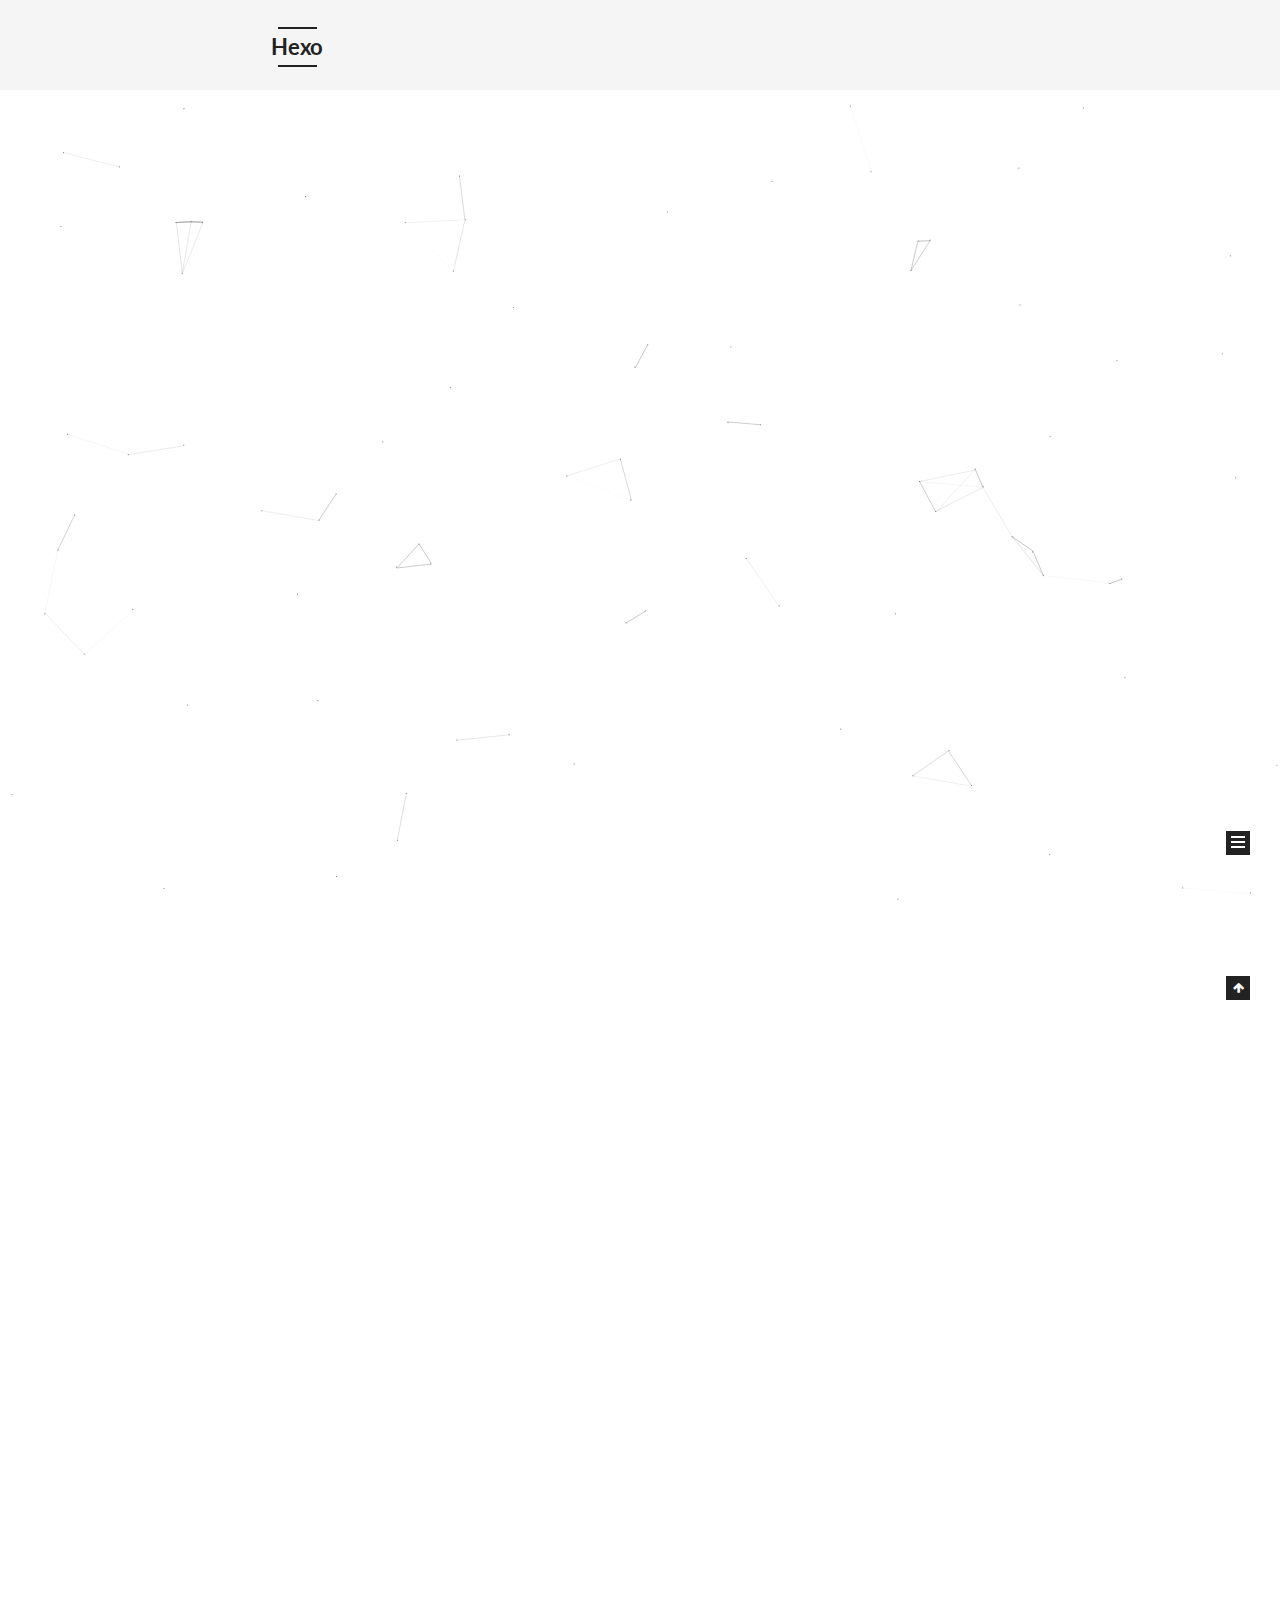
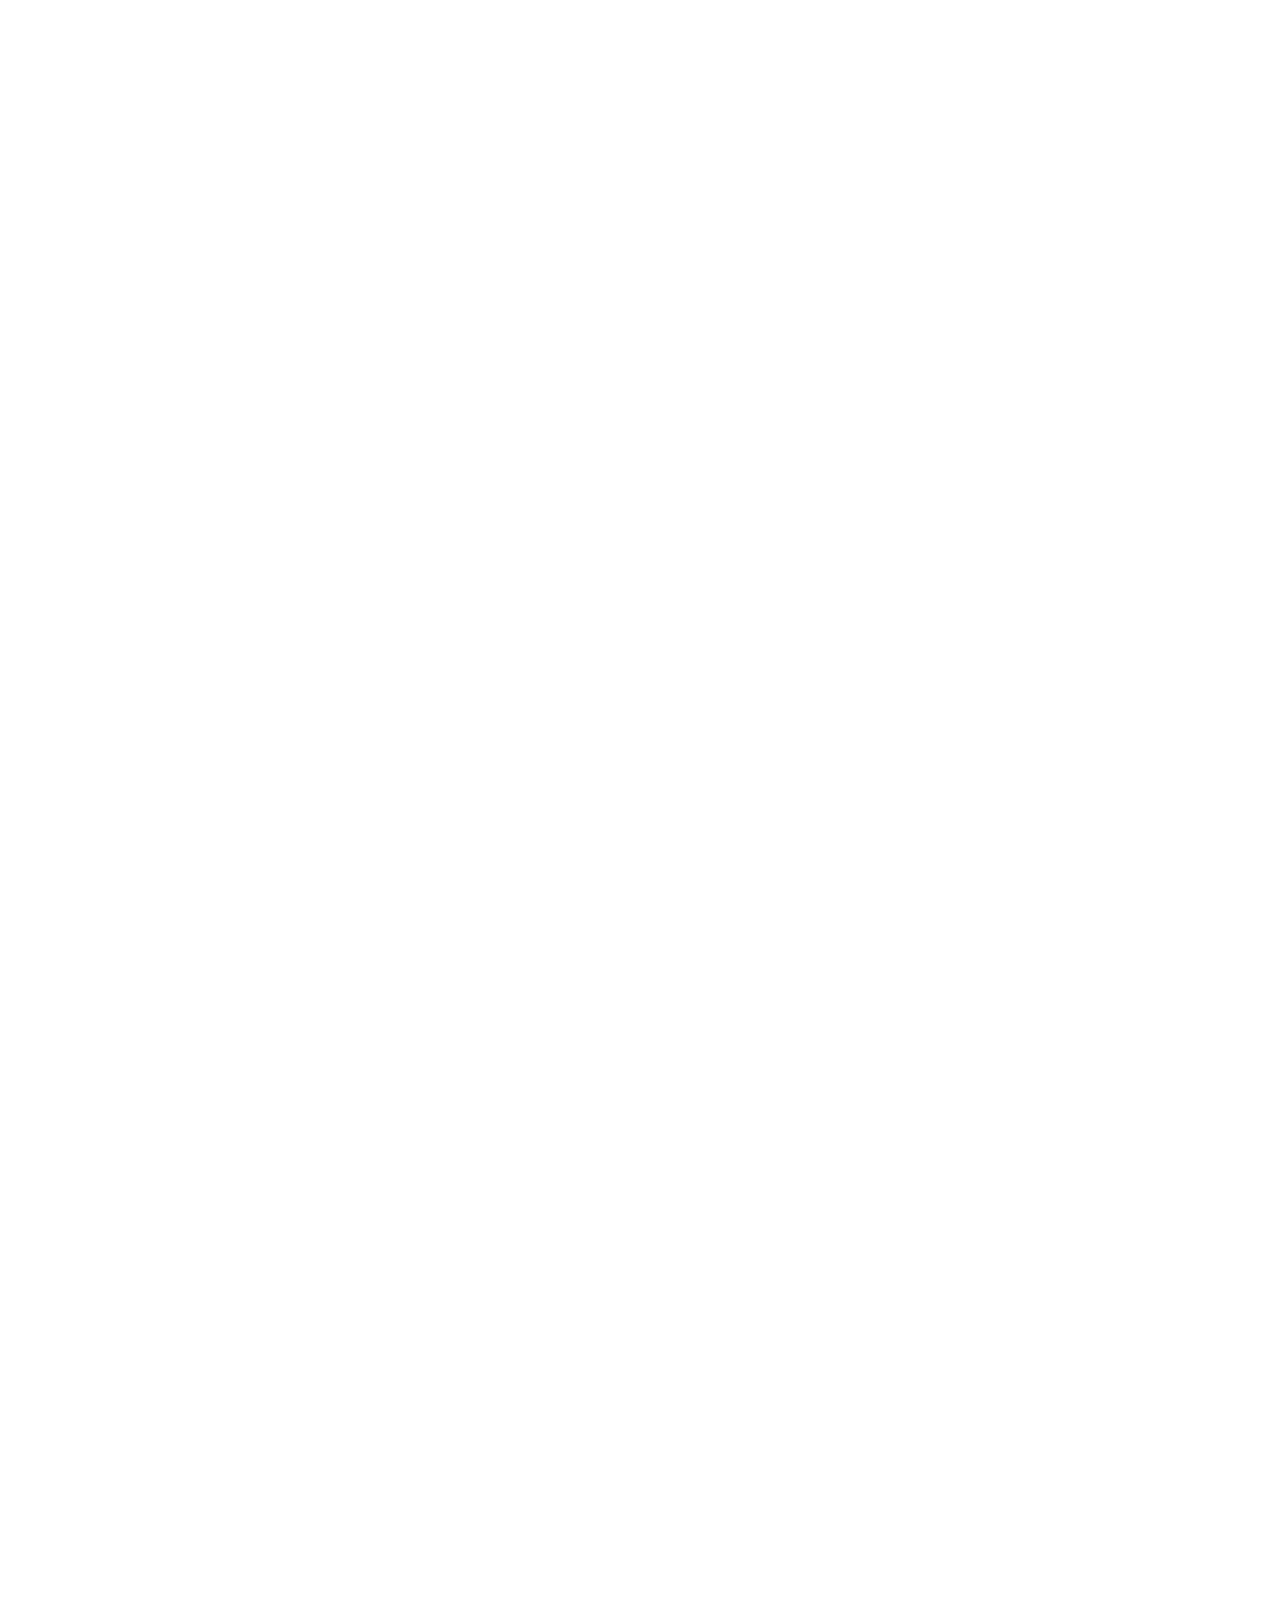
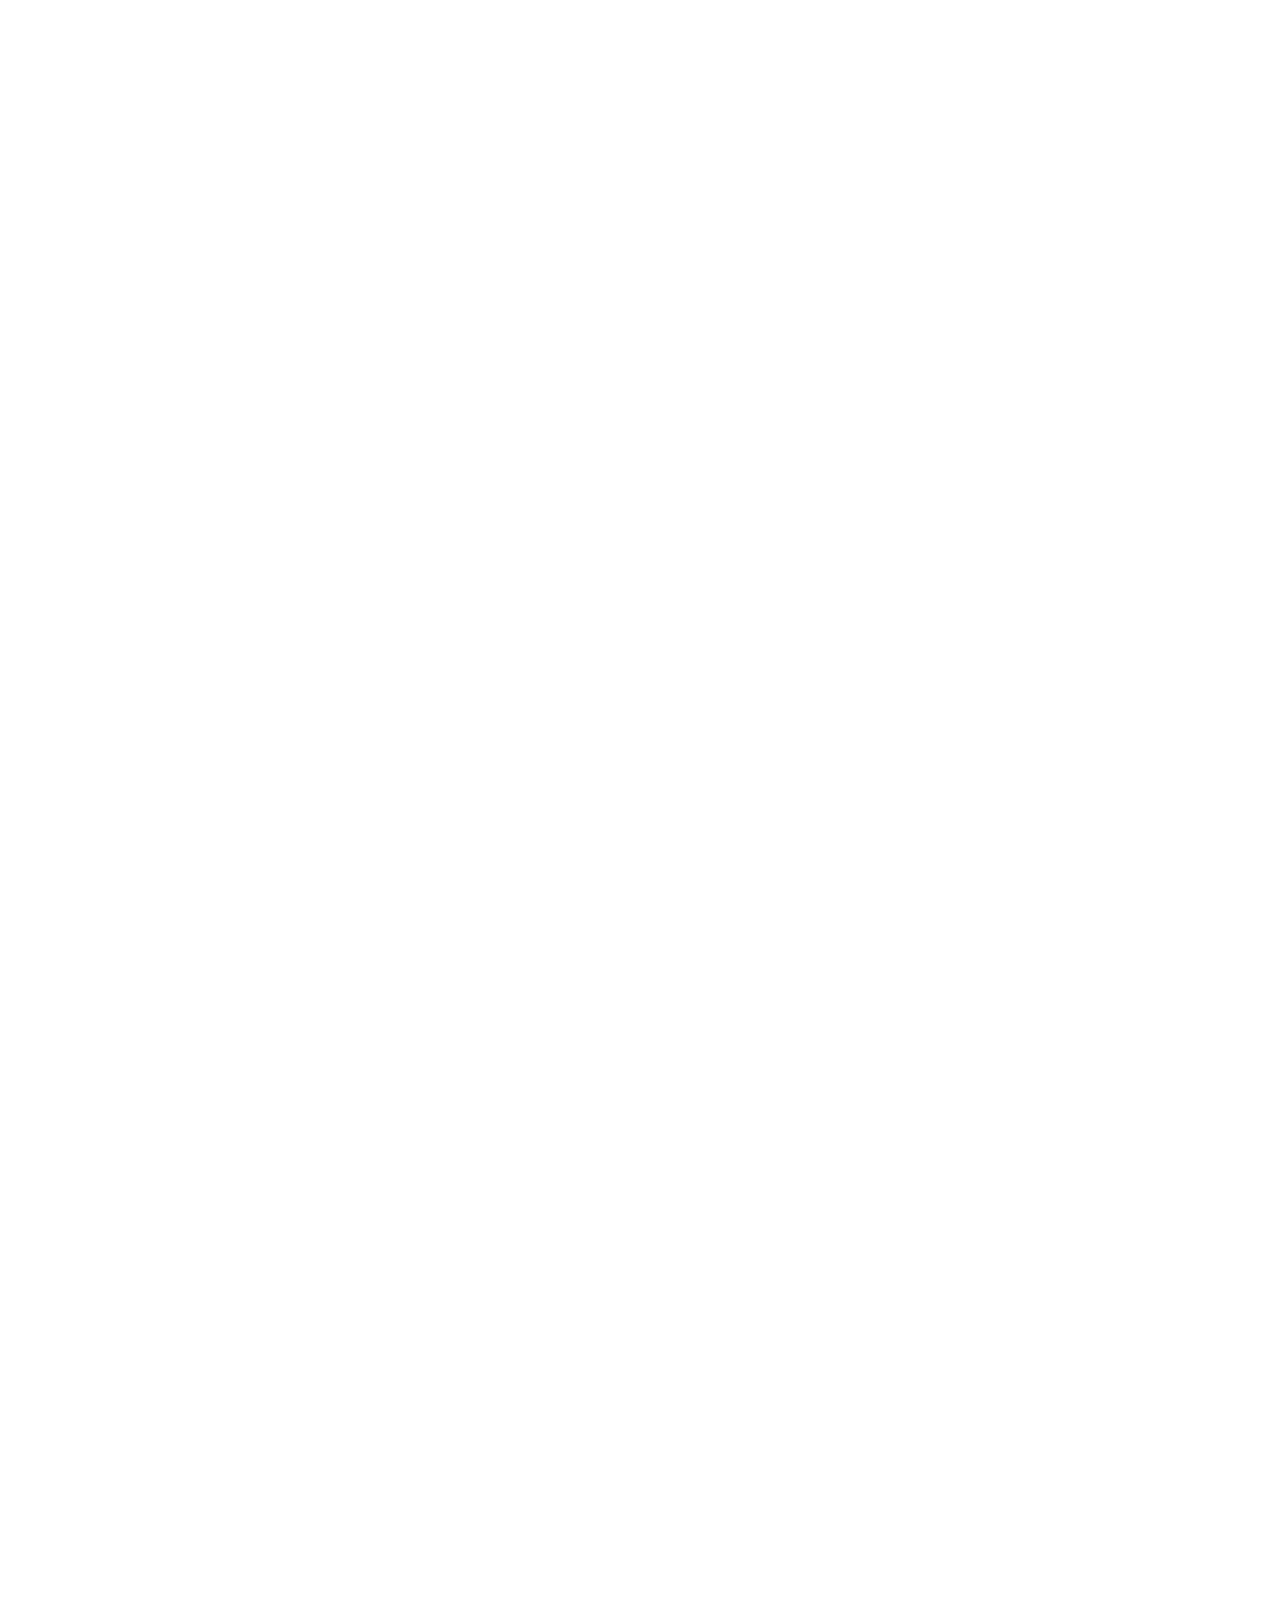
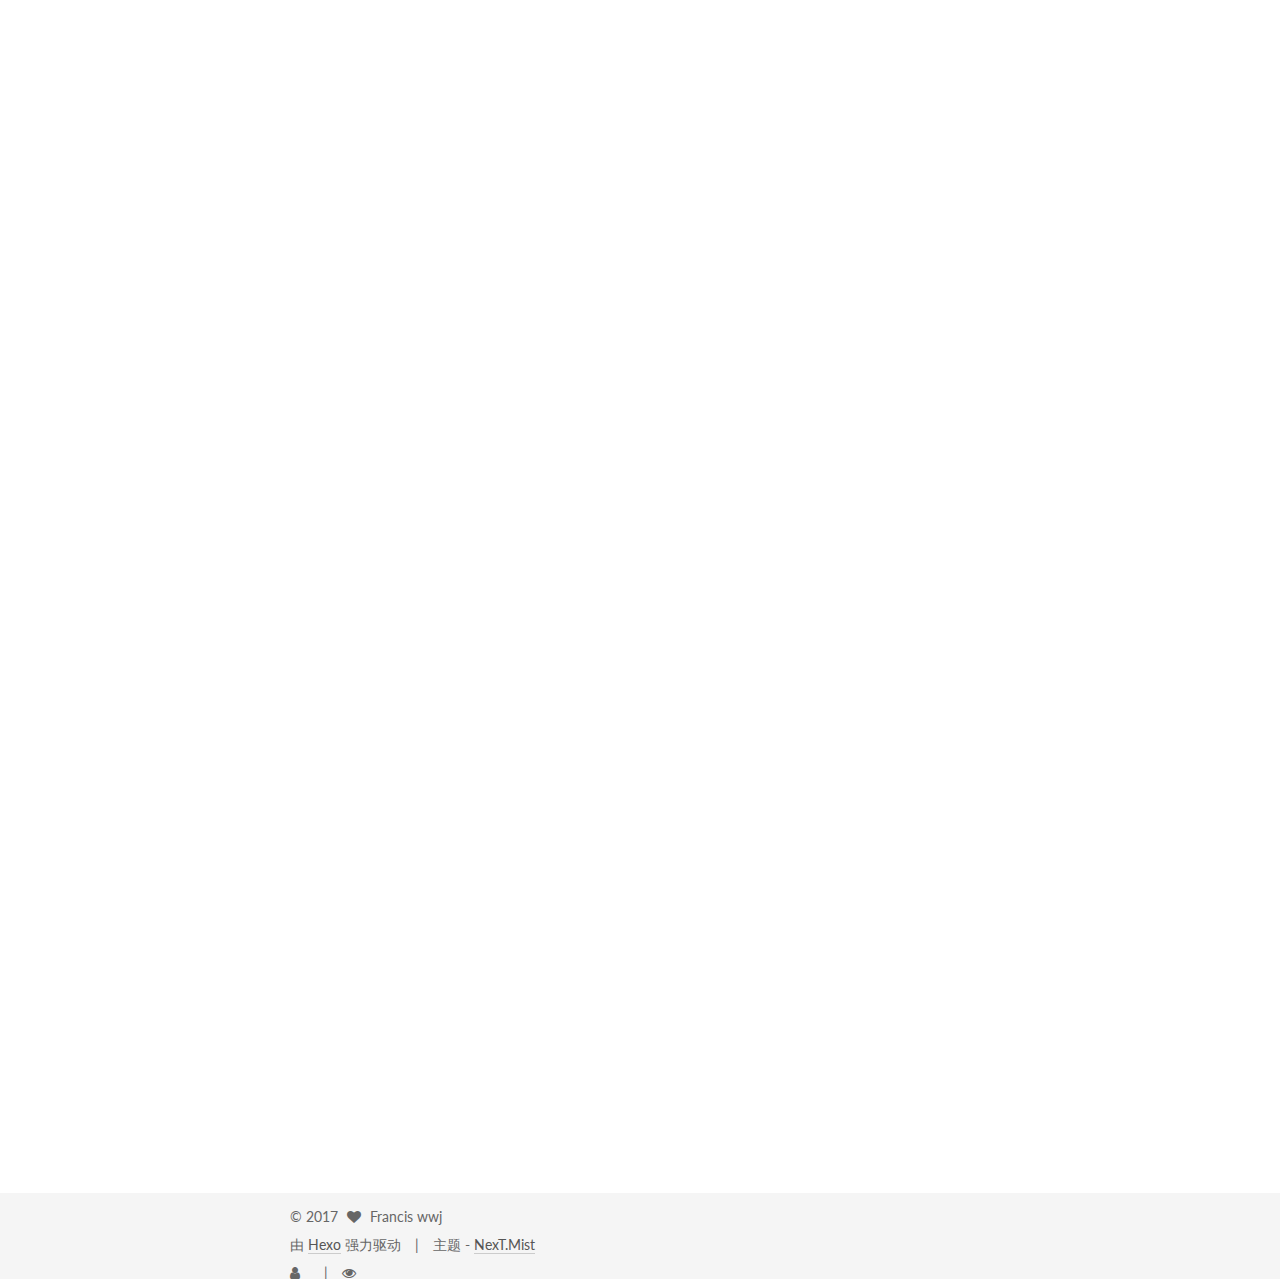
<file: index.html>
<!doctype html>



  


<html class="theme-next mist use-motion" lang="zh-Hans">
<head>
  <meta charset="UTF-8"/>
<meta http-equiv="X-UA-Compatible" content="IE=edge" />
<meta name="viewport" content="width=device-width, initial-scale=1, maximum-scale=1"/>









<meta http-equiv="Cache-Control" content="no-transform" />
<meta http-equiv="Cache-Control" content="no-siteapp" />















  
  
  <link href="/lib/fancybox/source/jquery.fancybox.css?v=2.1.5" rel="stylesheet" type="text/css" />




  
  
  
  

  
    
    
  

  

  

  

  

  
    
    
    <link href="//fonts.googleapis.com/css?family=Lato:300,300italic,400,400italic,700,700italic&subset=latin,latin-ext" rel="stylesheet" type="text/css">
  






<link href="/lib/font-awesome/css/font-awesome.min.css?v=4.6.2" rel="stylesheet" type="text/css" />

<link href="/css/main.css?v=5.1.1" rel="stylesheet" type="text/css" />


  <meta name="keywords" content="Hexo, NexT" />








  <link rel="shortcut icon" type="image/x-icon" href="/favicon.ico?v=5.1.1" />






<meta name="description" content="If you look the right way, you can see that the whole world is a garden.">
<meta property="og:type" content="website">
<meta property="og:title" content="Hexo">
<meta property="og:url" content="http://yoursite.com/index.html">
<meta property="og:site_name" content="Hexo">
<meta property="og:description" content="If you look the right way, you can see that the whole world is a garden.">
<meta name="twitter:card" content="summary">
<meta name="twitter:title" content="Hexo">
<meta name="twitter:description" content="If you look the right way, you can see that the whole world is a garden.">



<script type="text/javascript" id="hexo.configurations">
  var NexT = window.NexT || {};
  var CONFIG = {
    root: '/',
    scheme: 'Mist',
    sidebar: {"position":"left","display":"post","offset":12,"offset_float":0,"b2t":false,"scrollpercent":false},
    fancybox: true,
    motion: true,
    duoshuo: {
      userId: '0',
      author: '博主'
    },
    algolia: {
      applicationID: '',
      apiKey: '',
      indexName: '',
      hits: {"per_page":10},
      labels: {"input_placeholder":"Search for Posts","hits_empty":"We didn't find any results for the search: ${query}","hits_stats":"${hits} results found in ${time} ms"}
    }
  };
</script>



  <link rel="canonical" href="http://yoursite.com/"/>





  <title>Hexo</title>
</head>

<body itemscope itemtype="http://schema.org/WebPage" lang="zh-Hans">

  















  
  
    
  

  <div class="container sidebar-position-left 
   page-home 
 ">
    <div class="headband"></div>

    <header id="header" class="header" itemscope itemtype="http://schema.org/WPHeader">
      <div class="header-inner"><div class="site-brand-wrapper">
  <div class="site-meta ">
    

    <div class="custom-logo-site-title">
      <a href="/"  class="brand" rel="start">
        <span class="logo-line-before"><i></i></span>
        <span class="site-title">Hexo</span>
        <span class="logo-line-after"><i></i></span>
      </a>
    </div>
      
        <p class="site-subtitle"></p>
      
  </div>

  <div class="site-nav-toggle">
    <button>
      <span class="btn-bar"></span>
      <span class="btn-bar"></span>
      <span class="btn-bar"></span>
    </button>
  </div>
</div>

<nav class="site-nav">
  

  
    <ul id="menu" class="menu">
      
        
        <li class="menu-item menu-item-home">
          <a href="/" rel="section">
            
              <i class="menu-item-icon fa fa-fw fa-home"></i> <br />
            
            首页
          </a>
        </li>
      
        
        <li class="menu-item menu-item-categories">
          <a href="/categories/" rel="section">
            
              <i class="menu-item-icon fa fa-fw fa-th"></i> <br />
            
            分类
          </a>
        </li>
      
        
        <li class="menu-item menu-item-archives">
          <a href="/archives/" rel="section">
            
              <i class="menu-item-icon fa fa-fw fa-archive"></i> <br />
            
            归档
          </a>
        </li>
      
        
        <li class="menu-item menu-item-tags">
          <a href="/tags/" rel="section">
            
              <i class="menu-item-icon fa fa-fw fa-tags"></i> <br />
            
            标签
          </a>
        </li>
      
        
        <li class="menu-item menu-item-about">
          <a href="/about/" rel="section">
            
              <i class="menu-item-icon fa fa-fw fa-user"></i> <br />
            
            关于
          </a>
        </li>
      

      
    </ul>
  

  
</nav>



 </div>
    </header>

    <main id="main" class="main">
      <div class="main-inner">
        <div class="content-wrap">
          <div id="content" class="content">
            
  <section id="posts" class="posts-expand">
    
      

  

  
  
  

  <article class="post post-type-normal " itemscope itemtype="http://schema.org/Article">
    <link itemprop="mainEntityOfPage" href="http://yoursite.com/2017/06/09/使用hexo + github 搭建博客/">

    <span hidden itemprop="author" itemscope itemtype="http://schema.org/Person">
      <meta itemprop="name" content="Francis wwj">
      <meta itemprop="description" content="">
      <meta itemprop="image" content="/images/head_portrait.png">
    </span>

    <span hidden itemprop="publisher" itemscope itemtype="http://schema.org/Organization">
      <meta itemprop="name" content="Hexo">
    </span>

    
      <header class="post-header">

        
        
          <h1 class="post-title" itemprop="name headline">
                
                <a class="post-title-link" href="/2017/06/09/使用hexo + github 搭建博客/" itemprop="url">使用hexo + github 搭建属于自己的博客</a></h1>
        

        <div class="post-meta">
          <span class="post-time">
            
              <span class="post-meta-item-icon">
                <i class="fa fa-calendar-o"></i>
              </span>
              
                <span class="post-meta-item-text">发表于</span>
              
              <time title="创建于" itemprop="dateCreated datePublished" datetime="2017-06-09T11:48:54+08:00">
                2017-06-09
              </time>
            

            

            
          </span>

          

          
            
          

          
          

          

          

          

        </div>
      </header>
    

    <div class="post-body" itemprop="articleBody">

      
      

      
        
          
            <h3 id="搭建流程："><a href="#搭建流程：" class="headerlink" title="搭建流程："></a>搭建流程：</h3><ul>
<li><p>hexo是个博客框架，编辑好博客后，用在git shell上，gitshell上有个 hexo generate 命令就能生成一个静态页面。这个网站可以在本地看也可以在网上看，如果在网上看就需要上传到网站上，github上刚好有个github pages就有这个功能。新建一个yourname.github.io仓库、这个特殊仓库会自动把github pages功能打开，也就是说会自动把这个仓库中的master里的html静态文件显示到 <a href="http://yourname.github.io" target="_blank" rel="external">http://yourname.github.io</a> 这个网站上。</p>
</li>
<li><p>Gighub Pages介绍：<br><br>Gighub Pages是一个免费的静态网站托管平台，但是由于他的空间免费稳定、免流量费、所以做博客也不是不错的。每个账号只能有一个仓库来存放个人主页、而且仓库的名字必须是yourname.github.io这个特殊的命名约定。个人主页的网站内容还必须放在mster分之下，创建之后可以通过 <a href="http://yourname.github.io" target="_blank" rel="external">http://yourname.github.io</a> 来访问。</p>
</li>
</ul>
<h3 id="准备工作："><a href="#准备工作：" class="headerlink" title="准备工作："></a>准备工作：</h3><h4 id="下载-Git-并安装"><a href="#下载-Git-并安装" class="headerlink" title="下载 Git 并安装"></a>下载 Git 并安装</h4><ul>
<li><p>登录github <a href="https://github.com/" target="_blank" rel="external">https://github.com/</a> 注册一个账号。注册账号时候起的名字就是你的【yourname】，以后会经常用到。</p>
</li>
<li><p>下载桌面端github <a href="https://desktop.github.com/" target="_blank" rel="external">https://desktop.github.com/</a> 下一步安装即可。安装结束后，空白桌面右键会多出两个Git  GUI Here和Git Bash Here。<br><br> # 在Git Bash 中  可以使用 <code>$ git --version</code> 查看安装版本</p>
</li>
</ul>
<h4 id="下载-Node-JS-并安装"><a href="#下载-Node-JS-并安装" class="headerlink" title="下载 Node.JS 并安装"></a>下载 Node.JS 并安装</h4><ul>
<li>下载Node.JS LTS稳定版<a href="https://nodejs.org/en/。" target="_blank" rel="external">https://nodejs.org/en/。</a> 默认会安装npm。<br><br> # Node.JS是Javascrip运行环境，npm是Nodj.JS包管理和分发工具<br><br> # <code>node -v</code>  #查看node版本<br><br> # <code>npm -v</code>   #查看npm版本</li>
</ul>
<h4 id="下载-hexo-并安装"><a href="#下载-hexo-并安装" class="headerlink" title="下载 hexo 并安装"></a>下载 hexo 并安装</h4><ul>
<li>空白桌面右键打开Git Bash、输入 <code>$ npm install -g hexo-cli</code> 回车。<br>(使用npm包管理工具安装hexo)</li>
</ul>
<h3 id="使用hexo搭建本地博客"><a href="#使用hexo搭建本地博客" class="headerlink" title="使用hexo搭建本地博客"></a>使用hexo搭建本地博客</h3><h4 id="创建博客根目录"><a href="#创建博客根目录" class="headerlink" title="创建博客根目录"></a>创建博客根目录</h4><ul>
<li>新建一个文件夹、eg：d:\MyBlog</li>
</ul>
<h4 id="初始化生成博客模板"><a href="#初始化生成博客模板" class="headerlink" title="初始化生成博客模板"></a>初始化生成博客模板</h4><ul>
<li>进入该文件夹、右键Git Bash Here 在弹出的命令行输入 <code>$ hexo init</code>  或者 直接在D:\下 右键Git Bash Here，输入  <code>$ hexo init MyBlog</code>。<br><br> # 这个MyBlog就是博客的根目录、初始化生成模板之后会多出一些文件)</li>
</ul>
<h4 id="安装git插件"><a href="#安装git插件" class="headerlink" title="安装git插件"></a>安装git插件</h4><ul>
<li>为hexo安装插件 “hexo-deployer-git”，输入 <code>$ npm install hexo-deployer-git --save</code>。<br><br> # 这个插件是用来向github中上传html时用到的、安装好之后可以在$blog\node_modules中看到。不安装直接<code>$ hexo d</code> 会弹出”error deployer not found:git”这个错误。</li>
<li>生成静态页面 <code>$ hexo g</code>。<br><br> # 执行此命令会在根目录下生成一个新的public的文件夹。</li>
</ul>
<h4 id="启动服务并测试"><a href="#启动服务并测试" class="headerlink" title="启动服务并测试"></a>启动服务并测试</h4><ul>
<li><p>启动服务 <code>$ hexo s</code>。同时会在当前目录生成一个新的叫public的文件夹。</p>
</li>
<li><p>本地预览 <a href="http://localhost:4000" target="_blank" rel="external">http://localhost:4000</a></p>
</li>
</ul>
<h3 id="主题设置"><a href="#主题设置" class="headerlink" title="主题设置"></a>主题设置</h3><h4 id="安装yilia主题"><a href="#安装yilia主题" class="headerlink" title="安装yilia主题"></a>安装yilia主题</h4><p>这里以主题yilia为例说明：<br><figure class="highlight plain"><table><tr><td class="gutter"><pre><div class="line">1</div><div class="line">2</div></pre></td><td class="code"><pre><div class="line">$ hexo clean</div><div class="line">git clone https://github.com/litten/hexo-theme-yilia.git themes/yilia</div></pre></td></tr></table></figure></p>
<h4 id="启用主题"><a href="#启用主题" class="headerlink" title="启用主题"></a>启用主题</h4><ul>
<li>修改根目录下的_config.yml配置文件中的theme属性，将其设置为yilia。</li>
</ul>
<h4 id="更新主题"><a href="#更新主题" class="headerlink" title="更新主题"></a>更新主题</h4><figure class="highlight plain"><table><tr><td class="gutter"><pre><div class="line">1</div><div class="line">2</div><div class="line">3</div><div class="line">4</div></pre></td><td class="code"><pre><div class="line">$ cd themes/yilia</div><div class="line">$ git pull</div><div class="line">$ hexo g</div><div class="line">$ hexo s</div></pre></td></tr></table></figure>
<h4 id="补充命令"><a href="#补充命令" class="headerlink" title="补充命令"></a>补充命令</h4><figure class="highlight bash"><table><tr><td class="gutter"><pre><div class="line">1</div><div class="line">2</div><div class="line">3</div><div class="line">4</div><div class="line">5</div><div class="line">6</div><div class="line">7</div><div class="line">8</div><div class="line">9</div><div class="line">10</div><div class="line">11</div><div class="line">12</div><div class="line">13</div></pre></td><td class="code"><pre><div class="line">hexo常用命令：</div><div class="line">$ hexo new <span class="string">"PostName"</span>           <span class="comment">#新建文章</span></div><div class="line">$ hexo new pate <span class="string">"PageName"</span>      <span class="comment">#新建页面</span></div><div class="line"></div><div class="line">hexo常用简写：</div><div class="line">$ hexo n == hexo new</div><div class="line">$ hexo g == hexo generate</div><div class="line">$ hexo s == hexo server</div><div class="line">$ hexo d == hexo deploy</div><div class="line"></div><div class="line">hexo常用组合：</div><div class="line">$ hexo d -g     <span class="comment">#生成部署</span></div><div class="line">$ hexo s -g     <span class="comment">#生成预览</span></div></pre></td></tr></table></figure>
<h3 id="部署-发布到github"><a href="#部署-发布到github" class="headerlink" title="部署/发布到github"></a>部署/发布到github</h3><h4 id="登录github"><a href="#登录github" class="headerlink" title="登录github"></a>登录github</h4><ul>
<li>注册并登录到github之后、在主页面选择”New repository”</li>
</ul>
<h4 id="创建仓库"><a href="#创建仓库" class="headerlink" title="创建仓库"></a>创建仓库</h4><ul>
<li>进入仓库创建页面、输入”yourname”.github.io (这个github.io官方规定格式、必须这样写。)</li>
<li>检查SSH Keys的设置、一般在c:\用户\用户名. ssh这个文件夹(id_rsa、id_rsa.pub)</li>
</ul>
<h4 id="配置ssh-key"><a href="#配置ssh-key" class="headerlink" title="配置ssh key"></a>配置ssh key</h4><ul>
<li>如果有忽略此步骤、没有.ssh这个文件、那么需要生成新的key：<code>$ ssh-keygen -t rsa -C &quot;name@mail.com&quot;</code></li>
<li>添加ssh key到GitHub：打开id_rsa.pub文件、复制全部内容</li>
<li>登录Github。View profile and more—&gt;Settings—&gt;SSH and GPG keys—&gt;New SSH key 将刚才复制的内容粘贴到文本框中、写个标题、确认即可。</li>
<li>测试连接：<code>$ ssh -T git@github.com</code>、如果成功的话会弹出确认连接信息、选择yes即可、测试连接后再c:\用户\用户名. ssh文件夹会多出一个known-hosts信任文件。</li>
</ul>
<h4 id="推送代码"><a href="#推送代码" class="headerlink" title="推送代码"></a>推送代码</h4><ul>
<li><p>配置hexo deploy部署到github：打开根目录_config.yml文件最顶端如下修改并保存</p>
<figure class="highlight plain"><table><tr><td class="gutter"><pre><div class="line">1</div><div class="line">2</div><div class="line">3</div><div class="line">4</div><div class="line">5</div></pre></td><td class="code"><pre><div class="line">deploy:</div><div class="line">  type: git</div><div class="line">  repository: https://github.com/francis19870605/francis19870605.github.io.git</div><div class="line">  branch: master</div><div class="line"># :号后边一定要加空格。</div></pre></td></tr></table></figure>
</li>
<li><p>现在就可以<code>$hexo d -g</code>直接推代码到github中了</p>
</li>
</ul>
<h3 id="用markdown写文章"><a href="#用markdown写文章" class="headerlink" title="用markdown写文章"></a>用markdown写文章</h3><h4 id="使用atom工具并安装如下插件"><a href="#使用atom工具并安装如下插件" class="headerlink" title="使用atom工具并安装如下插件"></a>使用atom工具并安装如下插件</h4><ul>
<li>markdown-scroll-sync</li>
<li>linter-markdown</li>
<li>markdown-writer</li>
<li>markdown-toc</li>
<li>markdown-pdf</li>
<li>markdown-preview</li>
</ul>
<h4 id="为hexo安装插件"><a href="#为hexo安装插件" class="headerlink" title="为hexo安装插件"></a>为hexo安装插件</h4><ul>
<li><p>markdown是纯文本标记语言，需要解析器来渲染。前面的markdown-preview是atom里的解析器。现在我们在hexo生成html博客的时候还需要自己的解析器。</p>
</li>
<li><p>hexo知道的hexo-renderer-marked解析器，不够吊，要换成hexo-renderer-markdown-it。</p>
<figure class="highlight plain"><table><tr><td class="gutter"><pre><div class="line">1</div><div class="line">2</div></pre></td><td class="code"><pre><div class="line">$ npm un hexo-renderer-marked -save</div><div class="line">$ npm i hexo-renderer-markdown-it</div></pre></td></tr></table></figure>
</li>
</ul>
<h4 id="编辑文章"><a href="#编辑文章" class="headerlink" title="编辑文章"></a>编辑文章</h4><ul>
<li><p>使用atom打开$blog\source_posts\下的hello-world.md文档进行编辑。</p>
</li>
<li><p><code>$ hexo g</code>    # 生成静态html文件</p>
</li>
<li><p><code>$ hexo s</code>    # 本地查看效果</p>
</li>
<li><p><code>$ hexo d</code>    # 发布到github</p>
</li>
</ul>
<h3 id="绑定域名"><a href="#绑定域名" class="headerlink" title="绑定域名"></a>绑定域名</h3><ul>
<li>搭建好博客后、可以用GitHub的二级域名访问、但是终归没有自己的域名舒服、所以需要设置自己的域名绑定到这个博客上。<ul>
<li>域名服务商的设置<ul>
<li>添加2条A记录<ul>
<li>@—&gt;192.30.252.154</li>
<li>@—&gt;192.30.252.153</li>
</ul>
</li>
<li>添加一条CNAME<ul>
<li>CNAME—&gt;francis19870605.github.io</li>
</ul>
</li>
</ul>
</li>
<li>博客添加CNAME文件<ul>
<li>进入博客目录、在source目录下新建CNAME文件、写入域名即可</li>
</ul>
</li>
<li><code>$ hexo d -g</code></li>
</ul>
</li>
</ul>

          
        
      
    </div>

    <div>
      
    </div>

    <div>
      
    </div>

    <div>
      
    </div>

    <footer class="post-footer">
      

      

      

      
      
        <div class="post-eof"></div>
      
    </footer>
  </article>


    
      

  

  
  
  

  <article class="post post-type-normal " itemscope itemtype="http://schema.org/Article">
    <link itemprop="mainEntityOfPage" href="http://yoursite.com/2017/06/09/我的第一篇文章/">

    <span hidden itemprop="author" itemscope itemtype="http://schema.org/Person">
      <meta itemprop="name" content="Francis wwj">
      <meta itemprop="description" content="">
      <meta itemprop="image" content="/images/head_portrait.png">
    </span>

    <span hidden itemprop="publisher" itemscope itemtype="http://schema.org/Organization">
      <meta itemprop="name" content="Hexo">
    </span>

    
      <header class="post-header">

        
        
          <h1 class="post-title" itemprop="name headline">
                
                <a class="post-title-link" href="/2017/06/09/我的第一篇文章/" itemprop="url">我的第一篇文章</a></h1>
        

        <div class="post-meta">
          <span class="post-time">
            
              <span class="post-meta-item-icon">
                <i class="fa fa-calendar-o"></i>
              </span>
              
                <span class="post-meta-item-text">发表于</span>
              
              <time title="创建于" itemprop="dateCreated datePublished" datetime="2017-06-09T11:48:54+08:00">
                2017-06-09
              </time>
            

            

            
          </span>

          
            <span class="post-category" >
            
              <span class="post-meta-divider">|</span>
            
              <span class="post-meta-item-icon">
                <i class="fa fa-folder-o"></i>
              </span>
              
                <span class="post-meta-item-text">分类于</span>
              
              
                <span itemprop="about" itemscope itemtype="http://schema.org/Thing">
                  <a href="/categories/test/" itemprop="url" rel="index">
                    <span itemprop="name">test</span>
                  </a>
                </span>

                
                
              
            </span>
          

          
            
          

          
          

          

          

          

        </div>
      </header>
    

    <div class="post-body" itemprop="articleBody">

      
      

      
        
          
            <h3 id="正文内容"><a href="#正文内容" class="headerlink" title="正文内容"></a>正文内容</h3><p>连翘一睁眼，发现自己重回到了1987年，上一世，他是霸道冷酷的军长，她是认狼为友的傻子，她错过良人，被身边那个“最好”的朋友抢走，害她凄惨致死，这一世，一切机缘等着她！看她如何利用美食发家致富！谁知道她准备的一系列技能还没使呢，那霸道的男人直接用胳膊圈着她，“除了我，你还能嫁谁！”<br>人人都说她是个小三，利用腹中之子夺去了好朋友的男朋友，就连那个男人也一直都是这样认为的。<br>所以，婚后，那个男人继续和好朋友恩爱缠绵，徒留一个虚名给她。<br>她却甘之如饴，直到那个男人的出现，彻底的打乱了她平静的生活。<br>&amp;amp;&amp;amp;&amp;amp;&amp;amp;&amp;amp;<br>据说有个如冷面阎罗一般的人物，他性情阴翳冷漠，手段狠绝残忍，女人望而兴叹却不敢靠近的男人，即将成为她们的顶头上司，公司里个个都如临大敌，人心惶惶。<br>八年后再见，他不再是当年那个狂妄到目中无人的臭小子，却是残忍到目中无人的冷面阎罗，连对女人和小孩都没有一丝同情和怜惜，而她早已是他人妇，还有一个8岁大的儿子，再见面，她避他如蛇蝎，生怕和他扯上一丁点的关系。<br>再见面，他亦有美人在侧，听说两个月后就订婚。<br>再见面，在某个路口偶尔遇见，眼里闪过一抹惊喜，然后穆浅浅学会了不动声色，平静地道一声“你好！”<br>再见面，楼川森竟是那个在她眼泪掉下来之前，用宽厚大大的手掌蒙住她的眼睛，在她耳边轻声说道，“你的眼睛只有微笑的时候，才是最好看的。”<br>&amp;&amp;&amp;<br>后来，楼川森说，穆浅浅就是一个狼心狗肺的女人，从来都看不到他的好，他却心甘情愿的去犯贱。<br>而穆浅浅说，楼川森是一味能让人上瘾的毒药，明明害怕他，却又无可救药的迷恋他。<br>&amp;&amp;&amp;</p>

          
        
      
    </div>

    <div>
      
    </div>

    <div>
      
    </div>

    <div>
      
    </div>

    <footer class="post-footer">
      

      

      

      
      
        <div class="post-eof"></div>
      
    </footer>
  </article>


    
  </section>

  


          </div>
          


          

        </div>
        
          
  
  <div class="sidebar-toggle">
    <div class="sidebar-toggle-line-wrap">
      <span class="sidebar-toggle-line sidebar-toggle-line-first"></span>
      <span class="sidebar-toggle-line sidebar-toggle-line-middle"></span>
      <span class="sidebar-toggle-line sidebar-toggle-line-last"></span>
    </div>
  </div>

  <aside id="sidebar" class="sidebar">
    <div class="sidebar-inner">

      

      

      <section class="site-overview sidebar-panel sidebar-panel-active">
        <div class="site-author motion-element" itemprop="author" itemscope itemtype="http://schema.org/Person">
          <img class="site-author-image" itemprop="image"
               src="/images/head_portrait.png"
               alt="Francis wwj" />
          <p class="site-author-name" itemprop="name">Francis wwj</p>
           
              <p class="site-description motion-element" itemprop="description">If you look the right way, you can see that the whole world is a garden.</p>
          
        </div>
        <nav class="site-state motion-element">

          
            <div class="site-state-item site-state-posts">
              <a href="/archives/">
                <span class="site-state-item-count">2</span>
                <span class="site-state-item-name">日志</span>
              </a>
            </div>
          

          
            
            
            <div class="site-state-item site-state-categories">
              
                <span class="site-state-item-count">1</span>
                <span class="site-state-item-name">分类</span>
              
            </div>
          

          
            
            
            <div class="site-state-item site-state-tags">
              
                <span class="site-state-item-count">1</span>
                <span class="site-state-item-name">标签</span>
              
            </div>
          

        </nav>

        

        <div class="links-of-author motion-element">
          
            
              <span class="links-of-author-item">
                <a href="http://laddin.me/" target="_blank" title="逗比">
                  
                    <i class="fa fa-fw fa-globe"></i>
                  
                  逗比
                </a>
              </span>
            
          
        </div>

        
        

        
        

        


      </section>

      

      

    </div>
  </aside>


        
      </div>
    </main>

    <footer id="footer" class="footer">
      <div class="footer-inner">
        <div class="copyright" >
  
  &copy; 
  <span itemprop="copyrightYear">2017</span>
  <span class="with-love">
    <i class="fa fa-heart"></i>
  </span>
  <span class="author" itemprop="copyrightHolder">Francis wwj</span>
</div>


<div class="powered-by">
  由 <a class="theme-link" href="https://hexo.io">Hexo</a> 强力驱动
</div>

<div class="theme-info">
  主题 -
  <a class="theme-link" href="https://github.com/iissnan/hexo-theme-next">
    NexT.Mist
  </a>
</div>


        
<div class="busuanzi-count">
  <script async src="https://dn-lbstatics.qbox.me/busuanzi/2.3/busuanzi.pure.mini.js"></script>

  
    <span class="site-uv">
      <i class="fa fa-user"></i>
      <span class="busuanzi-value" id="busuanzi_value_site_uv"></span>
      
    </span>
  

  
    <span class="site-pv">
      <i class="fa fa-eye"></i>
      <span class="busuanzi-value" id="busuanzi_value_site_pv"></span>
      
    </span>
  
</div>


        
      </div>
    </footer>

    
      <div class="back-to-top">
        <i class="fa fa-arrow-up"></i>
        
      </div>
    

  </div>

  

<script type="text/javascript">
  if (Object.prototype.toString.call(window.Promise) !== '[object Function]') {
    window.Promise = null;
  }
</script>









  












  
  <script type="text/javascript" src="/lib/jquery/index.js?v=2.1.3"></script>

  
  <script type="text/javascript" src="/lib/fastclick/lib/fastclick.min.js?v=1.0.6"></script>

  
  <script type="text/javascript" src="/lib/jquery_lazyload/jquery.lazyload.js?v=1.9.7"></script>

  
  <script type="text/javascript" src="/lib/velocity/velocity.min.js?v=1.2.1"></script>

  
  <script type="text/javascript" src="/lib/velocity/velocity.ui.min.js?v=1.2.1"></script>

  
  <script type="text/javascript" src="/lib/fancybox/source/jquery.fancybox.pack.js?v=2.1.5"></script>


  


  <script type="text/javascript" src="/js/src/utils.js?v=5.1.1"></script>

  <script type="text/javascript" src="/js/src/motion.js?v=5.1.1"></script>



  
  

  
    <script type="text/javascript" src="/js/src/scrollspy.js?v=5.1.1"></script>
<script type="text/javascript" src="/js/src/post-details.js?v=5.1.1"></script>

  

  


  <script type="text/javascript" src="/js/src/bootstrap.js?v=5.1.1"></script>



  


  




	





  





  





  






  





  

  

  

  

  

  

  
  <!-- 背景动画 -->
  <script type="text/javascript" src="/js/src/particle.js"></script>
  
  <!-- 页面点击小红心 -->
  <script type="text/javascript" src="/js/src/love.js"></script>
  
</body>
</html>
</file>
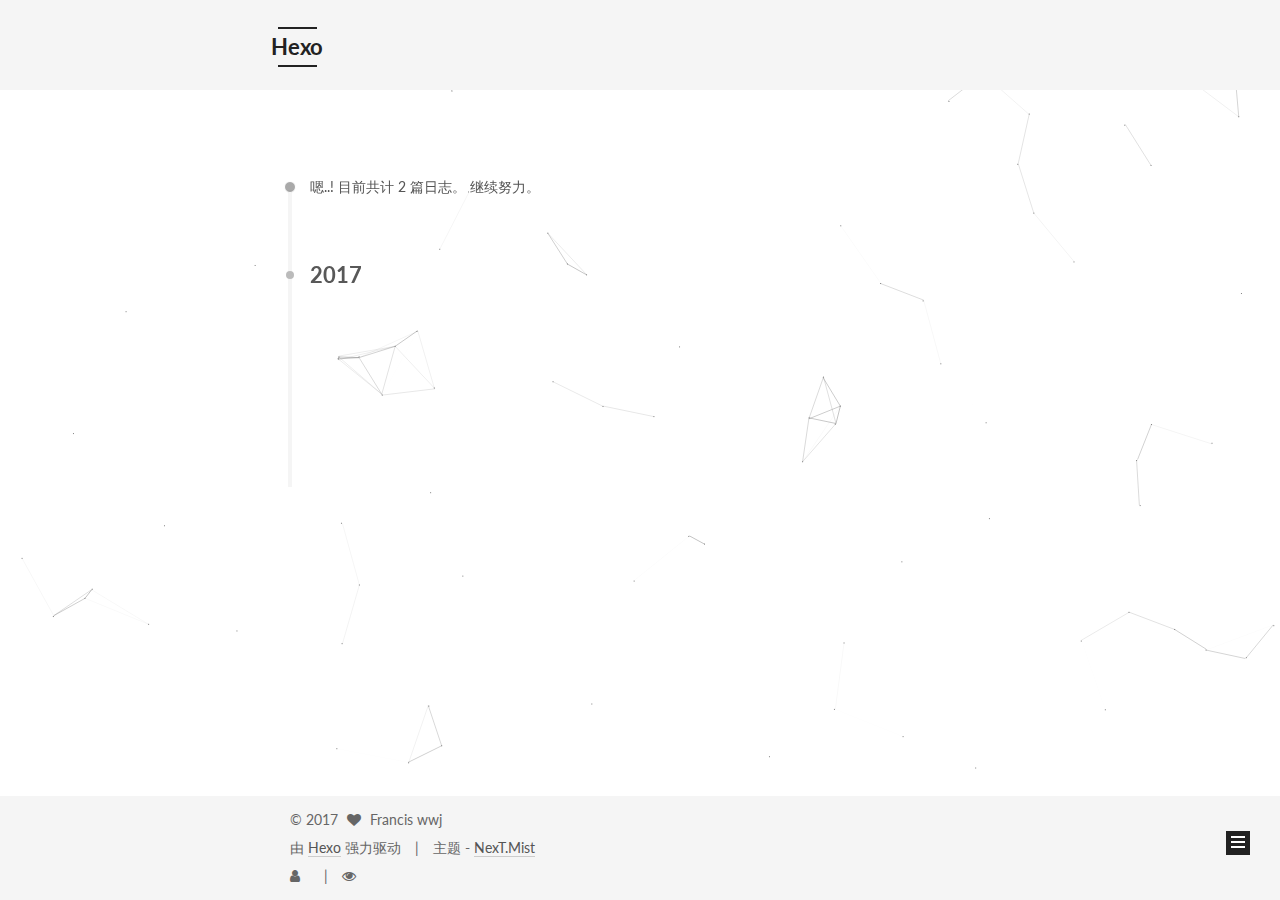
<file: archives/index.html>
<!doctype html>



  


<html class="theme-next mist use-motion" lang="zh-Hans">
<head>
  <meta charset="UTF-8"/>
<meta http-equiv="X-UA-Compatible" content="IE=edge" />
<meta name="viewport" content="width=device-width, initial-scale=1, maximum-scale=1"/>









<meta http-equiv="Cache-Control" content="no-transform" />
<meta http-equiv="Cache-Control" content="no-siteapp" />















  
  
  <link href="/lib/fancybox/source/jquery.fancybox.css?v=2.1.5" rel="stylesheet" type="text/css" />




  
  
  
  

  
    
    
  

  

  

  

  

  
    
    
    <link href="//fonts.googleapis.com/css?family=Lato:300,300italic,400,400italic,700,700italic&subset=latin,latin-ext" rel="stylesheet" type="text/css">
  






<link href="/lib/font-awesome/css/font-awesome.min.css?v=4.6.2" rel="stylesheet" type="text/css" />

<link href="/css/main.css?v=5.1.1" rel="stylesheet" type="text/css" />


  <meta name="keywords" content="Hexo, NexT" />








  <link rel="shortcut icon" type="image/x-icon" href="/favicon.ico?v=5.1.1" />






<meta name="description" content="If you look the right way, you can see that the whole world is a garden.">
<meta property="og:type" content="website">
<meta property="og:title" content="Hexo">
<meta property="og:url" content="http://yoursite.com/archives/index.html">
<meta property="og:site_name" content="Hexo">
<meta property="og:description" content="If you look the right way, you can see that the whole world is a garden.">
<meta name="twitter:card" content="summary">
<meta name="twitter:title" content="Hexo">
<meta name="twitter:description" content="If you look the right way, you can see that the whole world is a garden.">



<script type="text/javascript" id="hexo.configurations">
  var NexT = window.NexT || {};
  var CONFIG = {
    root: '/',
    scheme: 'Mist',
    sidebar: {"position":"left","display":"post","offset":12,"offset_float":0,"b2t":false,"scrollpercent":false},
    fancybox: true,
    motion: true,
    duoshuo: {
      userId: '0',
      author: '博主'
    },
    algolia: {
      applicationID: '',
      apiKey: '',
      indexName: '',
      hits: {"per_page":10},
      labels: {"input_placeholder":"Search for Posts","hits_empty":"We didn't find any results for the search: ${query}","hits_stats":"${hits} results found in ${time} ms"}
    }
  };
</script>



  <link rel="canonical" href="http://yoursite.com/archives/"/>





  <title>归档 | Hexo</title>
</head>

<body itemscope itemtype="http://schema.org/WebPage" lang="zh-Hans">

  















  
  
    
  

  <div class="container sidebar-position-left  page-archive  ">
    <div class="headband"></div>

    <header id="header" class="header" itemscope itemtype="http://schema.org/WPHeader">
      <div class="header-inner"><div class="site-brand-wrapper">
  <div class="site-meta ">
    

    <div class="custom-logo-site-title">
      <a href="/"  class="brand" rel="start">
        <span class="logo-line-before"><i></i></span>
        <span class="site-title">Hexo</span>
        <span class="logo-line-after"><i></i></span>
      </a>
    </div>
      
        <p class="site-subtitle"></p>
      
  </div>

  <div class="site-nav-toggle">
    <button>
      <span class="btn-bar"></span>
      <span class="btn-bar"></span>
      <span class="btn-bar"></span>
    </button>
  </div>
</div>

<nav class="site-nav">
  

  
    <ul id="menu" class="menu">
      
        
        <li class="menu-item menu-item-home">
          <a href="/" rel="section">
            
              <i class="menu-item-icon fa fa-fw fa-home"></i> <br />
            
            首页
          </a>
        </li>
      
        
        <li class="menu-item menu-item-categories">
          <a href="/categories/" rel="section">
            
              <i class="menu-item-icon fa fa-fw fa-th"></i> <br />
            
            分类
          </a>
        </li>
      
        
        <li class="menu-item menu-item-archives">
          <a href="/archives/" rel="section">
            
              <i class="menu-item-icon fa fa-fw fa-archive"></i> <br />
            
            归档
          </a>
        </li>
      
        
        <li class="menu-item menu-item-tags">
          <a href="/tags/" rel="section">
            
              <i class="menu-item-icon fa fa-fw fa-tags"></i> <br />
            
            标签
          </a>
        </li>
      
        
        <li class="menu-item menu-item-about">
          <a href="/about/" rel="section">
            
              <i class="menu-item-icon fa fa-fw fa-user"></i> <br />
            
            关于
          </a>
        </li>
      

      
    </ul>
  

  
</nav>



 </div>
    </header>

    <main id="main" class="main">
      <div class="main-inner">
        <div class="content-wrap">
          <div id="content" class="content">
            

  <section id="posts" class="posts-collapse">
    <span class="archive-move-on"></span>

    <span class="archive-page-counter">
      
      
      
        
      
      嗯..! 目前共计 2 篇日志。 继续努力。
    </span>

    

      
      
      

      
        
        <div class="collection-title">
          <h2 class="archive-year motion-element" id="archive-year-2017">2017</h2>
        </div>
      
      

      

  <article class="post post-type-normal" itemscope itemtype="http://schema.org/Article">
    <header class="post-header">

      <h2 class="post-title">
        
            <a class="post-title-link" href="/2017/06/09/使用hexo + github 搭建博客/" itemprop="url">
              
                <span itemprop="name">使用hexo + github 搭建属于自己的博客</span>
              
            </a>
        
      </h2>

      <div class="post-meta">
        <time class="post-time" itemprop="dateCreated"
              datetime="2017-06-09T11:48:54+08:00"
              content="2017-06-09" >
          06-09
        </time>
      </div>

    </header>
  </article>



    

      
      
      

      
      

      

  <article class="post post-type-normal" itemscope itemtype="http://schema.org/Article">
    <header class="post-header">

      <h2 class="post-title">
        
            <a class="post-title-link" href="/2017/06/09/我的第一篇文章/" itemprop="url">
              
                <span itemprop="name">我的第一篇文章</span>
              
            </a>
        
      </h2>

      <div class="post-meta">
        <time class="post-time" itemprop="dateCreated"
              datetime="2017-06-09T11:48:54+08:00"
              content="2017-06-09" >
          06-09
        </time>
      </div>

    </header>
  </article>



    

  </section>

  



          </div>
          


          

        </div>
        
          
  
  <div class="sidebar-toggle">
    <div class="sidebar-toggle-line-wrap">
      <span class="sidebar-toggle-line sidebar-toggle-line-first"></span>
      <span class="sidebar-toggle-line sidebar-toggle-line-middle"></span>
      <span class="sidebar-toggle-line sidebar-toggle-line-last"></span>
    </div>
  </div>

  <aside id="sidebar" class="sidebar">
    <div class="sidebar-inner">

      

      

      <section class="site-overview sidebar-panel sidebar-panel-active">
        <div class="site-author motion-element" itemprop="author" itemscope itemtype="http://schema.org/Person">
          <img class="site-author-image" itemprop="image"
               src="/images/head_portrait.png"
               alt="Francis wwj" />
          <p class="site-author-name" itemprop="name">Francis wwj</p>
           
              <p class="site-description motion-element" itemprop="description">If you look the right way, you can see that the whole world is a garden.</p>
          
        </div>
        <nav class="site-state motion-element">

          
            <div class="site-state-item site-state-posts">
              <a href="/archives/">
                <span class="site-state-item-count">2</span>
                <span class="site-state-item-name">日志</span>
              </a>
            </div>
          

          
            
            
            <div class="site-state-item site-state-categories">
              
                <span class="site-state-item-count">1</span>
                <span class="site-state-item-name">分类</span>
              
            </div>
          

          
            
            
            <div class="site-state-item site-state-tags">
              
                <span class="site-state-item-count">1</span>
                <span class="site-state-item-name">标签</span>
              
            </div>
          

        </nav>

        

        <div class="links-of-author motion-element">
          
            
              <span class="links-of-author-item">
                <a href="http://laddin.me/" target="_blank" title="逗比">
                  
                    <i class="fa fa-fw fa-globe"></i>
                  
                  逗比
                </a>
              </span>
            
          
        </div>

        
        

        
        

        


      </section>

      

      

    </div>
  </aside>


        
      </div>
    </main>

    <footer id="footer" class="footer">
      <div class="footer-inner">
        <div class="copyright" >
  
  &copy; 
  <span itemprop="copyrightYear">2017</span>
  <span class="with-love">
    <i class="fa fa-heart"></i>
  </span>
  <span class="author" itemprop="copyrightHolder">Francis wwj</span>
</div>


<div class="powered-by">
  由 <a class="theme-link" href="https://hexo.io">Hexo</a> 强力驱动
</div>

<div class="theme-info">
  主题 -
  <a class="theme-link" href="https://github.com/iissnan/hexo-theme-next">
    NexT.Mist
  </a>
</div>


        
<div class="busuanzi-count">
  <script async src="https://dn-lbstatics.qbox.me/busuanzi/2.3/busuanzi.pure.mini.js"></script>

  
    <span class="site-uv">
      <i class="fa fa-user"></i>
      <span class="busuanzi-value" id="busuanzi_value_site_uv"></span>
      
    </span>
  

  
    <span class="site-pv">
      <i class="fa fa-eye"></i>
      <span class="busuanzi-value" id="busuanzi_value_site_pv"></span>
      
    </span>
  
</div>


        
      </div>
    </footer>

    
      <div class="back-to-top">
        <i class="fa fa-arrow-up"></i>
        
      </div>
    

  </div>

  

<script type="text/javascript">
  if (Object.prototype.toString.call(window.Promise) !== '[object Function]') {
    window.Promise = null;
  }
</script>









  












  
  <script type="text/javascript" src="/lib/jquery/index.js?v=2.1.3"></script>

  
  <script type="text/javascript" src="/lib/fastclick/lib/fastclick.min.js?v=1.0.6"></script>

  
  <script type="text/javascript" src="/lib/jquery_lazyload/jquery.lazyload.js?v=1.9.7"></script>

  
  <script type="text/javascript" src="/lib/velocity/velocity.min.js?v=1.2.1"></script>

  
  <script type="text/javascript" src="/lib/velocity/velocity.ui.min.js?v=1.2.1"></script>

  
  <script type="text/javascript" src="/lib/fancybox/source/jquery.fancybox.pack.js?v=2.1.5"></script>


  


  <script type="text/javascript" src="/js/src/utils.js?v=5.1.1"></script>

  <script type="text/javascript" src="/js/src/motion.js?v=5.1.1"></script>



  
  

  
  
    <script type="text/javascript" id="motion.page.archive">
      $('.archive-year').velocity('transition.slideLeftIn');
    </script>
  


  


  <script type="text/javascript" src="/js/src/bootstrap.js?v=5.1.1"></script>



  


  




	





  





  





  






  





  

  

  

  

  

  

  
  <!-- 背景动画 -->
  <script type="text/javascript" src="/js/src/particle.js"></script>
  
  <!-- 页面点击小红心 -->
  <script type="text/javascript" src="/js/src/love.js"></script>
  
</body>
</html>
</file>
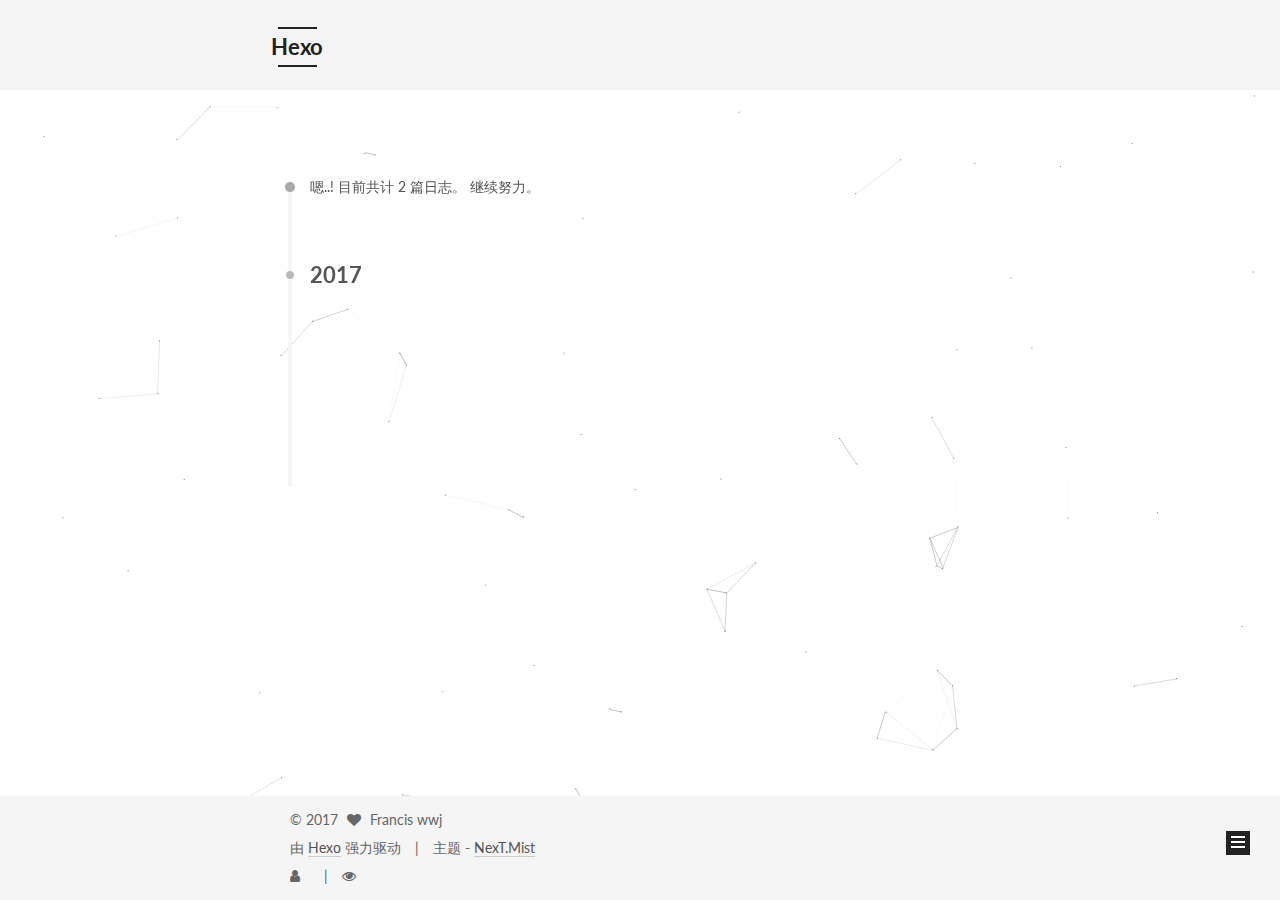
<file: archives/2017/index.html>
<!doctype html>



  


<html class="theme-next mist use-motion" lang="zh-Hans">
<head>
  <meta charset="UTF-8"/>
<meta http-equiv="X-UA-Compatible" content="IE=edge" />
<meta name="viewport" content="width=device-width, initial-scale=1, maximum-scale=1"/>









<meta http-equiv="Cache-Control" content="no-transform" />
<meta http-equiv="Cache-Control" content="no-siteapp" />















  
  
  <link href="/lib/fancybox/source/jquery.fancybox.css?v=2.1.5" rel="stylesheet" type="text/css" />




  
  
  
  

  
    
    
  

  

  

  

  

  
    
    
    <link href="//fonts.googleapis.com/css?family=Lato:300,300italic,400,400italic,700,700italic&subset=latin,latin-ext" rel="stylesheet" type="text/css">
  






<link href="/lib/font-awesome/css/font-awesome.min.css?v=4.6.2" rel="stylesheet" type="text/css" />

<link href="/css/main.css?v=5.1.1" rel="stylesheet" type="text/css" />


  <meta name="keywords" content="Hexo, NexT" />








  <link rel="shortcut icon" type="image/x-icon" href="/favicon.ico?v=5.1.1" />






<meta name="description" content="If you look the right way, you can see that the whole world is a garden.">
<meta property="og:type" content="website">
<meta property="og:title" content="Hexo">
<meta property="og:url" content="http://yoursite.com/archives/2017/index.html">
<meta property="og:site_name" content="Hexo">
<meta property="og:description" content="If you look the right way, you can see that the whole world is a garden.">
<meta name="twitter:card" content="summary">
<meta name="twitter:title" content="Hexo">
<meta name="twitter:description" content="If you look the right way, you can see that the whole world is a garden.">



<script type="text/javascript" id="hexo.configurations">
  var NexT = window.NexT || {};
  var CONFIG = {
    root: '/',
    scheme: 'Mist',
    sidebar: {"position":"left","display":"post","offset":12,"offset_float":0,"b2t":false,"scrollpercent":false},
    fancybox: true,
    motion: true,
    duoshuo: {
      userId: '0',
      author: '博主'
    },
    algolia: {
      applicationID: '',
      apiKey: '',
      indexName: '',
      hits: {"per_page":10},
      labels: {"input_placeholder":"Search for Posts","hits_empty":"We didn't find any results for the search: ${query}","hits_stats":"${hits} results found in ${time} ms"}
    }
  };
</script>



  <link rel="canonical" href="http://yoursite.com/archives/2017/"/>





  <title>归档 | Hexo</title>
</head>

<body itemscope itemtype="http://schema.org/WebPage" lang="zh-Hans">

  















  
  
    
  

  <div class="container sidebar-position-left  page-archive  ">
    <div class="headband"></div>

    <header id="header" class="header" itemscope itemtype="http://schema.org/WPHeader">
      <div class="header-inner"><div class="site-brand-wrapper">
  <div class="site-meta ">
    

    <div class="custom-logo-site-title">
      <a href="/"  class="brand" rel="start">
        <span class="logo-line-before"><i></i></span>
        <span class="site-title">Hexo</span>
        <span class="logo-line-after"><i></i></span>
      </a>
    </div>
      
        <p class="site-subtitle"></p>
      
  </div>

  <div class="site-nav-toggle">
    <button>
      <span class="btn-bar"></span>
      <span class="btn-bar"></span>
      <span class="btn-bar"></span>
    </button>
  </div>
</div>

<nav class="site-nav">
  

  
    <ul id="menu" class="menu">
      
        
        <li class="menu-item menu-item-home">
          <a href="/" rel="section">
            
              <i class="menu-item-icon fa fa-fw fa-home"></i> <br />
            
            首页
          </a>
        </li>
      
        
        <li class="menu-item menu-item-categories">
          <a href="/categories/" rel="section">
            
              <i class="menu-item-icon fa fa-fw fa-th"></i> <br />
            
            分类
          </a>
        </li>
      
        
        <li class="menu-item menu-item-archives">
          <a href="/archives/" rel="section">
            
              <i class="menu-item-icon fa fa-fw fa-archive"></i> <br />
            
            归档
          </a>
        </li>
      
        
        <li class="menu-item menu-item-tags">
          <a href="/tags/" rel="section">
            
              <i class="menu-item-icon fa fa-fw fa-tags"></i> <br />
            
            标签
          </a>
        </li>
      
        
        <li class="menu-item menu-item-about">
          <a href="/about/" rel="section">
            
              <i class="menu-item-icon fa fa-fw fa-user"></i> <br />
            
            关于
          </a>
        </li>
      

      
    </ul>
  

  
</nav>



 </div>
    </header>

    <main id="main" class="main">
      <div class="main-inner">
        <div class="content-wrap">
          <div id="content" class="content">
            

  <section id="posts" class="posts-collapse">
    <span class="archive-move-on"></span>

    <span class="archive-page-counter">
      
      
      
        
      
      嗯..! 目前共计 2 篇日志。 继续努力。
    </span>

    

      
      
      

      
        
        <div class="collection-title">
          <h2 class="archive-year motion-element" id="archive-year-2017">2017</h2>
        </div>
      
      

      

  <article class="post post-type-normal" itemscope itemtype="http://schema.org/Article">
    <header class="post-header">

      <h2 class="post-title">
        
            <a class="post-title-link" href="/2017/06/09/使用hexo + github 搭建博客/" itemprop="url">
              
                <span itemprop="name">使用hexo + github 搭建属于自己的博客</span>
              
            </a>
        
      </h2>

      <div class="post-meta">
        <time class="post-time" itemprop="dateCreated"
              datetime="2017-06-09T11:48:54+08:00"
              content="2017-06-09" >
          06-09
        </time>
      </div>

    </header>
  </article>



    

      
      
      

      
      

      

  <article class="post post-type-normal" itemscope itemtype="http://schema.org/Article">
    <header class="post-header">

      <h2 class="post-title">
        
            <a class="post-title-link" href="/2017/06/09/我的第一篇文章/" itemprop="url">
              
                <span itemprop="name">我的第一篇文章</span>
              
            </a>
        
      </h2>

      <div class="post-meta">
        <time class="post-time" itemprop="dateCreated"
              datetime="2017-06-09T11:48:54+08:00"
              content="2017-06-09" >
          06-09
        </time>
      </div>

    </header>
  </article>



    

  </section>

  



          </div>
          


          

        </div>
        
          
  
  <div class="sidebar-toggle">
    <div class="sidebar-toggle-line-wrap">
      <span class="sidebar-toggle-line sidebar-toggle-line-first"></span>
      <span class="sidebar-toggle-line sidebar-toggle-line-middle"></span>
      <span class="sidebar-toggle-line sidebar-toggle-line-last"></span>
    </div>
  </div>

  <aside id="sidebar" class="sidebar">
    <div class="sidebar-inner">

      

      

      <section class="site-overview sidebar-panel sidebar-panel-active">
        <div class="site-author motion-element" itemprop="author" itemscope itemtype="http://schema.org/Person">
          <img class="site-author-image" itemprop="image"
               src="/images/head_portrait.png"
               alt="Francis wwj" />
          <p class="site-author-name" itemprop="name">Francis wwj</p>
           
              <p class="site-description motion-element" itemprop="description">If you look the right way, you can see that the whole world is a garden.</p>
          
        </div>
        <nav class="site-state motion-element">

          
            <div class="site-state-item site-state-posts">
              <a href="/archives/">
                <span class="site-state-item-count">2</span>
                <span class="site-state-item-name">日志</span>
              </a>
            </div>
          

          
            
            
            <div class="site-state-item site-state-categories">
              
                <span class="site-state-item-count">1</span>
                <span class="site-state-item-name">分类</span>
              
            </div>
          

          
            
            
            <div class="site-state-item site-state-tags">
              
                <span class="site-state-item-count">1</span>
                <span class="site-state-item-name">标签</span>
              
            </div>
          

        </nav>

        

        <div class="links-of-author motion-element">
          
            
              <span class="links-of-author-item">
                <a href="http://laddin.me/" target="_blank" title="逗比">
                  
                    <i class="fa fa-fw fa-globe"></i>
                  
                  逗比
                </a>
              </span>
            
          
        </div>

        
        

        
        

        


      </section>

      

      

    </div>
  </aside>


        
      </div>
    </main>

    <footer id="footer" class="footer">
      <div class="footer-inner">
        <div class="copyright" >
  
  &copy; 
  <span itemprop="copyrightYear">2017</span>
  <span class="with-love">
    <i class="fa fa-heart"></i>
  </span>
  <span class="author" itemprop="copyrightHolder">Francis wwj</span>
</div>


<div class="powered-by">
  由 <a class="theme-link" href="https://hexo.io">Hexo</a> 强力驱动
</div>

<div class="theme-info">
  主题 -
  <a class="theme-link" href="https://github.com/iissnan/hexo-theme-next">
    NexT.Mist
  </a>
</div>


        
<div class="busuanzi-count">
  <script async src="https://dn-lbstatics.qbox.me/busuanzi/2.3/busuanzi.pure.mini.js"></script>

  
    <span class="site-uv">
      <i class="fa fa-user"></i>
      <span class="busuanzi-value" id="busuanzi_value_site_uv"></span>
      
    </span>
  

  
    <span class="site-pv">
      <i class="fa fa-eye"></i>
      <span class="busuanzi-value" id="busuanzi_value_site_pv"></span>
      
    </span>
  
</div>


        
      </div>
    </footer>

    
      <div class="back-to-top">
        <i class="fa fa-arrow-up"></i>
        
      </div>
    

  </div>

  

<script type="text/javascript">
  if (Object.prototype.toString.call(window.Promise) !== '[object Function]') {
    window.Promise = null;
  }
</script>









  












  
  <script type="text/javascript" src="/lib/jquery/index.js?v=2.1.3"></script>

  
  <script type="text/javascript" src="/lib/fastclick/lib/fastclick.min.js?v=1.0.6"></script>

  
  <script type="text/javascript" src="/lib/jquery_lazyload/jquery.lazyload.js?v=1.9.7"></script>

  
  <script type="text/javascript" src="/lib/velocity/velocity.min.js?v=1.2.1"></script>

  
  <script type="text/javascript" src="/lib/velocity/velocity.ui.min.js?v=1.2.1"></script>

  
  <script type="text/javascript" src="/lib/fancybox/source/jquery.fancybox.pack.js?v=2.1.5"></script>


  


  <script type="text/javascript" src="/js/src/utils.js?v=5.1.1"></script>

  <script type="text/javascript" src="/js/src/motion.js?v=5.1.1"></script>



  
  

  
  
    <script type="text/javascript" id="motion.page.archive">
      $('.archive-year').velocity('transition.slideLeftIn');
    </script>
  


  


  <script type="text/javascript" src="/js/src/bootstrap.js?v=5.1.1"></script>



  


  




	





  





  





  






  





  

  

  

  

  

  

  
  <!-- 背景动画 -->
  <script type="text/javascript" src="/js/src/particle.js"></script>
  
  <!-- 页面点击小红心 -->
  <script type="text/javascript" src="/js/src/love.js"></script>
  
</body>
</html>
</file>
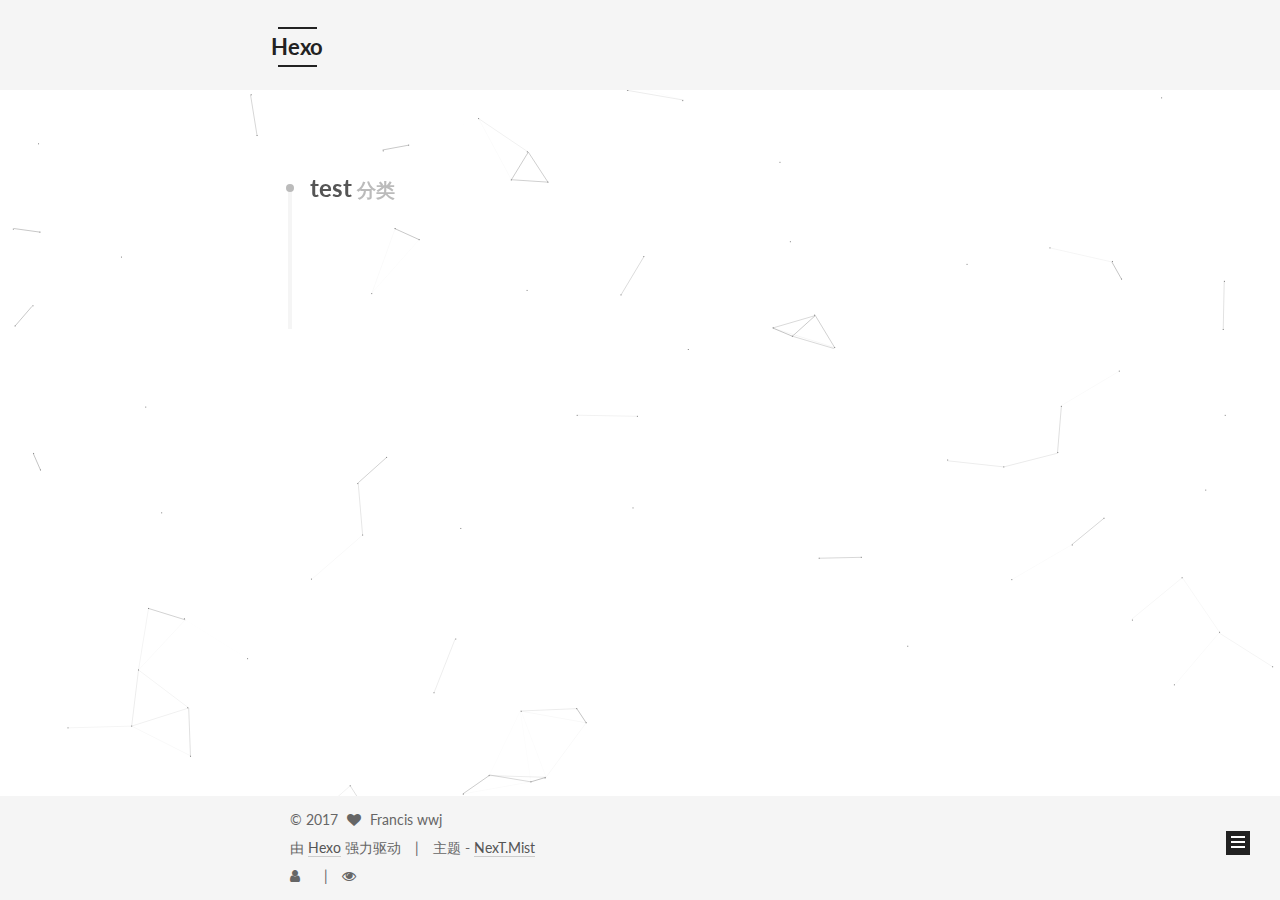
<file: categories/test/index.html>
<!doctype html>



  


<html class="theme-next mist use-motion" lang="zh-Hans">
<head>
  <meta charset="UTF-8"/>
<meta http-equiv="X-UA-Compatible" content="IE=edge" />
<meta name="viewport" content="width=device-width, initial-scale=1, maximum-scale=1"/>









<meta http-equiv="Cache-Control" content="no-transform" />
<meta http-equiv="Cache-Control" content="no-siteapp" />















  
  
  <link href="/lib/fancybox/source/jquery.fancybox.css?v=2.1.5" rel="stylesheet" type="text/css" />




  
  
  
  

  
    
    
  

  

  

  

  

  
    
    
    <link href="//fonts.googleapis.com/css?family=Lato:300,300italic,400,400italic,700,700italic&subset=latin,latin-ext" rel="stylesheet" type="text/css">
  






<link href="/lib/font-awesome/css/font-awesome.min.css?v=4.6.2" rel="stylesheet" type="text/css" />

<link href="/css/main.css?v=5.1.1" rel="stylesheet" type="text/css" />


  <meta name="keywords" content="Hexo, NexT" />








  <link rel="shortcut icon" type="image/x-icon" href="/favicon.ico?v=5.1.1" />






<meta name="description" content="If you look the right way, you can see that the whole world is a garden.">
<meta property="og:type" content="website">
<meta property="og:title" content="Hexo">
<meta property="og:url" content="http://yoursite.com/categories/test/index.html">
<meta property="og:site_name" content="Hexo">
<meta property="og:description" content="If you look the right way, you can see that the whole world is a garden.">
<meta name="twitter:card" content="summary">
<meta name="twitter:title" content="Hexo">
<meta name="twitter:description" content="If you look the right way, you can see that the whole world is a garden.">



<script type="text/javascript" id="hexo.configurations">
  var NexT = window.NexT || {};
  var CONFIG = {
    root: '/',
    scheme: 'Mist',
    sidebar: {"position":"left","display":"post","offset":12,"offset_float":0,"b2t":false,"scrollpercent":false},
    fancybox: true,
    motion: true,
    duoshuo: {
      userId: '0',
      author: '博主'
    },
    algolia: {
      applicationID: '',
      apiKey: '',
      indexName: '',
      hits: {"per_page":10},
      labels: {"input_placeholder":"Search for Posts","hits_empty":"We didn't find any results for the search: ${query}","hits_stats":"${hits} results found in ${time} ms"}
    }
  };
</script>



  <link rel="canonical" href="http://yoursite.com/categories/test/"/>





  <title>分类: test | Hexo</title>
</head>

<body itemscope itemtype="http://schema.org/WebPage" lang="zh-Hans">

  















  
  
    
  

  <div class="container sidebar-position-left  ">
    <div class="headband"></div>

    <header id="header" class="header" itemscope itemtype="http://schema.org/WPHeader">
      <div class="header-inner"><div class="site-brand-wrapper">
  <div class="site-meta ">
    

    <div class="custom-logo-site-title">
      <a href="/"  class="brand" rel="start">
        <span class="logo-line-before"><i></i></span>
        <span class="site-title">Hexo</span>
        <span class="logo-line-after"><i></i></span>
      </a>
    </div>
      
        <p class="site-subtitle"></p>
      
  </div>

  <div class="site-nav-toggle">
    <button>
      <span class="btn-bar"></span>
      <span class="btn-bar"></span>
      <span class="btn-bar"></span>
    </button>
  </div>
</div>

<nav class="site-nav">
  

  
    <ul id="menu" class="menu">
      
        
        <li class="menu-item menu-item-home">
          <a href="/" rel="section">
            
              <i class="menu-item-icon fa fa-fw fa-home"></i> <br />
            
            首页
          </a>
        </li>
      
        
        <li class="menu-item menu-item-categories">
          <a href="/categories/" rel="section">
            
              <i class="menu-item-icon fa fa-fw fa-th"></i> <br />
            
            分类
          </a>
        </li>
      
        
        <li class="menu-item menu-item-archives">
          <a href="/archives/" rel="section">
            
              <i class="menu-item-icon fa fa-fw fa-archive"></i> <br />
            
            归档
          </a>
        </li>
      
        
        <li class="menu-item menu-item-tags">
          <a href="/tags/" rel="section">
            
              <i class="menu-item-icon fa fa-fw fa-tags"></i> <br />
            
            标签
          </a>
        </li>
      
        
        <li class="menu-item menu-item-about">
          <a href="/about/" rel="section">
            
              <i class="menu-item-icon fa fa-fw fa-user"></i> <br />
            
            关于
          </a>
        </li>
      

      
    </ul>
  

  
</nav>



 </div>
    </header>

    <main id="main" class="main">
      <div class="main-inner">
        <div class="content-wrap">
          <div id="content" class="content">
            

  <section id="posts" class="posts-collapse">
    <div class="collection-title">
      <h1>test<small>分类</small>
      </h1>
    </div>

    
      

  <article class="post post-type-normal" itemscope itemtype="http://schema.org/Article">
    <header class="post-header">

      <h2 class="post-title">
        
            <a class="post-title-link" href="/2017/06/09/我的第一篇文章/" itemprop="url">
              
                <span itemprop="name">我的第一篇文章</span>
              
            </a>
        
      </h2>

      <div class="post-meta">
        <time class="post-time" itemprop="dateCreated"
              datetime="2017-06-09T11:48:54+08:00"
              content="2017-06-09" >
          06-09
        </time>
      </div>

    </header>
  </article>


    
  </section>

  



          </div>
          


          

        </div>
        
          
  
  <div class="sidebar-toggle">
    <div class="sidebar-toggle-line-wrap">
      <span class="sidebar-toggle-line sidebar-toggle-line-first"></span>
      <span class="sidebar-toggle-line sidebar-toggle-line-middle"></span>
      <span class="sidebar-toggle-line sidebar-toggle-line-last"></span>
    </div>
  </div>

  <aside id="sidebar" class="sidebar">
    <div class="sidebar-inner">

      

      

      <section class="site-overview sidebar-panel sidebar-panel-active">
        <div class="site-author motion-element" itemprop="author" itemscope itemtype="http://schema.org/Person">
          <img class="site-author-image" itemprop="image"
               src="/images/head_portrait.png"
               alt="Francis wwj" />
          <p class="site-author-name" itemprop="name">Francis wwj</p>
           
              <p class="site-description motion-element" itemprop="description">If you look the right way, you can see that the whole world is a garden.</p>
          
        </div>
        <nav class="site-state motion-element">

          
            <div class="site-state-item site-state-posts">
              <a href="/archives/">
                <span class="site-state-item-count">2</span>
                <span class="site-state-item-name">日志</span>
              </a>
            </div>
          

          
            
            
            <div class="site-state-item site-state-categories">
              
                <span class="site-state-item-count">1</span>
                <span class="site-state-item-name">分类</span>
              
            </div>
          

          
            
            
            <div class="site-state-item site-state-tags">
              
                <span class="site-state-item-count">1</span>
                <span class="site-state-item-name">标签</span>
              
            </div>
          

        </nav>

        

        <div class="links-of-author motion-element">
          
            
              <span class="links-of-author-item">
                <a href="http://laddin.me/" target="_blank" title="逗比">
                  
                    <i class="fa fa-fw fa-globe"></i>
                  
                  逗比
                </a>
              </span>
            
          
        </div>

        
        

        
        

        


      </section>

      

      

    </div>
  </aside>


        
      </div>
    </main>

    <footer id="footer" class="footer">
      <div class="footer-inner">
        <div class="copyright" >
  
  &copy; 
  <span itemprop="copyrightYear">2017</span>
  <span class="with-love">
    <i class="fa fa-heart"></i>
  </span>
  <span class="author" itemprop="copyrightHolder">Francis wwj</span>
</div>


<div class="powered-by">
  由 <a class="theme-link" href="https://hexo.io">Hexo</a> 强力驱动
</div>

<div class="theme-info">
  主题 -
  <a class="theme-link" href="https://github.com/iissnan/hexo-theme-next">
    NexT.Mist
  </a>
</div>


        
<div class="busuanzi-count">
  <script async src="https://dn-lbstatics.qbox.me/busuanzi/2.3/busuanzi.pure.mini.js"></script>

  
    <span class="site-uv">
      <i class="fa fa-user"></i>
      <span class="busuanzi-value" id="busuanzi_value_site_uv"></span>
      
    </span>
  

  
    <span class="site-pv">
      <i class="fa fa-eye"></i>
      <span class="busuanzi-value" id="busuanzi_value_site_pv"></span>
      
    </span>
  
</div>


        
      </div>
    </footer>

    
      <div class="back-to-top">
        <i class="fa fa-arrow-up"></i>
        
      </div>
    

  </div>

  

<script type="text/javascript">
  if (Object.prototype.toString.call(window.Promise) !== '[object Function]') {
    window.Promise = null;
  }
</script>









  












  
  <script type="text/javascript" src="/lib/jquery/index.js?v=2.1.3"></script>

  
  <script type="text/javascript" src="/lib/fastclick/lib/fastclick.min.js?v=1.0.6"></script>

  
  <script type="text/javascript" src="/lib/jquery_lazyload/jquery.lazyload.js?v=1.9.7"></script>

  
  <script type="text/javascript" src="/lib/velocity/velocity.min.js?v=1.2.1"></script>

  
  <script type="text/javascript" src="/lib/velocity/velocity.ui.min.js?v=1.2.1"></script>

  
  <script type="text/javascript" src="/lib/fancybox/source/jquery.fancybox.pack.js?v=2.1.5"></script>


  


  <script type="text/javascript" src="/js/src/utils.js?v=5.1.1"></script>

  <script type="text/javascript" src="/js/src/motion.js?v=5.1.1"></script>



  
  

  
    <script type="text/javascript" src="/js/src/scrollspy.js?v=5.1.1"></script>
<script type="text/javascript" src="/js/src/post-details.js?v=5.1.1"></script>

  

  


  <script type="text/javascript" src="/js/src/bootstrap.js?v=5.1.1"></script>



  


  




	





  





  





  






  





  

  

  

  

  

  

  
  <!-- 背景动画 -->
  <script type="text/javascript" src="/js/src/particle.js"></script>
  
  <!-- 页面点击小红心 -->
  <script type="text/javascript" src="/js/src/love.js"></script>
  
</body>
</html>
</file>
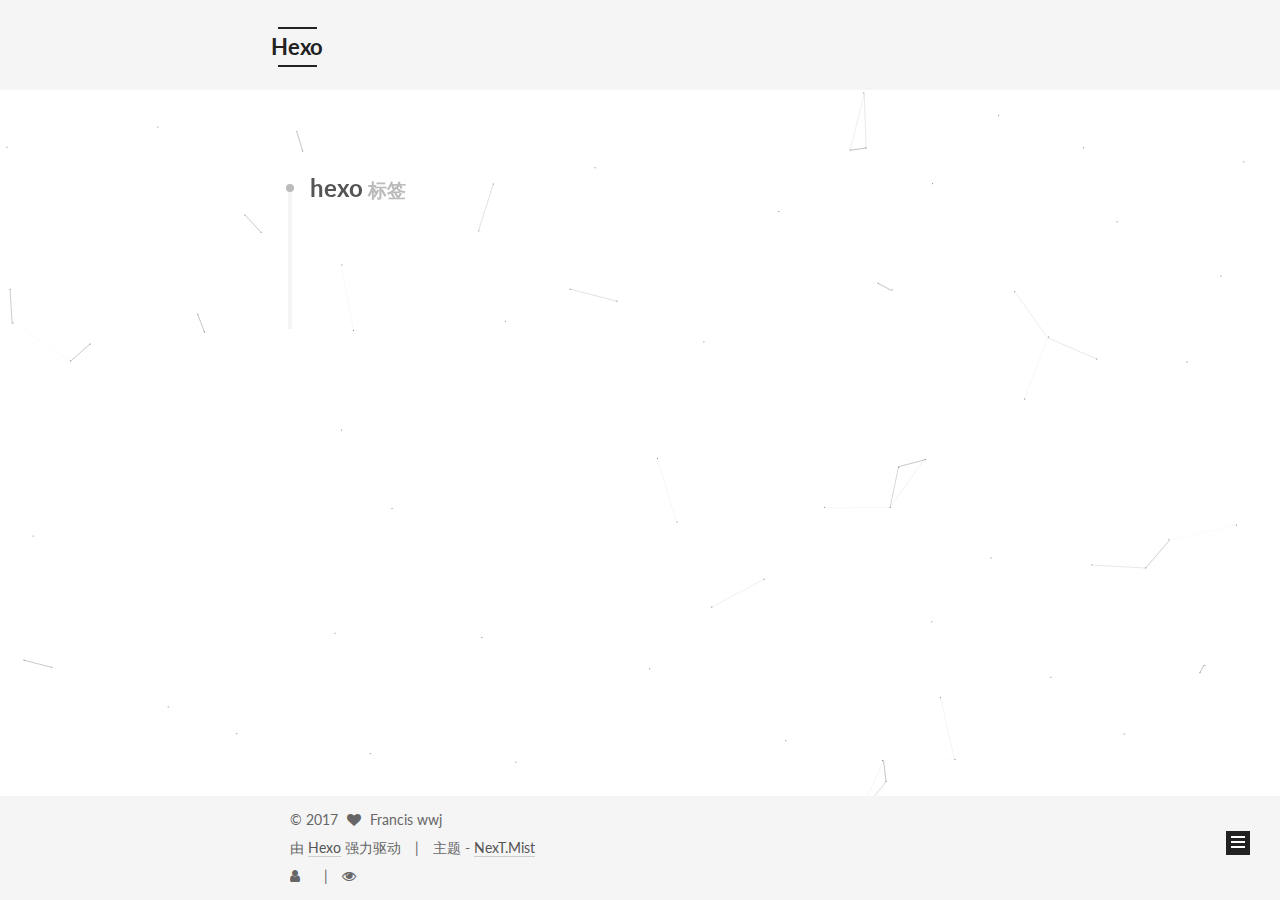
<file: tags/hexo/index.html>
<!doctype html>



  


<html class="theme-next mist use-motion" lang="zh-Hans">
<head>
  <meta charset="UTF-8"/>
<meta http-equiv="X-UA-Compatible" content="IE=edge" />
<meta name="viewport" content="width=device-width, initial-scale=1, maximum-scale=1"/>









<meta http-equiv="Cache-Control" content="no-transform" />
<meta http-equiv="Cache-Control" content="no-siteapp" />















  
  
  <link href="/lib/fancybox/source/jquery.fancybox.css?v=2.1.5" rel="stylesheet" type="text/css" />




  
  
  
  

  
    
    
  

  

  

  

  

  
    
    
    <link href="//fonts.googleapis.com/css?family=Lato:300,300italic,400,400italic,700,700italic&subset=latin,latin-ext" rel="stylesheet" type="text/css">
  






<link href="/lib/font-awesome/css/font-awesome.min.css?v=4.6.2" rel="stylesheet" type="text/css" />

<link href="/css/main.css?v=5.1.1" rel="stylesheet" type="text/css" />


  <meta name="keywords" content="Hexo, NexT" />








  <link rel="shortcut icon" type="image/x-icon" href="/favicon.ico?v=5.1.1" />






<meta name="description" content="If you look the right way, you can see that the whole world is a garden.">
<meta property="og:type" content="website">
<meta property="og:title" content="Hexo">
<meta property="og:url" content="http://yoursite.com/tags/hexo/index.html">
<meta property="og:site_name" content="Hexo">
<meta property="og:description" content="If you look the right way, you can see that the whole world is a garden.">
<meta name="twitter:card" content="summary">
<meta name="twitter:title" content="Hexo">
<meta name="twitter:description" content="If you look the right way, you can see that the whole world is a garden.">



<script type="text/javascript" id="hexo.configurations">
  var NexT = window.NexT || {};
  var CONFIG = {
    root: '/',
    scheme: 'Mist',
    sidebar: {"position":"left","display":"post","offset":12,"offset_float":0,"b2t":false,"scrollpercent":false},
    fancybox: true,
    motion: true,
    duoshuo: {
      userId: '0',
      author: '博主'
    },
    algolia: {
      applicationID: '',
      apiKey: '',
      indexName: '',
      hits: {"per_page":10},
      labels: {"input_placeholder":"Search for Posts","hits_empty":"We didn't find any results for the search: ${query}","hits_stats":"${hits} results found in ${time} ms"}
    }
  };
</script>



  <link rel="canonical" href="http://yoursite.com/tags/hexo/"/>





  <title>标签: hexo | Hexo</title>
</head>

<body itemscope itemtype="http://schema.org/WebPage" lang="zh-Hans">

  















  
  
    
  

  <div class="container sidebar-position-left  ">
    <div class="headband"></div>

    <header id="header" class="header" itemscope itemtype="http://schema.org/WPHeader">
      <div class="header-inner"><div class="site-brand-wrapper">
  <div class="site-meta ">
    

    <div class="custom-logo-site-title">
      <a href="/"  class="brand" rel="start">
        <span class="logo-line-before"><i></i></span>
        <span class="site-title">Hexo</span>
        <span class="logo-line-after"><i></i></span>
      </a>
    </div>
      
        <p class="site-subtitle"></p>
      
  </div>

  <div class="site-nav-toggle">
    <button>
      <span class="btn-bar"></span>
      <span class="btn-bar"></span>
      <span class="btn-bar"></span>
    </button>
  </div>
</div>

<nav class="site-nav">
  

  
    <ul id="menu" class="menu">
      
        
        <li class="menu-item menu-item-home">
          <a href="/" rel="section">
            
              <i class="menu-item-icon fa fa-fw fa-home"></i> <br />
            
            首页
          </a>
        </li>
      
        
        <li class="menu-item menu-item-categories">
          <a href="/categories/" rel="section">
            
              <i class="menu-item-icon fa fa-fw fa-th"></i> <br />
            
            分类
          </a>
        </li>
      
        
        <li class="menu-item menu-item-archives">
          <a href="/archives/" rel="section">
            
              <i class="menu-item-icon fa fa-fw fa-archive"></i> <br />
            
            归档
          </a>
        </li>
      
        
        <li class="menu-item menu-item-tags">
          <a href="/tags/" rel="section">
            
              <i class="menu-item-icon fa fa-fw fa-tags"></i> <br />
            
            标签
          </a>
        </li>
      
        
        <li class="menu-item menu-item-about">
          <a href="/about/" rel="section">
            
              <i class="menu-item-icon fa fa-fw fa-user"></i> <br />
            
            关于
          </a>
        </li>
      

      
    </ul>
  

  
</nav>



 </div>
    </header>

    <main id="main" class="main">
      <div class="main-inner">
        <div class="content-wrap">
          <div id="content" class="content">
            

  <div id="posts" class="posts-collapse">
    <div class="collection-title">
      <h1>hexo<small>标签</small>
      </h1>
    </div>

    
      

  <article class="post post-type-normal" itemscope itemtype="http://schema.org/Article">
    <header class="post-header">

      <h2 class="post-title">
        
            <a class="post-title-link" href="/2017/06/09/使用hexo + github 搭建博客/" itemprop="url">
              
                <span itemprop="name">使用hexo + github 搭建属于自己的博客</span>
              
            </a>
        
      </h2>

      <div class="post-meta">
        <time class="post-time" itemprop="dateCreated"
              datetime="2017-06-09T11:48:54+08:00"
              content="2017-06-09" >
          06-09
        </time>
      </div>

    </header>
  </article>


    
  </div>

  


          </div>
          


          

        </div>
        
          
  
  <div class="sidebar-toggle">
    <div class="sidebar-toggle-line-wrap">
      <span class="sidebar-toggle-line sidebar-toggle-line-first"></span>
      <span class="sidebar-toggle-line sidebar-toggle-line-middle"></span>
      <span class="sidebar-toggle-line sidebar-toggle-line-last"></span>
    </div>
  </div>

  <aside id="sidebar" class="sidebar">
    <div class="sidebar-inner">

      

      

      <section class="site-overview sidebar-panel sidebar-panel-active">
        <div class="site-author motion-element" itemprop="author" itemscope itemtype="http://schema.org/Person">
          <img class="site-author-image" itemprop="image"
               src="/images/head_portrait.png"
               alt="Francis wwj" />
          <p class="site-author-name" itemprop="name">Francis wwj</p>
           
              <p class="site-description motion-element" itemprop="description">If you look the right way, you can see that the whole world is a garden.</p>
          
        </div>
        <nav class="site-state motion-element">

          
            <div class="site-state-item site-state-posts">
              <a href="/archives/">
                <span class="site-state-item-count">2</span>
                <span class="site-state-item-name">日志</span>
              </a>
            </div>
          

          
            
            
            <div class="site-state-item site-state-categories">
              
                <span class="site-state-item-count">1</span>
                <span class="site-state-item-name">分类</span>
              
            </div>
          

          
            
            
            <div class="site-state-item site-state-tags">
              
                <span class="site-state-item-count">1</span>
                <span class="site-state-item-name">标签</span>
              
            </div>
          

        </nav>

        

        <div class="links-of-author motion-element">
          
            
              <span class="links-of-author-item">
                <a href="http://laddin.me/" target="_blank" title="逗比">
                  
                    <i class="fa fa-fw fa-globe"></i>
                  
                  逗比
                </a>
              </span>
            
          
        </div>

        
        

        
        

        


      </section>

      

      

    </div>
  </aside>


        
      </div>
    </main>

    <footer id="footer" class="footer">
      <div class="footer-inner">
        <div class="copyright" >
  
  &copy; 
  <span itemprop="copyrightYear">2017</span>
  <span class="with-love">
    <i class="fa fa-heart"></i>
  </span>
  <span class="author" itemprop="copyrightHolder">Francis wwj</span>
</div>


<div class="powered-by">
  由 <a class="theme-link" href="https://hexo.io">Hexo</a> 强力驱动
</div>

<div class="theme-info">
  主题 -
  <a class="theme-link" href="https://github.com/iissnan/hexo-theme-next">
    NexT.Mist
  </a>
</div>


        
<div class="busuanzi-count">
  <script async src="https://dn-lbstatics.qbox.me/busuanzi/2.3/busuanzi.pure.mini.js"></script>

  
    <span class="site-uv">
      <i class="fa fa-user"></i>
      <span class="busuanzi-value" id="busuanzi_value_site_uv"></span>
      
    </span>
  

  
    <span class="site-pv">
      <i class="fa fa-eye"></i>
      <span class="busuanzi-value" id="busuanzi_value_site_pv"></span>
      
    </span>
  
</div>


        
      </div>
    </footer>

    
      <div class="back-to-top">
        <i class="fa fa-arrow-up"></i>
        
      </div>
    

  </div>

  

<script type="text/javascript">
  if (Object.prototype.toString.call(window.Promise) !== '[object Function]') {
    window.Promise = null;
  }
</script>









  












  
  <script type="text/javascript" src="/lib/jquery/index.js?v=2.1.3"></script>

  
  <script type="text/javascript" src="/lib/fastclick/lib/fastclick.min.js?v=1.0.6"></script>

  
  <script type="text/javascript" src="/lib/jquery_lazyload/jquery.lazyload.js?v=1.9.7"></script>

  
  <script type="text/javascript" src="/lib/velocity/velocity.min.js?v=1.2.1"></script>

  
  <script type="text/javascript" src="/lib/velocity/velocity.ui.min.js?v=1.2.1"></script>

  
  <script type="text/javascript" src="/lib/fancybox/source/jquery.fancybox.pack.js?v=2.1.5"></script>


  


  <script type="text/javascript" src="/js/src/utils.js?v=5.1.1"></script>

  <script type="text/javascript" src="/js/src/motion.js?v=5.1.1"></script>



  
  

  
    <script type="text/javascript" src="/js/src/scrollspy.js?v=5.1.1"></script>
<script type="text/javascript" src="/js/src/post-details.js?v=5.1.1"></script>

  

  


  <script type="text/javascript" src="/js/src/bootstrap.js?v=5.1.1"></script>



  


  




	





  





  





  






  





  

  

  

  

  

  

  
  <!-- 背景动画 -->
  <script type="text/javascript" src="/js/src/particle.js"></script>
  
  <!-- 页面点击小红心 -->
  <script type="text/javascript" src="/js/src/love.js"></script>
  
</body>
</html>
</file>
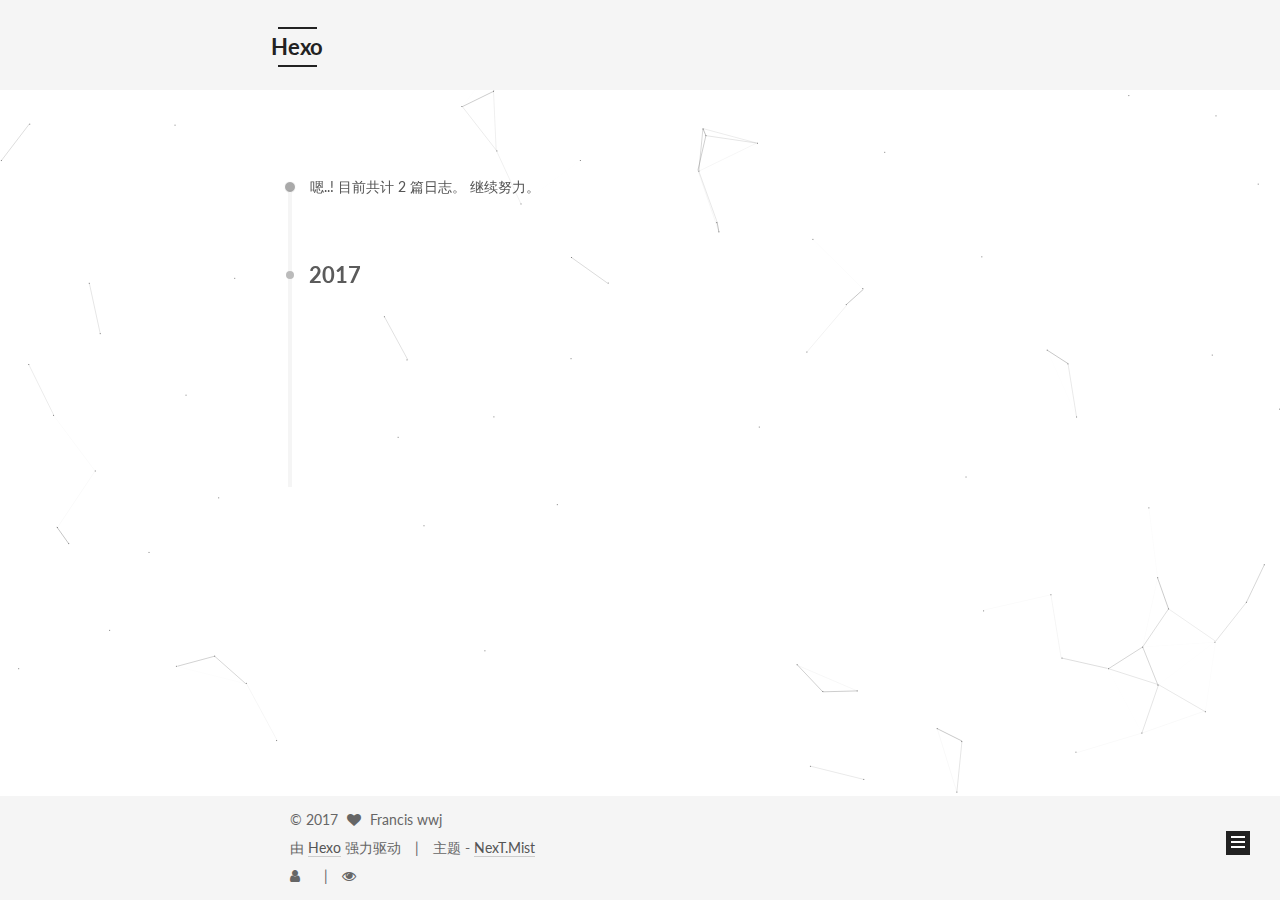
<file: archives/2017/06/index.html>
<!doctype html>



  


<html class="theme-next mist use-motion" lang="zh-Hans">
<head>
  <meta charset="UTF-8"/>
<meta http-equiv="X-UA-Compatible" content="IE=edge" />
<meta name="viewport" content="width=device-width, initial-scale=1, maximum-scale=1"/>









<meta http-equiv="Cache-Control" content="no-transform" />
<meta http-equiv="Cache-Control" content="no-siteapp" />















  
  
  <link href="/lib/fancybox/source/jquery.fancybox.css?v=2.1.5" rel="stylesheet" type="text/css" />




  
  
  
  

  
    
    
  

  

  

  

  

  
    
    
    <link href="//fonts.googleapis.com/css?family=Lato:300,300italic,400,400italic,700,700italic&subset=latin,latin-ext" rel="stylesheet" type="text/css">
  






<link href="/lib/font-awesome/css/font-awesome.min.css?v=4.6.2" rel="stylesheet" type="text/css" />

<link href="/css/main.css?v=5.1.1" rel="stylesheet" type="text/css" />


  <meta name="keywords" content="Hexo, NexT" />








  <link rel="shortcut icon" type="image/x-icon" href="/favicon.ico?v=5.1.1" />






<meta name="description" content="If you look the right way, you can see that the whole world is a garden.">
<meta property="og:type" content="website">
<meta property="og:title" content="Hexo">
<meta property="og:url" content="http://yoursite.com/archives/2017/06/index.html">
<meta property="og:site_name" content="Hexo">
<meta property="og:description" content="If you look the right way, you can see that the whole world is a garden.">
<meta name="twitter:card" content="summary">
<meta name="twitter:title" content="Hexo">
<meta name="twitter:description" content="If you look the right way, you can see that the whole world is a garden.">



<script type="text/javascript" id="hexo.configurations">
  var NexT = window.NexT || {};
  var CONFIG = {
    root: '/',
    scheme: 'Mist',
    sidebar: {"position":"left","display":"post","offset":12,"offset_float":0,"b2t":false,"scrollpercent":false},
    fancybox: true,
    motion: true,
    duoshuo: {
      userId: '0',
      author: '博主'
    },
    algolia: {
      applicationID: '',
      apiKey: '',
      indexName: '',
      hits: {"per_page":10},
      labels: {"input_placeholder":"Search for Posts","hits_empty":"We didn't find any results for the search: ${query}","hits_stats":"${hits} results found in ${time} ms"}
    }
  };
</script>



  <link rel="canonical" href="http://yoursite.com/archives/2017/06/"/>





  <title>归档 | Hexo</title>
</head>

<body itemscope itemtype="http://schema.org/WebPage" lang="zh-Hans">

  















  
  
    
  

  <div class="container sidebar-position-left  page-archive  ">
    <div class="headband"></div>

    <header id="header" class="header" itemscope itemtype="http://schema.org/WPHeader">
      <div class="header-inner"><div class="site-brand-wrapper">
  <div class="site-meta ">
    

    <div class="custom-logo-site-title">
      <a href="/"  class="brand" rel="start">
        <span class="logo-line-before"><i></i></span>
        <span class="site-title">Hexo</span>
        <span class="logo-line-after"><i></i></span>
      </a>
    </div>
      
        <p class="site-subtitle"></p>
      
  </div>

  <div class="site-nav-toggle">
    <button>
      <span class="btn-bar"></span>
      <span class="btn-bar"></span>
      <span class="btn-bar"></span>
    </button>
  </div>
</div>

<nav class="site-nav">
  

  
    <ul id="menu" class="menu">
      
        
        <li class="menu-item menu-item-home">
          <a href="/" rel="section">
            
              <i class="menu-item-icon fa fa-fw fa-home"></i> <br />
            
            首页
          </a>
        </li>
      
        
        <li class="menu-item menu-item-categories">
          <a href="/categories/" rel="section">
            
              <i class="menu-item-icon fa fa-fw fa-th"></i> <br />
            
            分类
          </a>
        </li>
      
        
        <li class="menu-item menu-item-archives">
          <a href="/archives/" rel="section">
            
              <i class="menu-item-icon fa fa-fw fa-archive"></i> <br />
            
            归档
          </a>
        </li>
      
        
        <li class="menu-item menu-item-tags">
          <a href="/tags/" rel="section">
            
              <i class="menu-item-icon fa fa-fw fa-tags"></i> <br />
            
            标签
          </a>
        </li>
      
        
        <li class="menu-item menu-item-about">
          <a href="/about/" rel="section">
            
              <i class="menu-item-icon fa fa-fw fa-user"></i> <br />
            
            关于
          </a>
        </li>
      

      
    </ul>
  

  
</nav>



 </div>
    </header>

    <main id="main" class="main">
      <div class="main-inner">
        <div class="content-wrap">
          <div id="content" class="content">
            

  <section id="posts" class="posts-collapse">
    <span class="archive-move-on"></span>

    <span class="archive-page-counter">
      
      
      
        
      
      嗯..! 目前共计 2 篇日志。 继续努力。
    </span>

    

      
      
      

      
        
        <div class="collection-title">
          <h2 class="archive-year motion-element" id="archive-year-2017">2017</h2>
        </div>
      
      

      

  <article class="post post-type-normal" itemscope itemtype="http://schema.org/Article">
    <header class="post-header">

      <h2 class="post-title">
        
            <a class="post-title-link" href="/2017/06/09/使用hexo + github 搭建博客/" itemprop="url">
              
                <span itemprop="name">使用hexo + github 搭建属于自己的博客</span>
              
            </a>
        
      </h2>

      <div class="post-meta">
        <time class="post-time" itemprop="dateCreated"
              datetime="2017-06-09T11:48:54+08:00"
              content="2017-06-09" >
          06-09
        </time>
      </div>

    </header>
  </article>



    

      
      
      

      
      

      

  <article class="post post-type-normal" itemscope itemtype="http://schema.org/Article">
    <header class="post-header">

      <h2 class="post-title">
        
            <a class="post-title-link" href="/2017/06/09/我的第一篇文章/" itemprop="url">
              
                <span itemprop="name">我的第一篇文章</span>
              
            </a>
        
      </h2>

      <div class="post-meta">
        <time class="post-time" itemprop="dateCreated"
              datetime="2017-06-09T11:48:54+08:00"
              content="2017-06-09" >
          06-09
        </time>
      </div>

    </header>
  </article>



    

  </section>

  



          </div>
          


          

        </div>
        
          
  
  <div class="sidebar-toggle">
    <div class="sidebar-toggle-line-wrap">
      <span class="sidebar-toggle-line sidebar-toggle-line-first"></span>
      <span class="sidebar-toggle-line sidebar-toggle-line-middle"></span>
      <span class="sidebar-toggle-line sidebar-toggle-line-last"></span>
    </div>
  </div>

  <aside id="sidebar" class="sidebar">
    <div class="sidebar-inner">

      

      

      <section class="site-overview sidebar-panel sidebar-panel-active">
        <div class="site-author motion-element" itemprop="author" itemscope itemtype="http://schema.org/Person">
          <img class="site-author-image" itemprop="image"
               src="/images/head_portrait.png"
               alt="Francis wwj" />
          <p class="site-author-name" itemprop="name">Francis wwj</p>
           
              <p class="site-description motion-element" itemprop="description">If you look the right way, you can see that the whole world is a garden.</p>
          
        </div>
        <nav class="site-state motion-element">

          
            <div class="site-state-item site-state-posts">
              <a href="/archives/">
                <span class="site-state-item-count">2</span>
                <span class="site-state-item-name">日志</span>
              </a>
            </div>
          

          
            
            
            <div class="site-state-item site-state-categories">
              
                <span class="site-state-item-count">1</span>
                <span class="site-state-item-name">分类</span>
              
            </div>
          

          
            
            
            <div class="site-state-item site-state-tags">
              
                <span class="site-state-item-count">1</span>
                <span class="site-state-item-name">标签</span>
              
            </div>
          

        </nav>

        

        <div class="links-of-author motion-element">
          
            
              <span class="links-of-author-item">
                <a href="http://laddin.me/" target="_blank" title="逗比">
                  
                    <i class="fa fa-fw fa-globe"></i>
                  
                  逗比
                </a>
              </span>
            
          
        </div>

        
        

        
        

        


      </section>

      

      

    </div>
  </aside>


        
      </div>
    </main>

    <footer id="footer" class="footer">
      <div class="footer-inner">
        <div class="copyright" >
  
  &copy; 
  <span itemprop="copyrightYear">2017</span>
  <span class="with-love">
    <i class="fa fa-heart"></i>
  </span>
  <span class="author" itemprop="copyrightHolder">Francis wwj</span>
</div>


<div class="powered-by">
  由 <a class="theme-link" href="https://hexo.io">Hexo</a> 强力驱动
</div>

<div class="theme-info">
  主题 -
  <a class="theme-link" href="https://github.com/iissnan/hexo-theme-next">
    NexT.Mist
  </a>
</div>


        
<div class="busuanzi-count">
  <script async src="https://dn-lbstatics.qbox.me/busuanzi/2.3/busuanzi.pure.mini.js"></script>

  
    <span class="site-uv">
      <i class="fa fa-user"></i>
      <span class="busuanzi-value" id="busuanzi_value_site_uv"></span>
      
    </span>
  

  
    <span class="site-pv">
      <i class="fa fa-eye"></i>
      <span class="busuanzi-value" id="busuanzi_value_site_pv"></span>
      
    </span>
  
</div>


        
      </div>
    </footer>

    
      <div class="back-to-top">
        <i class="fa fa-arrow-up"></i>
        
      </div>
    

  </div>

  

<script type="text/javascript">
  if (Object.prototype.toString.call(window.Promise) !== '[object Function]') {
    window.Promise = null;
  }
</script>









  












  
  <script type="text/javascript" src="/lib/jquery/index.js?v=2.1.3"></script>

  
  <script type="text/javascript" src="/lib/fastclick/lib/fastclick.min.js?v=1.0.6"></script>

  
  <script type="text/javascript" src="/lib/jquery_lazyload/jquery.lazyload.js?v=1.9.7"></script>

  
  <script type="text/javascript" src="/lib/velocity/velocity.min.js?v=1.2.1"></script>

  
  <script type="text/javascript" src="/lib/velocity/velocity.ui.min.js?v=1.2.1"></script>

  
  <script type="text/javascript" src="/lib/fancybox/source/jquery.fancybox.pack.js?v=2.1.5"></script>


  


  <script type="text/javascript" src="/js/src/utils.js?v=5.1.1"></script>

  <script type="text/javascript" src="/js/src/motion.js?v=5.1.1"></script>



  
  

  
  
    <script type="text/javascript" id="motion.page.archive">
      $('.archive-year').velocity('transition.slideLeftIn');
    </script>
  


  


  <script type="text/javascript" src="/js/src/bootstrap.js?v=5.1.1"></script>



  


  




	





  





  





  






  





  

  

  

  

  

  

  
  <!-- 背景动画 -->
  <script type="text/javascript" src="/js/src/particle.js"></script>
  
  <!-- 页面点击小红心 -->
  <script type="text/javascript" src="/js/src/love.js"></script>
  
</body>
</html>
</file>
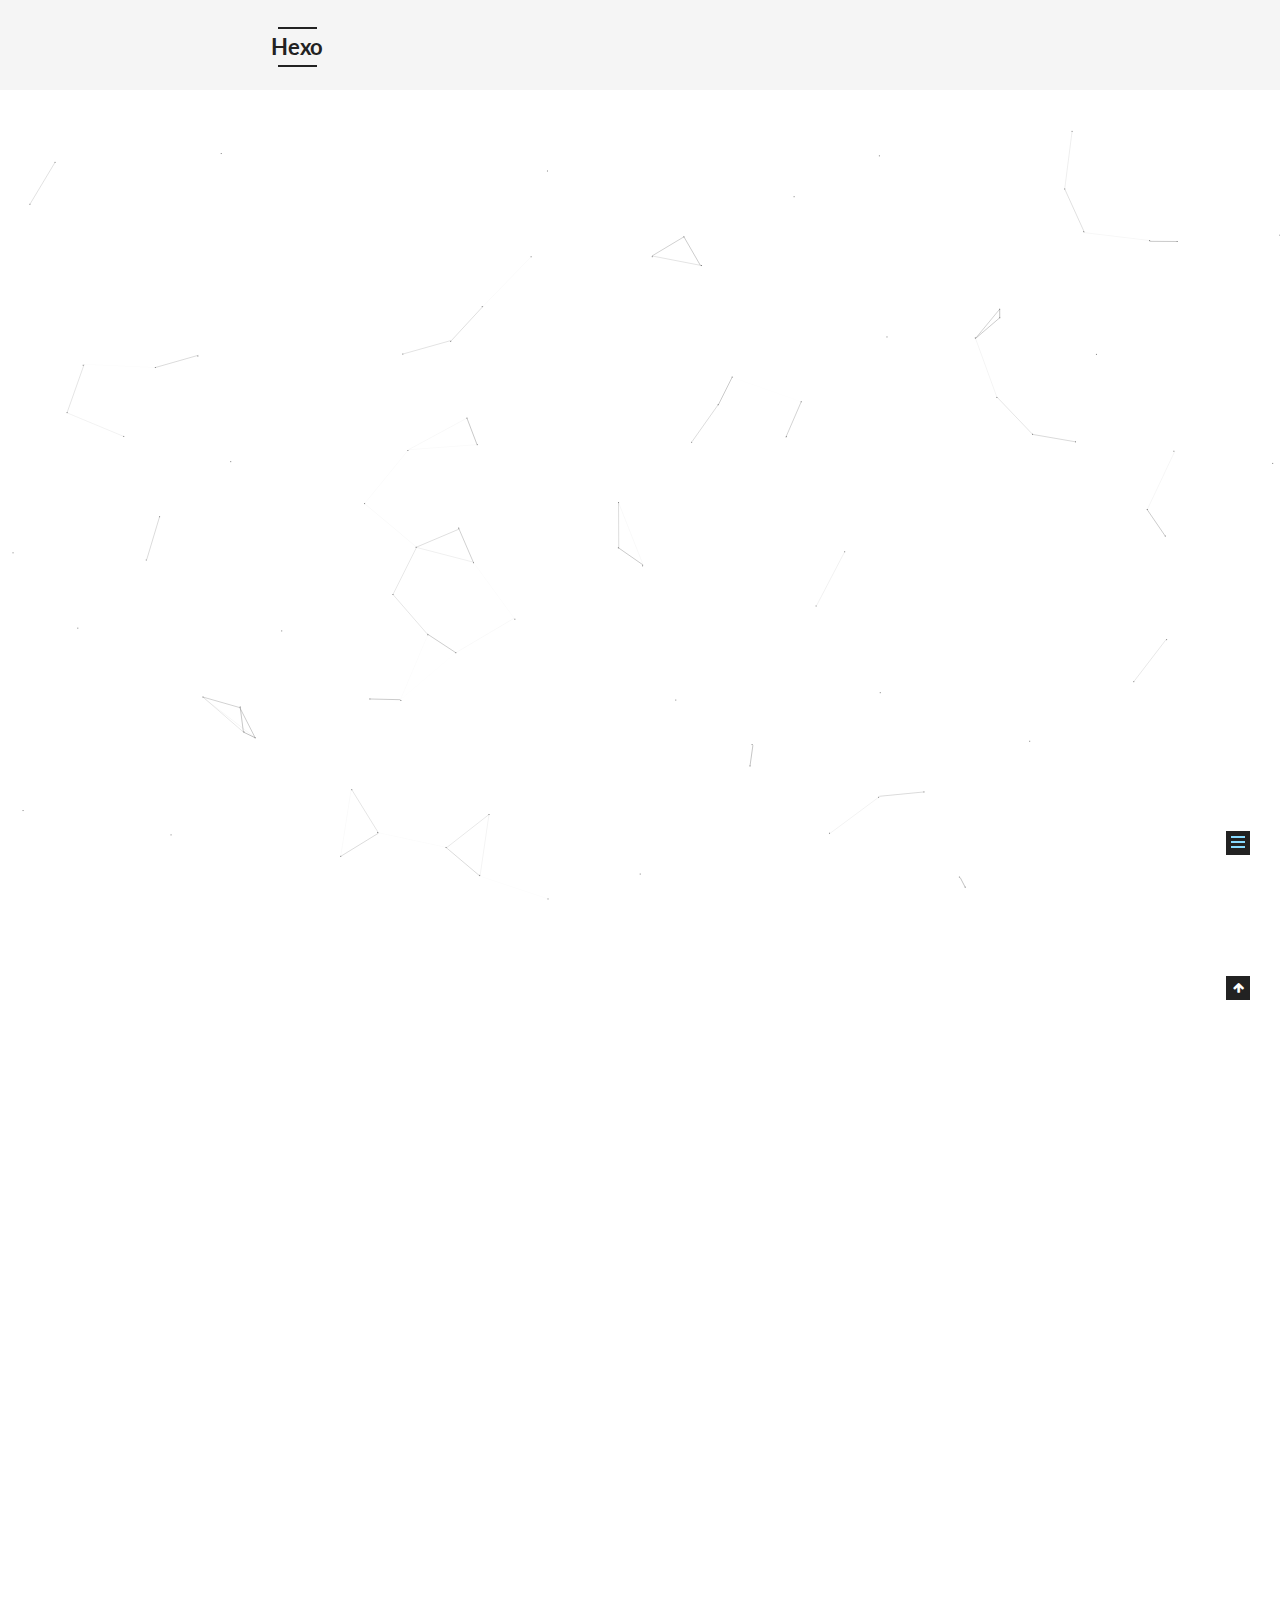
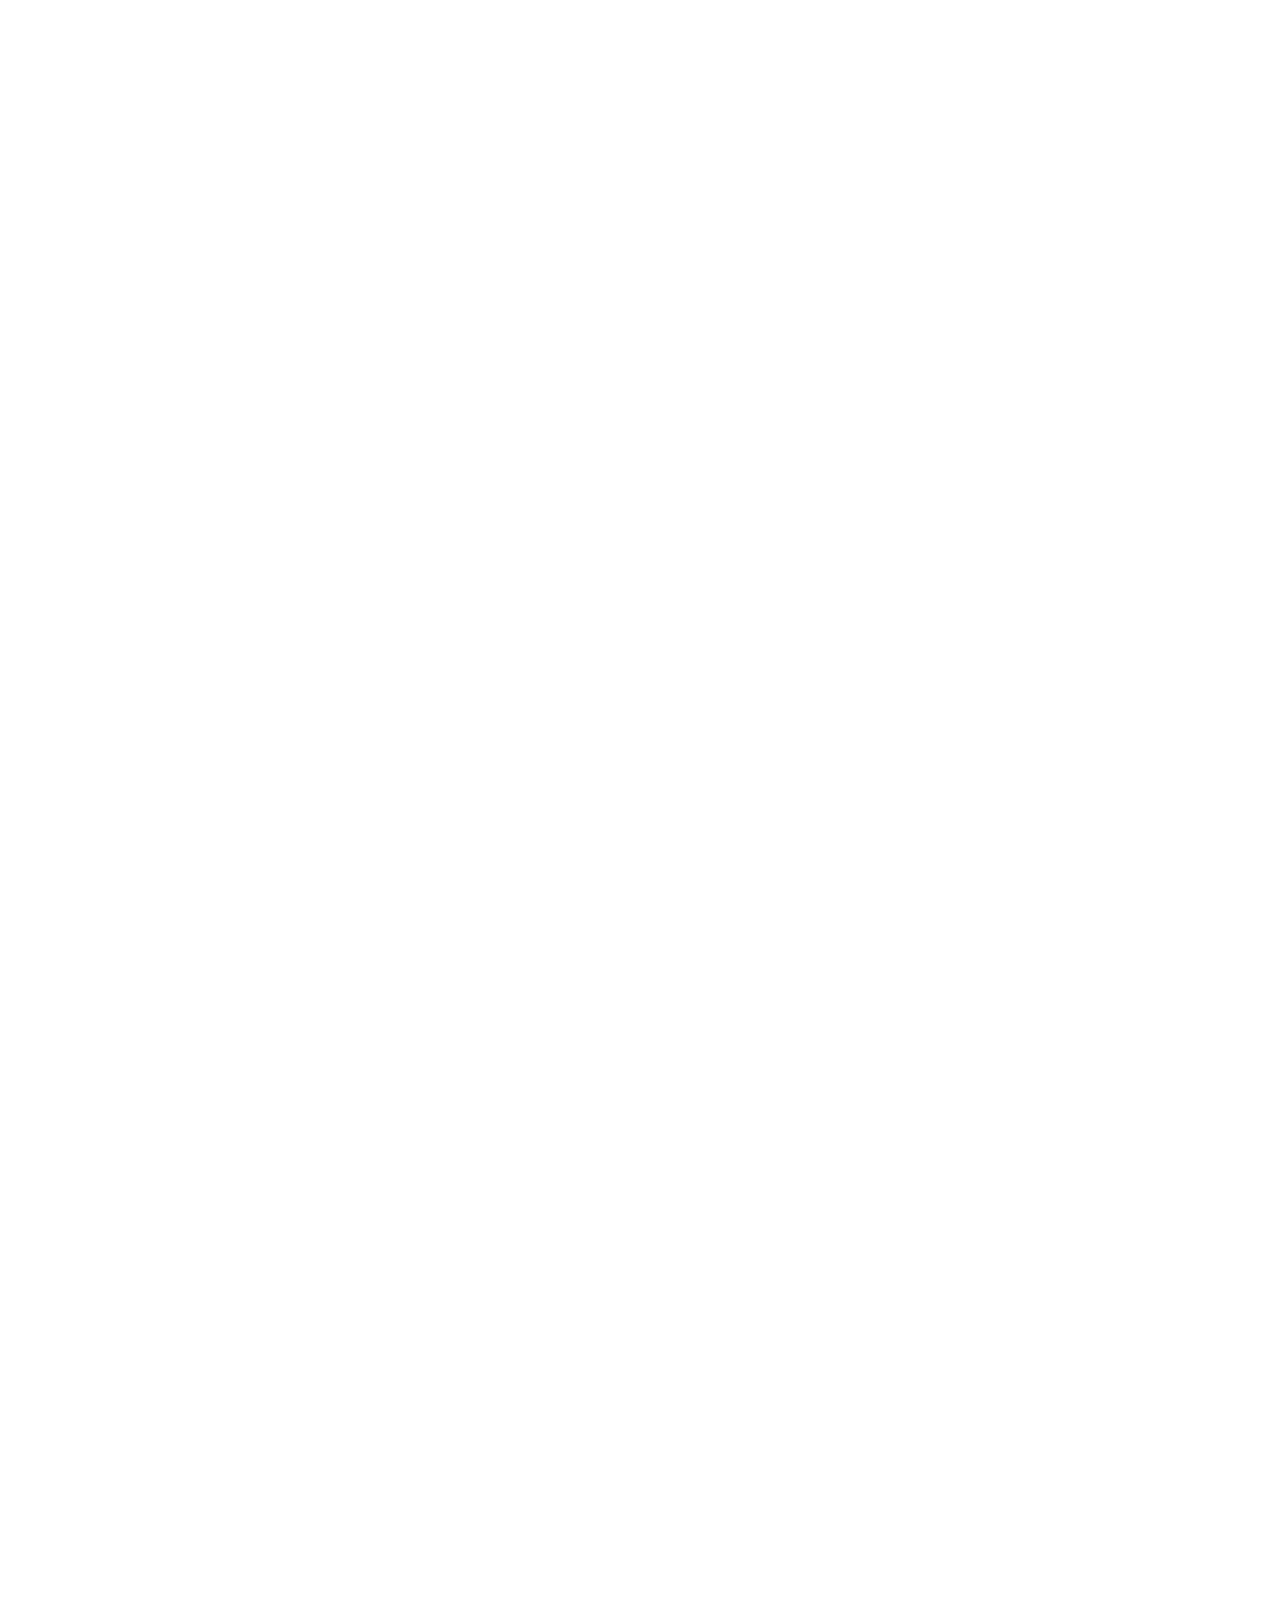
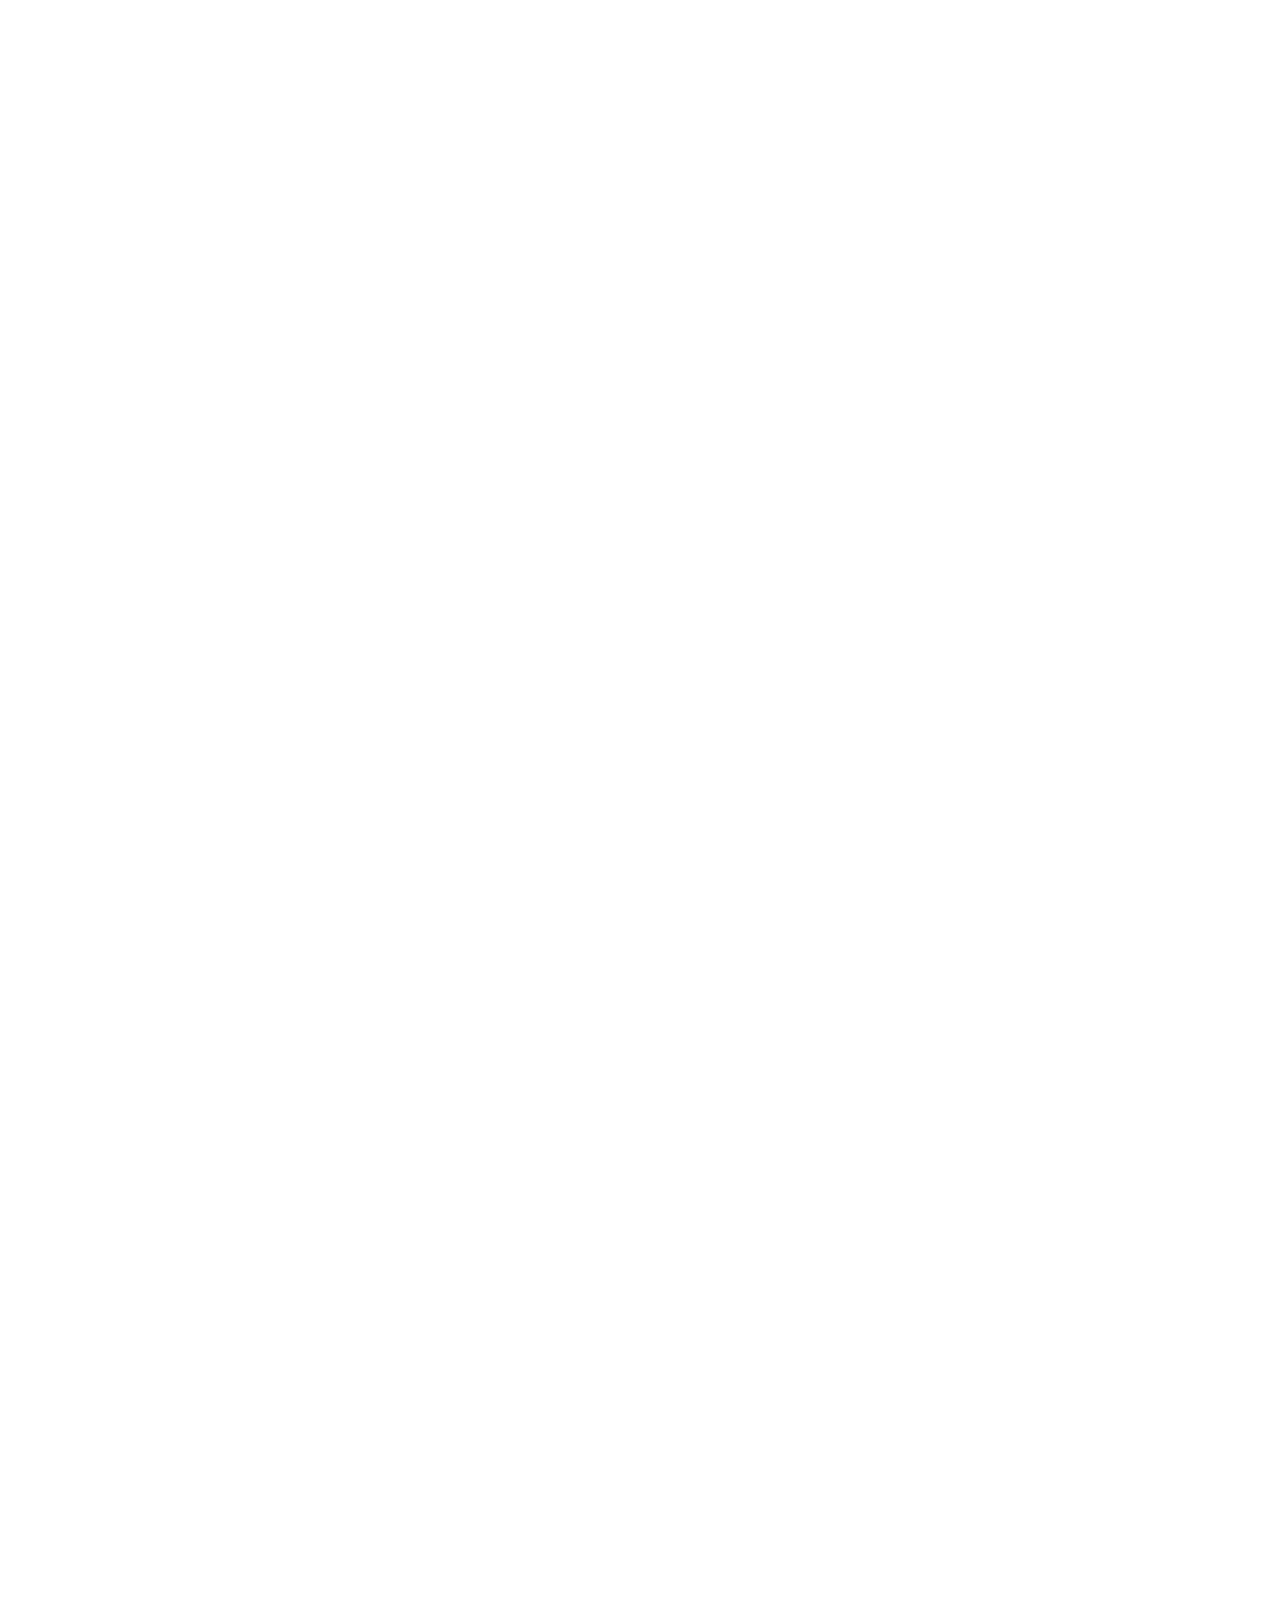
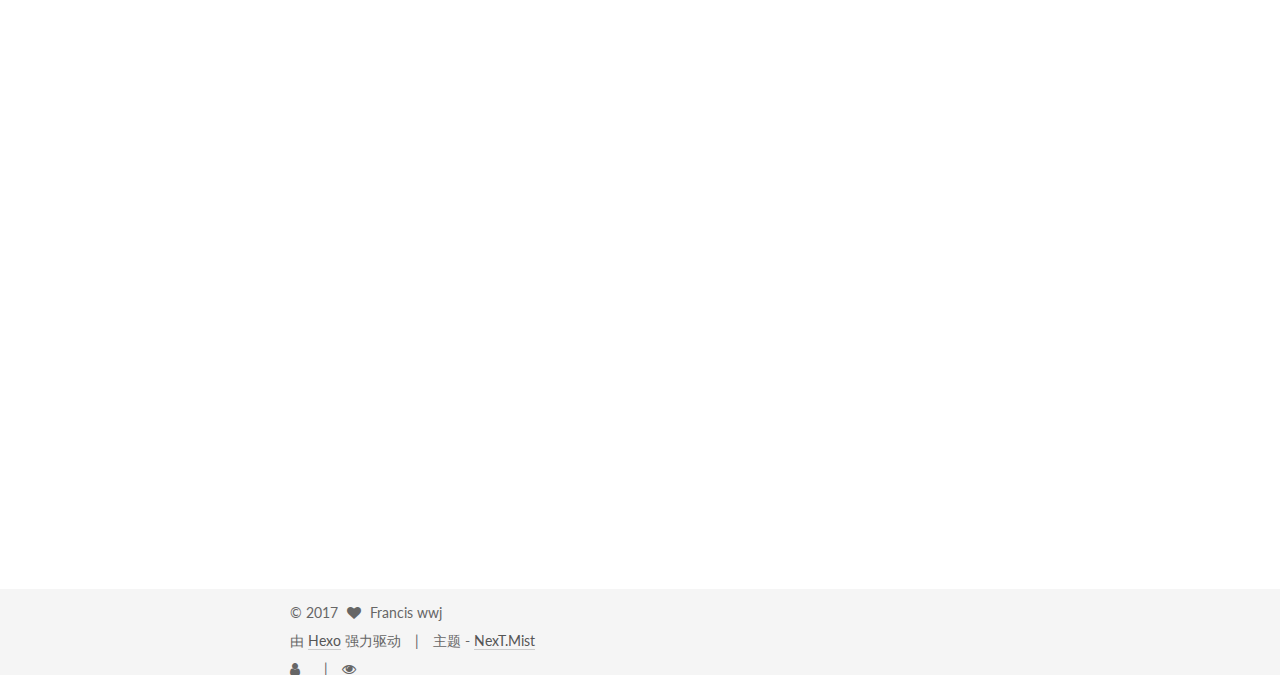
<file: 2017/06/09/使用hexo + github 搭建博客/index.html>
<!doctype html>



  


<html class="theme-next mist use-motion" lang="zh-Hans">
<head>
  <meta charset="UTF-8"/>
<meta http-equiv="X-UA-Compatible" content="IE=edge" />
<meta name="viewport" content="width=device-width, initial-scale=1, maximum-scale=1"/>









<meta http-equiv="Cache-Control" content="no-transform" />
<meta http-equiv="Cache-Control" content="no-siteapp" />















  
  
  <link href="/lib/fancybox/source/jquery.fancybox.css?v=2.1.5" rel="stylesheet" type="text/css" />




  
  
  
  

  
    
    
  

  

  

  

  

  
    
    
    <link href="//fonts.googleapis.com/css?family=Lato:300,300italic,400,400italic,700,700italic&subset=latin,latin-ext" rel="stylesheet" type="text/css">
  






<link href="/lib/font-awesome/css/font-awesome.min.css?v=4.6.2" rel="stylesheet" type="text/css" />

<link href="/css/main.css?v=5.1.1" rel="stylesheet" type="text/css" />


  <meta name="keywords" content="hexo," />








  <link rel="shortcut icon" type="image/x-icon" href="/favicon.ico?v=5.1.1" />






<meta name="description" content="搭建流程： hexo是个博客框架，编辑好博客后，用在git shell上，gitshell上有个 hexo generate 命令就能生成一个静态页面。这个网站可以在本地看也可以在网上看，如果在网上看就需要上传到网站上，github上刚好有个github pages就有这个功能。新建一个yourname.github.io仓库、这个特殊仓库会自动把github pages功能打开，也就是说会自动把">
<meta name="keywords" content="hexo">
<meta property="og:type" content="article">
<meta property="og:title" content="使用hexo + github 搭建属于自己的博客">
<meta property="og:url" content="http://yoursite.com/2017/06/09/使用hexo + github 搭建博客/index.html">
<meta property="og:site_name" content="Hexo">
<meta property="og:description" content="搭建流程： hexo是个博客框架，编辑好博客后，用在git shell上，gitshell上有个 hexo generate 命令就能生成一个静态页面。这个网站可以在本地看也可以在网上看，如果在网上看就需要上传到网站上，github上刚好有个github pages就有这个功能。新建一个yourname.github.io仓库、这个特殊仓库会自动把github pages功能打开，也就是说会自动把">
<meta property="og:updated_time" content="2017-06-09T10:00:00.651Z">
<meta name="twitter:card" content="summary">
<meta name="twitter:title" content="使用hexo + github 搭建属于自己的博客">
<meta name="twitter:description" content="搭建流程： hexo是个博客框架，编辑好博客后，用在git shell上，gitshell上有个 hexo generate 命令就能生成一个静态页面。这个网站可以在本地看也可以在网上看，如果在网上看就需要上传到网站上，github上刚好有个github pages就有这个功能。新建一个yourname.github.io仓库、这个特殊仓库会自动把github pages功能打开，也就是说会自动把">



<script type="text/javascript" id="hexo.configurations">
  var NexT = window.NexT || {};
  var CONFIG = {
    root: '/',
    scheme: 'Mist',
    sidebar: {"position":"left","display":"post","offset":12,"offset_float":0,"b2t":false,"scrollpercent":false},
    fancybox: true,
    motion: true,
    duoshuo: {
      userId: '0',
      author: '博主'
    },
    algolia: {
      applicationID: '',
      apiKey: '',
      indexName: '',
      hits: {"per_page":10},
      labels: {"input_placeholder":"Search for Posts","hits_empty":"We didn't find any results for the search: ${query}","hits_stats":"${hits} results found in ${time} ms"}
    }
  };
</script>



  <link rel="canonical" href="http://yoursite.com/2017/06/09/使用hexo + github 搭建博客/"/>





  <title>使用hexo + github 搭建属于自己的博客 | Hexo</title>
</head>

<body itemscope itemtype="http://schema.org/WebPage" lang="zh-Hans">

  















  
  
    
  

  <div class="container sidebar-position-left page-post-detail ">
    <div class="headband"></div>

    <header id="header" class="header" itemscope itemtype="http://schema.org/WPHeader">
      <div class="header-inner"><div class="site-brand-wrapper">
  <div class="site-meta ">
    

    <div class="custom-logo-site-title">
      <a href="/"  class="brand" rel="start">
        <span class="logo-line-before"><i></i></span>
        <span class="site-title">Hexo</span>
        <span class="logo-line-after"><i></i></span>
      </a>
    </div>
      
        <p class="site-subtitle"></p>
      
  </div>

  <div class="site-nav-toggle">
    <button>
      <span class="btn-bar"></span>
      <span class="btn-bar"></span>
      <span class="btn-bar"></span>
    </button>
  </div>
</div>

<nav class="site-nav">
  

  
    <ul id="menu" class="menu">
      
        
        <li class="menu-item menu-item-home">
          <a href="/" rel="section">
            
              <i class="menu-item-icon fa fa-fw fa-home"></i> <br />
            
            首页
          </a>
        </li>
      
        
        <li class="menu-item menu-item-categories">
          <a href="/categories/" rel="section">
            
              <i class="menu-item-icon fa fa-fw fa-th"></i> <br />
            
            分类
          </a>
        </li>
      
        
        <li class="menu-item menu-item-archives">
          <a href="/archives/" rel="section">
            
              <i class="menu-item-icon fa fa-fw fa-archive"></i> <br />
            
            归档
          </a>
        </li>
      
        
        <li class="menu-item menu-item-tags">
          <a href="/tags/" rel="section">
            
              <i class="menu-item-icon fa fa-fw fa-tags"></i> <br />
            
            标签
          </a>
        </li>
      
        
        <li class="menu-item menu-item-about">
          <a href="/about/" rel="section">
            
              <i class="menu-item-icon fa fa-fw fa-user"></i> <br />
            
            关于
          </a>
        </li>
      

      
    </ul>
  

  
</nav>



 </div>
    </header>

    <main id="main" class="main">
      <div class="main-inner">
        <div class="content-wrap">
          <div id="content" class="content">
            

  <div id="posts" class="posts-expand">
    

  

  
  
  

  <article class="post post-type-normal " itemscope itemtype="http://schema.org/Article">
    <link itemprop="mainEntityOfPage" href="http://yoursite.com/2017/06/09/使用hexo + github 搭建博客/">

    <span hidden itemprop="author" itemscope itemtype="http://schema.org/Person">
      <meta itemprop="name" content="Francis wwj">
      <meta itemprop="description" content="">
      <meta itemprop="image" content="/images/head_portrait.png">
    </span>

    <span hidden itemprop="publisher" itemscope itemtype="http://schema.org/Organization">
      <meta itemprop="name" content="Hexo">
    </span>

    
      <header class="post-header">

        
        
          <h1 class="post-title" itemprop="name headline">使用hexo + github 搭建属于自己的博客</h1>
        

        <div class="post-meta">
          <span class="post-time">
            
              <span class="post-meta-item-icon">
                <i class="fa fa-calendar-o"></i>
              </span>
              
                <span class="post-meta-item-text">发表于</span>
              
              <time title="创建于" itemprop="dateCreated datePublished" datetime="2017-06-09T11:48:54+08:00">
                2017-06-09
              </time>
            

            

            
          </span>

          

          
            
          

          
          

          
            <span class="post-meta-divider">|</span>
            <span class="page-pv"><i class="fa fa-file-o"></i>
            <span class="busuanzi-value" id="busuanzi_value_page_pv" ></span>
            </span>
          

          

          

        </div>
      </header>
    

    <div class="post-body" itemprop="articleBody">

      
      

      
        <h3 id="搭建流程："><a href="#搭建流程：" class="headerlink" title="搭建流程："></a>搭建流程：</h3><ul>
<li><p>hexo是个博客框架，编辑好博客后，用在git shell上，gitshell上有个 hexo generate 命令就能生成一个静态页面。这个网站可以在本地看也可以在网上看，如果在网上看就需要上传到网站上，github上刚好有个github pages就有这个功能。新建一个yourname.github.io仓库、这个特殊仓库会自动把github pages功能打开，也就是说会自动把这个仓库中的master里的html静态文件显示到 <a href="http://yourname.github.io" target="_blank" rel="external">http://yourname.github.io</a> 这个网站上。</p>
</li>
<li><p>Gighub Pages介绍：<br><br>Gighub Pages是一个免费的静态网站托管平台，但是由于他的空间免费稳定、免流量费、所以做博客也不是不错的。每个账号只能有一个仓库来存放个人主页、而且仓库的名字必须是yourname.github.io这个特殊的命名约定。个人主页的网站内容还必须放在mster分之下，创建之后可以通过 <a href="http://yourname.github.io" target="_blank" rel="external">http://yourname.github.io</a> 来访问。</p>
</li>
</ul>
<h3 id="准备工作："><a href="#准备工作：" class="headerlink" title="准备工作："></a>准备工作：</h3><h4 id="下载-Git-并安装"><a href="#下载-Git-并安装" class="headerlink" title="下载 Git 并安装"></a>下载 Git 并安装</h4><ul>
<li><p>登录github <a href="https://github.com/" target="_blank" rel="external">https://github.com/</a> 注册一个账号。注册账号时候起的名字就是你的【yourname】，以后会经常用到。</p>
</li>
<li><p>下载桌面端github <a href="https://desktop.github.com/" target="_blank" rel="external">https://desktop.github.com/</a> 下一步安装即可。安装结束后，空白桌面右键会多出两个Git  GUI Here和Git Bash Here。<br><br> # 在Git Bash 中  可以使用 <code>$ git --version</code> 查看安装版本</p>
</li>
</ul>
<h4 id="下载-Node-JS-并安装"><a href="#下载-Node-JS-并安装" class="headerlink" title="下载 Node.JS 并安装"></a>下载 Node.JS 并安装</h4><ul>
<li>下载Node.JS LTS稳定版<a href="https://nodejs.org/en/。" target="_blank" rel="external">https://nodejs.org/en/。</a> 默认会安装npm。<br><br> # Node.JS是Javascrip运行环境，npm是Nodj.JS包管理和分发工具<br><br> # <code>node -v</code>  #查看node版本<br><br> # <code>npm -v</code>   #查看npm版本</li>
</ul>
<h4 id="下载-hexo-并安装"><a href="#下载-hexo-并安装" class="headerlink" title="下载 hexo 并安装"></a>下载 hexo 并安装</h4><ul>
<li>空白桌面右键打开Git Bash、输入 <code>$ npm install -g hexo-cli</code> 回车。<br>(使用npm包管理工具安装hexo)</li>
</ul>
<h3 id="使用hexo搭建本地博客"><a href="#使用hexo搭建本地博客" class="headerlink" title="使用hexo搭建本地博客"></a>使用hexo搭建本地博客</h3><h4 id="创建博客根目录"><a href="#创建博客根目录" class="headerlink" title="创建博客根目录"></a>创建博客根目录</h4><ul>
<li>新建一个文件夹、eg：d:\MyBlog</li>
</ul>
<h4 id="初始化生成博客模板"><a href="#初始化生成博客模板" class="headerlink" title="初始化生成博客模板"></a>初始化生成博客模板</h4><ul>
<li>进入该文件夹、右键Git Bash Here 在弹出的命令行输入 <code>$ hexo init</code>  或者 直接在D:\下 右键Git Bash Here，输入  <code>$ hexo init MyBlog</code>。<br><br> # 这个MyBlog就是博客的根目录、初始化生成模板之后会多出一些文件)</li>
</ul>
<h4 id="安装git插件"><a href="#安装git插件" class="headerlink" title="安装git插件"></a>安装git插件</h4><ul>
<li>为hexo安装插件 “hexo-deployer-git”，输入 <code>$ npm install hexo-deployer-git --save</code>。<br><br> # 这个插件是用来向github中上传html时用到的、安装好之后可以在$blog\node_modules中看到。不安装直接<code>$ hexo d</code> 会弹出”error deployer not found:git”这个错误。</li>
<li>生成静态页面 <code>$ hexo g</code>。<br><br> # 执行此命令会在根目录下生成一个新的public的文件夹。</li>
</ul>
<h4 id="启动服务并测试"><a href="#启动服务并测试" class="headerlink" title="启动服务并测试"></a>启动服务并测试</h4><ul>
<li><p>启动服务 <code>$ hexo s</code>。同时会在当前目录生成一个新的叫public的文件夹。</p>
</li>
<li><p>本地预览 <a href="http://localhost:4000" target="_blank" rel="external">http://localhost:4000</a></p>
</li>
</ul>
<h3 id="主题设置"><a href="#主题设置" class="headerlink" title="主题设置"></a>主题设置</h3><h4 id="安装yilia主题"><a href="#安装yilia主题" class="headerlink" title="安装yilia主题"></a>安装yilia主题</h4><p>这里以主题yilia为例说明：<br><figure class="highlight plain"><table><tr><td class="gutter"><pre><div class="line">1</div><div class="line">2</div></pre></td><td class="code"><pre><div class="line">$ hexo clean</div><div class="line">git clone https://github.com/litten/hexo-theme-yilia.git themes/yilia</div></pre></td></tr></table></figure></p>
<h4 id="启用主题"><a href="#启用主题" class="headerlink" title="启用主题"></a>启用主题</h4><ul>
<li>修改根目录下的_config.yml配置文件中的theme属性，将其设置为yilia。</li>
</ul>
<h4 id="更新主题"><a href="#更新主题" class="headerlink" title="更新主题"></a>更新主题</h4><figure class="highlight plain"><table><tr><td class="gutter"><pre><div class="line">1</div><div class="line">2</div><div class="line">3</div><div class="line">4</div></pre></td><td class="code"><pre><div class="line">$ cd themes/yilia</div><div class="line">$ git pull</div><div class="line">$ hexo g</div><div class="line">$ hexo s</div></pre></td></tr></table></figure>
<h4 id="补充命令"><a href="#补充命令" class="headerlink" title="补充命令"></a>补充命令</h4><figure class="highlight bash"><table><tr><td class="gutter"><pre><div class="line">1</div><div class="line">2</div><div class="line">3</div><div class="line">4</div><div class="line">5</div><div class="line">6</div><div class="line">7</div><div class="line">8</div><div class="line">9</div><div class="line">10</div><div class="line">11</div><div class="line">12</div><div class="line">13</div></pre></td><td class="code"><pre><div class="line">hexo常用命令：</div><div class="line">$ hexo new <span class="string">"PostName"</span>           <span class="comment">#新建文章</span></div><div class="line">$ hexo new pate <span class="string">"PageName"</span>      <span class="comment">#新建页面</span></div><div class="line"></div><div class="line">hexo常用简写：</div><div class="line">$ hexo n == hexo new</div><div class="line">$ hexo g == hexo generate</div><div class="line">$ hexo s == hexo server</div><div class="line">$ hexo d == hexo deploy</div><div class="line"></div><div class="line">hexo常用组合：</div><div class="line">$ hexo d -g     <span class="comment">#生成部署</span></div><div class="line">$ hexo s -g     <span class="comment">#生成预览</span></div></pre></td></tr></table></figure>
<h3 id="部署-发布到github"><a href="#部署-发布到github" class="headerlink" title="部署/发布到github"></a>部署/发布到github</h3><h4 id="登录github"><a href="#登录github" class="headerlink" title="登录github"></a>登录github</h4><ul>
<li>注册并登录到github之后、在主页面选择”New repository”</li>
</ul>
<h4 id="创建仓库"><a href="#创建仓库" class="headerlink" title="创建仓库"></a>创建仓库</h4><ul>
<li>进入仓库创建页面、输入”yourname”.github.io (这个github.io官方规定格式、必须这样写。)</li>
<li>检查SSH Keys的设置、一般在c:\用户\用户名. ssh这个文件夹(id_rsa、id_rsa.pub)</li>
</ul>
<h4 id="配置ssh-key"><a href="#配置ssh-key" class="headerlink" title="配置ssh key"></a>配置ssh key</h4><ul>
<li>如果有忽略此步骤、没有.ssh这个文件、那么需要生成新的key：<code>$ ssh-keygen -t rsa -C &quot;name@mail.com&quot;</code></li>
<li>添加ssh key到GitHub：打开id_rsa.pub文件、复制全部内容</li>
<li>登录Github。View profile and more—&gt;Settings—&gt;SSH and GPG keys—&gt;New SSH key 将刚才复制的内容粘贴到文本框中、写个标题、确认即可。</li>
<li>测试连接：<code>$ ssh -T git@github.com</code>、如果成功的话会弹出确认连接信息、选择yes即可、测试连接后再c:\用户\用户名. ssh文件夹会多出一个known-hosts信任文件。</li>
</ul>
<h4 id="推送代码"><a href="#推送代码" class="headerlink" title="推送代码"></a>推送代码</h4><ul>
<li><p>配置hexo deploy部署到github：打开根目录_config.yml文件最顶端如下修改并保存</p>
<figure class="highlight plain"><table><tr><td class="gutter"><pre><div class="line">1</div><div class="line">2</div><div class="line">3</div><div class="line">4</div><div class="line">5</div></pre></td><td class="code"><pre><div class="line">deploy:</div><div class="line">  type: git</div><div class="line">  repository: https://github.com/francis19870605/francis19870605.github.io.git</div><div class="line">  branch: master</div><div class="line"># :号后边一定要加空格。</div></pre></td></tr></table></figure>
</li>
<li><p>现在就可以<code>$hexo d -g</code>直接推代码到github中了</p>
</li>
</ul>
<h3 id="用markdown写文章"><a href="#用markdown写文章" class="headerlink" title="用markdown写文章"></a>用markdown写文章</h3><h4 id="使用atom工具并安装如下插件"><a href="#使用atom工具并安装如下插件" class="headerlink" title="使用atom工具并安装如下插件"></a>使用atom工具并安装如下插件</h4><ul>
<li>markdown-scroll-sync</li>
<li>linter-markdown</li>
<li>markdown-writer</li>
<li>markdown-toc</li>
<li>markdown-pdf</li>
<li>markdown-preview</li>
</ul>
<h4 id="为hexo安装插件"><a href="#为hexo安装插件" class="headerlink" title="为hexo安装插件"></a>为hexo安装插件</h4><ul>
<li><p>markdown是纯文本标记语言，需要解析器来渲染。前面的markdown-preview是atom里的解析器。现在我们在hexo生成html博客的时候还需要自己的解析器。</p>
</li>
<li><p>hexo知道的hexo-renderer-marked解析器，不够吊，要换成hexo-renderer-markdown-it。</p>
<figure class="highlight plain"><table><tr><td class="gutter"><pre><div class="line">1</div><div class="line">2</div></pre></td><td class="code"><pre><div class="line">$ npm un hexo-renderer-marked -save</div><div class="line">$ npm i hexo-renderer-markdown-it</div></pre></td></tr></table></figure>
</li>
</ul>
<h4 id="编辑文章"><a href="#编辑文章" class="headerlink" title="编辑文章"></a>编辑文章</h4><ul>
<li><p>使用atom打开$blog\source_posts\下的hello-world.md文档进行编辑。</p>
</li>
<li><p><code>$ hexo g</code>    # 生成静态html文件</p>
</li>
<li><p><code>$ hexo s</code>    # 本地查看效果</p>
</li>
<li><p><code>$ hexo d</code>    # 发布到github</p>
</li>
</ul>
<h3 id="绑定域名"><a href="#绑定域名" class="headerlink" title="绑定域名"></a>绑定域名</h3><ul>
<li>搭建好博客后、可以用GitHub的二级域名访问、但是终归没有自己的域名舒服、所以需要设置自己的域名绑定到这个博客上。<ul>
<li>域名服务商的设置<ul>
<li>添加2条A记录<ul>
<li>@—&gt;192.30.252.154</li>
<li>@—&gt;192.30.252.153</li>
</ul>
</li>
<li>添加一条CNAME<ul>
<li>CNAME—&gt;francis19870605.github.io</li>
</ul>
</li>
</ul>
</li>
<li>博客添加CNAME文件<ul>
<li>进入博客目录、在source目录下新建CNAME文件、写入域名即可</li>
</ul>
</li>
<li><code>$ hexo d -g</code></li>
</ul>
</li>
</ul>

      
    </div>

    <div>
      
        

      
    </div>

    <div>
      
        

      
    </div>

    <div>
      
        

      
    </div>

    <footer class="post-footer">
      
        <div class="post-tags">
          
            <a href="/tags/hexo/" rel="tag"># hexo</a>
          
        </div>
      

      
      
      

      
        <div class="post-nav">
          <div class="post-nav-next post-nav-item">
            
              <a href="/2017/06/09/我的第一篇文章/" rel="next" title="我的第一篇文章">
                <i class="fa fa-chevron-left"></i> 我的第一篇文章
              </a>
            
          </div>

          <span class="post-nav-divider"></span>

          <div class="post-nav-prev post-nav-item">
            
          </div>
        </div>
      

      
      
    </footer>
  </article>



    <div class="post-spread">
      
    </div>
  </div>


          </div>
          


          
  <div class="comments" id="comments">
    
  </div>


        </div>
        
          
  
  <div class="sidebar-toggle">
    <div class="sidebar-toggle-line-wrap">
      <span class="sidebar-toggle-line sidebar-toggle-line-first"></span>
      <span class="sidebar-toggle-line sidebar-toggle-line-middle"></span>
      <span class="sidebar-toggle-line sidebar-toggle-line-last"></span>
    </div>
  </div>

  <aside id="sidebar" class="sidebar">
    <div class="sidebar-inner">

      

      
        <ul class="sidebar-nav motion-element">
          <li class="sidebar-nav-toc sidebar-nav-active" data-target="post-toc-wrap" >
            文章目录
          </li>
          <li class="sidebar-nav-overview" data-target="site-overview">
            站点概览
          </li>
        </ul>
      

      <section class="site-overview sidebar-panel">
        <div class="site-author motion-element" itemprop="author" itemscope itemtype="http://schema.org/Person">
          <img class="site-author-image" itemprop="image"
               src="/images/head_portrait.png"
               alt="Francis wwj" />
          <p class="site-author-name" itemprop="name">Francis wwj</p>
           
              <p class="site-description motion-element" itemprop="description">If you look the right way, you can see that the whole world is a garden.</p>
          
        </div>
        <nav class="site-state motion-element">

          
            <div class="site-state-item site-state-posts">
              <a href="/archives/">
                <span class="site-state-item-count">2</span>
                <span class="site-state-item-name">日志</span>
              </a>
            </div>
          

          
            
            
            <div class="site-state-item site-state-categories">
              
                <span class="site-state-item-count">1</span>
                <span class="site-state-item-name">分类</span>
              
            </div>
          

          
            
            
            <div class="site-state-item site-state-tags">
              
                <span class="site-state-item-count">1</span>
                <span class="site-state-item-name">标签</span>
              
            </div>
          

        </nav>

        

        <div class="links-of-author motion-element">
          
            
              <span class="links-of-author-item">
                <a href="http://laddin.me/" target="_blank" title="逗比">
                  
                    <i class="fa fa-fw fa-globe"></i>
                  
                  逗比
                </a>
              </span>
            
          
        </div>

        
        

        
        

        


      </section>

      
      <!--noindex-->
        <section class="post-toc-wrap motion-element sidebar-panel sidebar-panel-active">
          <div class="post-toc">

            
              
            

            
              <div class="post-toc-content"><ol class="nav"><li class="nav-item nav-level-3"><a class="nav-link" href="#搭建流程："><span class="nav-number">1.</span> <span class="nav-text">搭建流程：</span></a></li><li class="nav-item nav-level-3"><a class="nav-link" href="#准备工作："><span class="nav-number">2.</span> <span class="nav-text">准备工作：</span></a><ol class="nav-child"><li class="nav-item nav-level-4"><a class="nav-link" href="#下载-Git-并安装"><span class="nav-number">2.1.</span> <span class="nav-text">下载 Git 并安装</span></a></li><li class="nav-item nav-level-4"><a class="nav-link" href="#下载-Node-JS-并安装"><span class="nav-number">2.2.</span> <span class="nav-text">下载 Node.JS 并安装</span></a></li><li class="nav-item nav-level-4"><a class="nav-link" href="#下载-hexo-并安装"><span class="nav-number">2.3.</span> <span class="nav-text">下载 hexo 并安装</span></a></li></ol></li><li class="nav-item nav-level-3"><a class="nav-link" href="#使用hexo搭建本地博客"><span class="nav-number">3.</span> <span class="nav-text">使用hexo搭建本地博客</span></a><ol class="nav-child"><li class="nav-item nav-level-4"><a class="nav-link" href="#创建博客根目录"><span class="nav-number">3.1.</span> <span class="nav-text">创建博客根目录</span></a></li><li class="nav-item nav-level-4"><a class="nav-link" href="#初始化生成博客模板"><span class="nav-number">3.2.</span> <span class="nav-text">初始化生成博客模板</span></a></li><li class="nav-item nav-level-4"><a class="nav-link" href="#安装git插件"><span class="nav-number">3.3.</span> <span class="nav-text">安装git插件</span></a></li><li class="nav-item nav-level-4"><a class="nav-link" href="#启动服务并测试"><span class="nav-number">3.4.</span> <span class="nav-text">启动服务并测试</span></a></li></ol></li><li class="nav-item nav-level-3"><a class="nav-link" href="#主题设置"><span class="nav-number">4.</span> <span class="nav-text">主题设置</span></a><ol class="nav-child"><li class="nav-item nav-level-4"><a class="nav-link" href="#安装yilia主题"><span class="nav-number">4.1.</span> <span class="nav-text">安装yilia主题</span></a></li><li class="nav-item nav-level-4"><a class="nav-link" href="#启用主题"><span class="nav-number">4.2.</span> <span class="nav-text">启用主题</span></a></li><li class="nav-item nav-level-4"><a class="nav-link" href="#更新主题"><span class="nav-number">4.3.</span> <span class="nav-text">更新主题</span></a></li><li class="nav-item nav-level-4"><a class="nav-link" href="#补充命令"><span class="nav-number">4.4.</span> <span class="nav-text">补充命令</span></a></li></ol></li><li class="nav-item nav-level-3"><a class="nav-link" href="#部署-发布到github"><span class="nav-number">5.</span> <span class="nav-text">部署/发布到github</span></a><ol class="nav-child"><li class="nav-item nav-level-4"><a class="nav-link" href="#登录github"><span class="nav-number">5.1.</span> <span class="nav-text">登录github</span></a></li><li class="nav-item nav-level-4"><a class="nav-link" href="#创建仓库"><span class="nav-number">5.2.</span> <span class="nav-text">创建仓库</span></a></li><li class="nav-item nav-level-4"><a class="nav-link" href="#配置ssh-key"><span class="nav-number">5.3.</span> <span class="nav-text">配置ssh key</span></a></li><li class="nav-item nav-level-4"><a class="nav-link" href="#推送代码"><span class="nav-number">5.4.</span> <span class="nav-text">推送代码</span></a></li></ol></li><li class="nav-item nav-level-3"><a class="nav-link" href="#用markdown写文章"><span class="nav-number">6.</span> <span class="nav-text">用markdown写文章</span></a><ol class="nav-child"><li class="nav-item nav-level-4"><a class="nav-link" href="#使用atom工具并安装如下插件"><span class="nav-number">6.1.</span> <span class="nav-text">使用atom工具并安装如下插件</span></a></li><li class="nav-item nav-level-4"><a class="nav-link" href="#为hexo安装插件"><span class="nav-number">6.2.</span> <span class="nav-text">为hexo安装插件</span></a></li><li class="nav-item nav-level-4"><a class="nav-link" href="#编辑文章"><span class="nav-number">6.3.</span> <span class="nav-text">编辑文章</span></a></li></ol></li><li class="nav-item nav-level-3"><a class="nav-link" href="#绑定域名"><span class="nav-number">7.</span> <span class="nav-text">绑定域名</span></a></li></ol></div>
            

          </div>
        </section>
      <!--/noindex-->
      

      

    </div>
  </aside>


        
      </div>
    </main>

    <footer id="footer" class="footer">
      <div class="footer-inner">
        <div class="copyright" >
  
  &copy; 
  <span itemprop="copyrightYear">2017</span>
  <span class="with-love">
    <i class="fa fa-heart"></i>
  </span>
  <span class="author" itemprop="copyrightHolder">Francis wwj</span>
</div>


<div class="powered-by">
  由 <a class="theme-link" href="https://hexo.io">Hexo</a> 强力驱动
</div>

<div class="theme-info">
  主题 -
  <a class="theme-link" href="https://github.com/iissnan/hexo-theme-next">
    NexT.Mist
  </a>
</div>


        
<div class="busuanzi-count">
  <script async src="https://dn-lbstatics.qbox.me/busuanzi/2.3/busuanzi.pure.mini.js"></script>

  
    <span class="site-uv">
      <i class="fa fa-user"></i>
      <span class="busuanzi-value" id="busuanzi_value_site_uv"></span>
      
    </span>
  

  
    <span class="site-pv">
      <i class="fa fa-eye"></i>
      <span class="busuanzi-value" id="busuanzi_value_site_pv"></span>
      
    </span>
  
</div>


        
      </div>
    </footer>

    
      <div class="back-to-top">
        <i class="fa fa-arrow-up"></i>
        
      </div>
    

  </div>

  

<script type="text/javascript">
  if (Object.prototype.toString.call(window.Promise) !== '[object Function]') {
    window.Promise = null;
  }
</script>









  












  
  <script type="text/javascript" src="/lib/jquery/index.js?v=2.1.3"></script>

  
  <script type="text/javascript" src="/lib/fastclick/lib/fastclick.min.js?v=1.0.6"></script>

  
  <script type="text/javascript" src="/lib/jquery_lazyload/jquery.lazyload.js?v=1.9.7"></script>

  
  <script type="text/javascript" src="/lib/velocity/velocity.min.js?v=1.2.1"></script>

  
  <script type="text/javascript" src="/lib/velocity/velocity.ui.min.js?v=1.2.1"></script>

  
  <script type="text/javascript" src="/lib/fancybox/source/jquery.fancybox.pack.js?v=2.1.5"></script>


  


  <script type="text/javascript" src="/js/src/utils.js?v=5.1.1"></script>

  <script type="text/javascript" src="/js/src/motion.js?v=5.1.1"></script>



  
  

  
  <script type="text/javascript" src="/js/src/scrollspy.js?v=5.1.1"></script>
<script type="text/javascript" src="/js/src/post-details.js?v=5.1.1"></script>



  


  <script type="text/javascript" src="/js/src/bootstrap.js?v=5.1.1"></script>



  


  




	





  





  





  






  





  

  

  

  

  

  

  
  <!-- 背景动画 -->
  <script type="text/javascript" src="/js/src/particle.js"></script>
  
  <!-- 页面点击小红心 -->
  <script type="text/javascript" src="/js/src/love.js"></script>
  
</body>
</html>
</file>
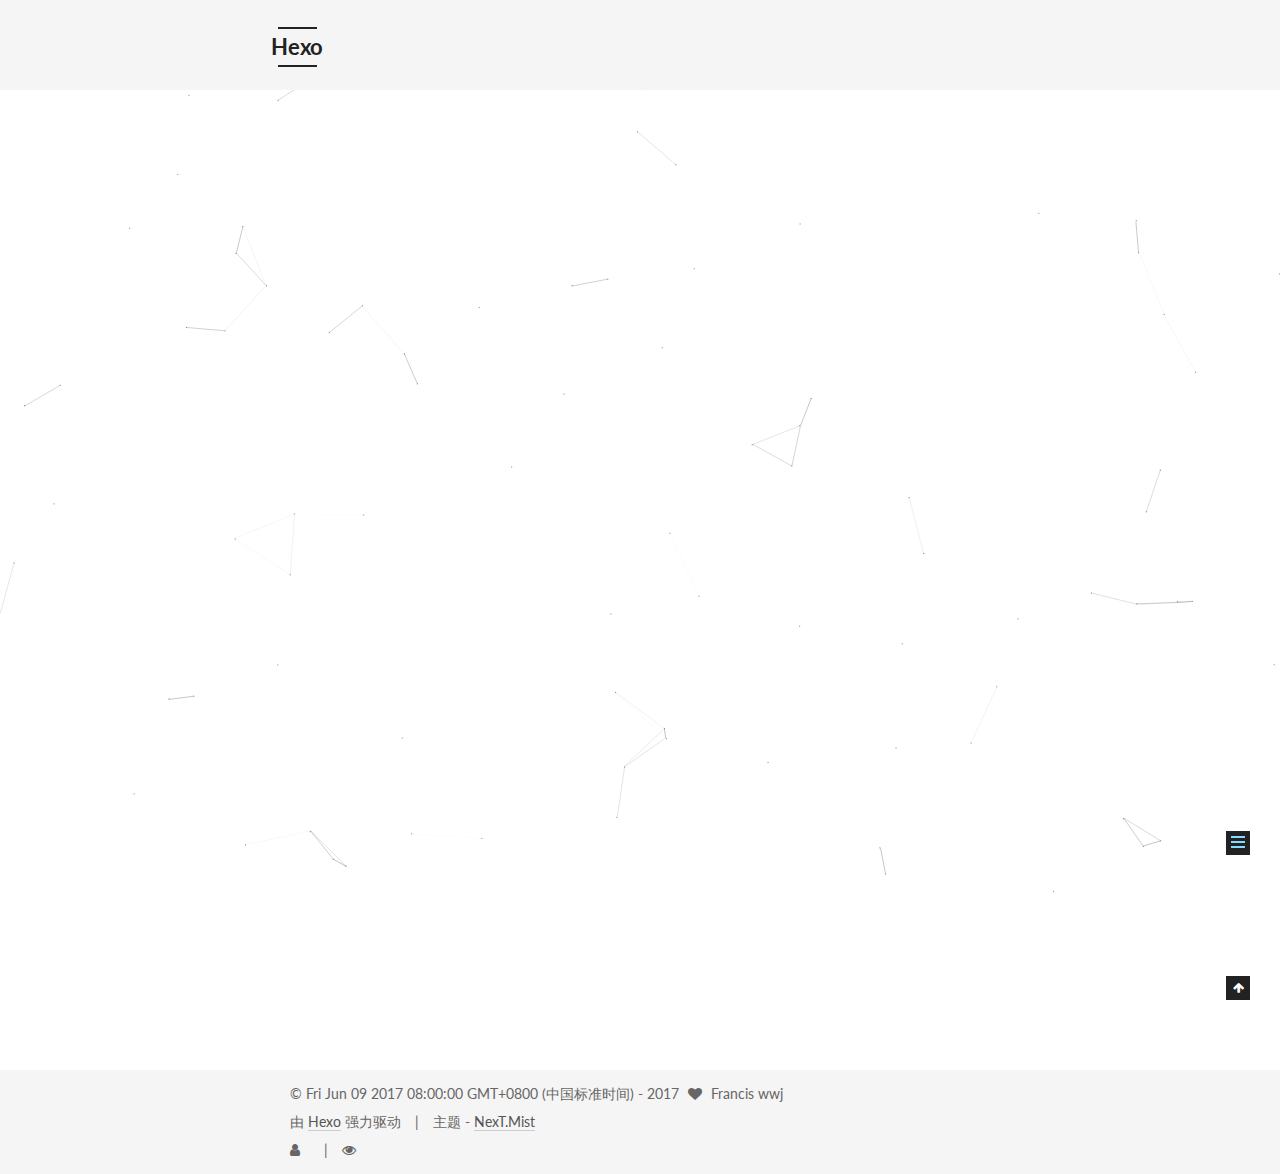
<file: 2017/06/09/我的第一篇文章/index.html>
<!doctype html>



  


<html class="theme-next mist use-motion" lang="zh-Hans">
<head>
  <meta charset="UTF-8"/>
<meta http-equiv="X-UA-Compatible" content="IE=edge" />
<meta name="viewport" content="width=device-width, initial-scale=1, maximum-scale=1"/>









<meta http-equiv="Cache-Control" content="no-transform" />
<meta http-equiv="Cache-Control" content="no-siteapp" />















  
  
  <link href="/lib/fancybox/source/jquery.fancybox.css?v=2.1.5" rel="stylesheet" type="text/css" />




  
  
  
  

  
    
    
  

  

  

  

  

  
    
    
    <link href="//fonts.googleapis.com/css?family=Lato:300,300italic,400,400italic,700,700italic&subset=latin,latin-ext" rel="stylesheet" type="text/css">
  






<link href="/lib/font-awesome/css/font-awesome.min.css?v=4.6.2" rel="stylesheet" type="text/css" />

<link href="/css/main.css?v=5.1.1" rel="stylesheet" type="text/css" />


  <meta name="keywords" content="Hexo, NexT" />





  <link rel="alternate" href="/atom.xml" title="Hexo" type="application/atom+xml" />




  <link rel="shortcut icon" type="image/x-icon" href="/favicon.ico?v=5.1.1" />






<meta name="description" content="正文内容连翘一睁眼，发现自己重回到了1987年，上一世，他是霸道冷酷的军长，她是认狼为友的傻子，她错过良人，被身边那个“最好”的朋友抢走，害她凄惨致死，这一世，一切机缘等着她！看她如何利用美食发家致富！谁知道她准备的一系列技能还没使呢，那霸道的男人直接用胳膊圈着她，“除了我，你还能嫁谁！”人人都说她是个小三，利用腹中之子夺去了好朋友的男朋友，就连那个男人也一直都是这样认为的。所以，婚后，那个男人继">
<meta property="og:type" content="article">
<meta property="og:title" content="我的第一篇文章">
<meta property="og:url" content="http://yoursite.com/2017/06/09/我的第一篇文章/index.html">
<meta property="og:site_name" content="Hexo">
<meta property="og:description" content="正文内容连翘一睁眼，发现自己重回到了1987年，上一世，他是霸道冷酷的军长，她是认狼为友的傻子，她错过良人，被身边那个“最好”的朋友抢走，害她凄惨致死，这一世，一切机缘等着她！看她如何利用美食发家致富！谁知道她准备的一系列技能还没使呢，那霸道的男人直接用胳膊圈着她，“除了我，你还能嫁谁！”人人都说她是个小三，利用腹中之子夺去了好朋友的男朋友，就连那个男人也一直都是这样认为的。所以，婚后，那个男人继">
<meta property="og:updated_time" content="2017-06-09T06:15:15.672Z">
<meta name="twitter:card" content="summary">
<meta name="twitter:title" content="我的第一篇文章">
<meta name="twitter:description" content="正文内容连翘一睁眼，发现自己重回到了1987年，上一世，他是霸道冷酷的军长，她是认狼为友的傻子，她错过良人，被身边那个“最好”的朋友抢走，害她凄惨致死，这一世，一切机缘等着她！看她如何利用美食发家致富！谁知道她准备的一系列技能还没使呢，那霸道的男人直接用胳膊圈着她，“除了我，你还能嫁谁！”人人都说她是个小三，利用腹中之子夺去了好朋友的男朋友，就连那个男人也一直都是这样认为的。所以，婚后，那个男人继">



<script type="text/javascript" id="hexo.configurations">
  var NexT = window.NexT || {};
  var CONFIG = {
    root: '/',
    scheme: 'Mist',
    sidebar: {"position":"left","display":"post","offset":12,"offset_float":0,"b2t":false,"scrollpercent":false},
    fancybox: true,
    motion: true,
    duoshuo: {
      userId: '0',
      author: '博主'
    },
    algolia: {
      applicationID: '',
      apiKey: '',
      indexName: '',
      hits: {"per_page":10},
      labels: {"input_placeholder":"Search for Posts","hits_empty":"We didn't find any results for the search: ${query}","hits_stats":"${hits} results found in ${time} ms"}
    }
  };
</script>



  <link rel="canonical" href="http://yoursite.com/2017/06/09/我的第一篇文章/"/>





  <title>我的第一篇文章 | Hexo</title>
</head>

<body itemscope itemtype="http://schema.org/WebPage" lang="zh-Hans">

  















  
  
    
  

  <div class="container sidebar-position-left page-post-detail ">
    <div class="headband"></div>

    <header id="header" class="header" itemscope itemtype="http://schema.org/WPHeader">
      <div class="header-inner"><div class="site-brand-wrapper">
  <div class="site-meta ">
    

    <div class="custom-logo-site-title">
      <a href="/"  class="brand" rel="start">
        <span class="logo-line-before"><i></i></span>
        <span class="site-title">Hexo</span>
        <span class="logo-line-after"><i></i></span>
      </a>
    </div>
      
        <p class="site-subtitle"></p>
      
  </div>

  <div class="site-nav-toggle">
    <button>
      <span class="btn-bar"></span>
      <span class="btn-bar"></span>
      <span class="btn-bar"></span>
    </button>
  </div>
</div>

<nav class="site-nav">
  

  
    <ul id="menu" class="menu">
      
        
        <li class="menu-item menu-item-home">
          <a href="/" rel="section">
            
              <i class="menu-item-icon fa fa-fw fa-home"></i> <br />
            
            首页
          </a>
        </li>
      
        
        <li class="menu-item menu-item-categories">
          <a href="/categories/" rel="section">
            
              <i class="menu-item-icon fa fa-fw fa-th"></i> <br />
            
            分类
          </a>
        </li>
      
        
        <li class="menu-item menu-item-archives">
          <a href="/archives/" rel="section">
            
              <i class="menu-item-icon fa fa-fw fa-archive"></i> <br />
            
            归档
          </a>
        </li>
      
        
        <li class="menu-item menu-item-tags">
          <a href="/tags/" rel="section">
            
              <i class="menu-item-icon fa fa-fw fa-tags"></i> <br />
            
            标签
          </a>
        </li>
      
        
        <li class="menu-item menu-item-about">
          <a href="/about/" rel="section">
            
              <i class="menu-item-icon fa fa-fw fa-user"></i> <br />
            
            关于
          </a>
        </li>
      

      
    </ul>
  

  
</nav>



 </div>
    </header>

    <main id="main" class="main">
      <div class="main-inner">
        <div class="content-wrap">
          <div id="content" class="content">
            

  <div id="posts" class="posts-expand">
    

  

  
  
  

  <article class="post post-type-normal " itemscope itemtype="http://schema.org/Article">
    <link itemprop="mainEntityOfPage" href="http://yoursite.com/2017/06/09/我的第一篇文章/">

    <span hidden itemprop="author" itemscope itemtype="http://schema.org/Person">
      <meta itemprop="name" content="Francis wwj">
      <meta itemprop="description" content="">
      <meta itemprop="image" content="/images/head_portrait.png">
    </span>

    <span hidden itemprop="publisher" itemscope itemtype="http://schema.org/Organization">
      <meta itemprop="name" content="Hexo">
    </span>

    
      <header class="post-header">

        
        
          <h1 class="post-title" itemprop="name headline">我的第一篇文章</h1>
        

        <div class="post-meta">
          <span class="post-time">
            
              <span class="post-meta-item-icon">
                <i class="fa fa-calendar-o"></i>
              </span>
              
                <span class="post-meta-item-text">发表于</span>
              
              <time title="创建于" itemprop="dateCreated datePublished" datetime="2017-06-09T11:48:54+08:00">
                2017-06-09
              </time>
            

            

            
          </span>

          
            <span class="post-category" >
            
              <span class="post-meta-divider">|</span>
            
              <span class="post-meta-item-icon">
                <i class="fa fa-folder-o"></i>
              </span>
              
                <span class="post-meta-item-text">分类于</span>
              
              
                <span itemprop="about" itemscope itemtype="http://schema.org/Thing">
                  <a href="/categories/test/" itemprop="url" rel="index">
                    <span itemprop="name">test</span>
                  </a>
                </span>

                
                
              
            </span>
          

          
            
          

          
          

          
            <span class="post-meta-divider">|</span>
            <span class="page-pv"><i class="fa fa-file-o"></i>
            <span class="busuanzi-value" id="busuanzi_value_page_pv" ></span>
            </span>
          

          

          

        </div>
      </header>
    

    <div class="post-body" itemprop="articleBody">

      
      

      
        <h3 id="正文内容"><a href="#正文内容" class="headerlink" title="正文内容"></a>正文内容</h3><p>连翘一睁眼，发现自己重回到了1987年，上一世，他是霸道冷酷的军长，她是认狼为友的傻子，她错过良人，被身边那个“最好”的朋友抢走，害她凄惨致死，这一世，一切机缘等着她！看她如何利用美食发家致富！谁知道她准备的一系列技能还没使呢，那霸道的男人直接用胳膊圈着她，“除了我，你还能嫁谁！”<br>人人都说她是个小三，利用腹中之子夺去了好朋友的男朋友，就连那个男人也一直都是这样认为的。<br>所以，婚后，那个男人继续和好朋友恩爱缠绵，徒留一个虚名给她。<br>她却甘之如饴，直到那个男人的出现，彻底的打乱了她平静的生活。<br>&amp;amp;&amp;amp;&amp;amp;&amp;amp;&amp;amp;<br>据说有个如冷面阎罗一般的人物，他性情阴翳冷漠，手段狠绝残忍，女人望而兴叹却不敢靠近的男人，即将成为她们的顶头上司，公司里个个都如临大敌，人心惶惶。<br>八年后再见，他不再是当年那个狂妄到目中无人的臭小子，却是残忍到目中无人的冷面阎罗，连对女人和小孩都没有一丝同情和怜惜，而她早已是他人妇，还有一个8岁大的儿子，再见面，她避他如蛇蝎，生怕和他扯上一丁点的关系。<br>再见面，他亦有美人在侧，听说两个月后就订婚。<br>再见面，在某个路口偶尔遇见，眼里闪过一抹惊喜，然后穆浅浅学会了不动声色，平静地道一声“你好！”<br>再见面，楼川森竟是那个在她眼泪掉下来之前，用宽厚大大的手掌蒙住她的眼睛，在她耳边轻声说道，“你的眼睛只有微笑的时候，才是最好看的。”<br>&amp;&amp;&amp;<br>后来，楼川森说，穆浅浅就是一个狼心狗肺的女人，从来都看不到他的好，他却心甘情愿的去犯贱。<br>而穆浅浅说，楼川森是一味能让人上瘾的毒药，明明害怕他，却又无可救药的迷恋他。<br>&amp;&amp;&amp;</p>

      
    </div>

    <div>
      
        

      
    </div>

    <div>
      
        

      
    </div>

    <div>
      
        

      
    </div>

    <footer class="post-footer">
      

      
      
      

      
        <div class="post-nav">
          <div class="post-nav-next post-nav-item">
            
          </div>

          <span class="post-nav-divider"></span>

          <div class="post-nav-prev post-nav-item">
            
              <a href="/2017/06/09/使用hexo + github 搭建博客/" rel="prev" title="">
                 <i class="fa fa-chevron-right"></i>
              </a>
            
          </div>
        </div>
      

      
      
    </footer>
  </article>



    <div class="post-spread">
      
    </div>
  </div>


          </div>
          


          
  <div class="comments" id="comments">
    
  </div>


        </div>
        
          
  
  <div class="sidebar-toggle">
    <div class="sidebar-toggle-line-wrap">
      <span class="sidebar-toggle-line sidebar-toggle-line-first"></span>
      <span class="sidebar-toggle-line sidebar-toggle-line-middle"></span>
      <span class="sidebar-toggle-line sidebar-toggle-line-last"></span>
    </div>
  </div>

  <aside id="sidebar" class="sidebar">
    <div class="sidebar-inner">

      

      
        <ul class="sidebar-nav motion-element">
          <li class="sidebar-nav-toc sidebar-nav-active" data-target="post-toc-wrap" >
            文章目录
          </li>
          <li class="sidebar-nav-overview" data-target="site-overview">
            站点概览
          </li>
        </ul>
      

      <section class="site-overview sidebar-panel">
        <div class="site-author motion-element" itemprop="author" itemscope itemtype="http://schema.org/Person">
          <img class="site-author-image" itemprop="image"
               src="/images/head_portrait.png"
               alt="Francis wwj" />
          <p class="site-author-name" itemprop="name">Francis wwj</p>
           
              <p class="site-description motion-element" itemprop="description">If you look the right way, you can see that the whole world is a garden.</p>
          
        </div>
        <nav class="site-state motion-element">

          
            <div class="site-state-item site-state-posts">
              <a href="/archives/">
                <span class="site-state-item-count">2</span>
                <span class="site-state-item-name">日志</span>
              </a>
            </div>
          

          
            
            
            <div class="site-state-item site-state-categories">
              
                <span class="site-state-item-count">1</span>
                <span class="site-state-item-name">分类</span>
              
            </div>
          

          

        </nav>

        
          <div class="feed-link motion-element">
            <a href="/atom.xml" rel="alternate">
              <i class="fa fa-rss"></i>
              RSS
            </a>
          </div>
        

        <div class="links-of-author motion-element">
          
        </div>

        
        

        
        

        


      </section>

      
      <!--noindex-->
        <section class="post-toc-wrap motion-element sidebar-panel sidebar-panel-active">
          <div class="post-toc">

            
              
            

            
              <div class="post-toc-content"><ol class="nav"><li class="nav-item nav-level-3"><a class="nav-link" href="#正文内容"><span class="nav-number">1.</span> <span class="nav-text">正文内容</span></a></li></ol></div>
            

          </div>
        </section>
      <!--/noindex-->
      

      

    </div>
  </aside>


        
      </div>
    </main>

    <footer id="footer" class="footer">
      <div class="footer-inner">
        <div class="copyright" >
  
  &copy;  Fri Jun 09 2017 08:00:00 GMT+0800 (中国标准时间) - 
  <span itemprop="copyrightYear">2017</span>
  <span class="with-love">
    <i class="fa fa-heart"></i>
  </span>
  <span class="author" itemprop="copyrightHolder">Francis wwj</span>
</div>


<div class="powered-by">
  由 <a class="theme-link" href="https://hexo.io">Hexo</a> 强力驱动
</div>

<div class="theme-info">
  主题 -
  <a class="theme-link" href="https://github.com/iissnan/hexo-theme-next">
    NexT.Mist
  </a>
</div>


        
<div class="busuanzi-count">
  <script async src="https://dn-lbstatics.qbox.me/busuanzi/2.3/busuanzi.pure.mini.js"></script>

  
    <span class="site-uv">
      <i class="fa fa-user"></i>
      <span class="busuanzi-value" id="busuanzi_value_site_uv"></span>
      
    </span>
  

  
    <span class="site-pv">
      <i class="fa fa-eye"></i>
      <span class="busuanzi-value" id="busuanzi_value_site_pv"></span>
      
    </span>
  
</div>


        
      </div>
    </footer>

    
      <div class="back-to-top">
        <i class="fa fa-arrow-up"></i>
        
      </div>
    

  </div>

  

<script type="text/javascript">
  if (Object.prototype.toString.call(window.Promise) !== '[object Function]') {
    window.Promise = null;
  }
</script>









  












  
  <script type="text/javascript" src="/lib/jquery/index.js?v=2.1.3"></script>

  
  <script type="text/javascript" src="/lib/fastclick/lib/fastclick.min.js?v=1.0.6"></script>

  
  <script type="text/javascript" src="/lib/jquery_lazyload/jquery.lazyload.js?v=1.9.7"></script>

  
  <script type="text/javascript" src="/lib/velocity/velocity.min.js?v=1.2.1"></script>

  
  <script type="text/javascript" src="/lib/velocity/velocity.ui.min.js?v=1.2.1"></script>

  
  <script type="text/javascript" src="/lib/fancybox/source/jquery.fancybox.pack.js?v=2.1.5"></script>


  


  <script type="text/javascript" src="/js/src/utils.js?v=5.1.1"></script>

  <script type="text/javascript" src="/js/src/motion.js?v=5.1.1"></script>



  
  

  
  <script type="text/javascript" src="/js/src/scrollspy.js?v=5.1.1"></script>
<script type="text/javascript" src="/js/src/post-details.js?v=5.1.1"></script>



  


  <script type="text/javascript" src="/js/src/bootstrap.js?v=5.1.1"></script>



  


  




	





  





  





  






  





  

  

  

  

  

  

  
  <!-- 背景动画 -->
  <script type="text/javascript" src="/js/src/particle.js"></script>
  
  <!-- 页面点击小红心 -->
  <script type="text/javascript" src="/js/src/love.js"></script>
  
</body>
</html>
</file>
<file: css/main.css>
/* normalize.css v3.0.2 | MIT License | git.io/normalize */
html {
  font-family: sans-serif; /* 1 */
  -ms-text-size-adjust: 100%; /* 2 */
  -webkit-text-size-adjust: 100%; /* 2 */
}
body {
  margin: 0;
}
article,
aside,
details,
figcaption,
figure,
footer,
header,
hgroup,
main,
menu,
nav,
section,
summary {
  display: block;
}
audio,
canvas,
progress,
video {
  display: inline-block; /* 1 */
  vertical-align: baseline; /* 2 */
}
audio:not([controls]) {
  display: none;
  height: 0;
}
[hidden],
template {
  display: none;
}
a {
  background-color: transparent;
}
a:active,
a:hover {
  outline: 0;
}
abbr[title] {
  border-bottom: 1px dotted;
}
b,
strong {
  font-weight: bold;
}
dfn {
  font-style: italic;
}
h1 {
  font-size: 2em;
  margin: 0.67em 0;
}
mark {
  background: #ff0;
  color: #000;
}
small {
  font-size: 80%;
}
sub,
sup {
  font-size: 75%;
  line-height: 0;
  position: relative;
  vertical-align: baseline;
}
sup {
  top: -0.5em;
}
sub {
  bottom: -0.25em;
}
img {
  border: 0;
}
svg:not(:root) {
  overflow: hidden;
}
figure {
  margin: 1em 40px;
}
hr {
  -moz-box-sizing: content-box;
  box-sizing: content-box;
  height: 0;
}
pre {
  overflow: auto;
}
code,
kbd,
pre,
samp {
  font-family: monospace, monospace;
  font-size: 1em;
}
button,
input,
optgroup,
select,
textarea {
  color: inherit; /* 1 */
  font: inherit; /* 2 */
  margin: 0; /* 3 */
}
button {
  overflow: visible;
}
button,
select {
  text-transform: none;
}
button,
html input[type="button"],
input[type="reset"],
input[type="submit"] {
  -webkit-appearance: button; /* 2 */
  cursor: pointer; /* 3 */
}
button[disabled],
html input[disabled] {
  cursor: default;
}
button::-moz-focus-inner,
input::-moz-focus-inner {
  border: 0;
  padding: 0;
}
input {
  line-height: normal;
}
input[type="checkbox"],
input[type="radio"] {
  box-sizing: border-box; /* 1 */
  padding: 0; /* 2 */
}
input[type="number"]::-webkit-inner-spin-button,
input[type="number"]::-webkit-outer-spin-button {
  height: auto;
}
input[type="search"] {
  -webkit-appearance: textfield; /* 1 */
  -moz-box-sizing: content-box;
  -webkit-box-sizing: content-box; /* 2 */
  box-sizing: content-box;
}
input[type="search"]::-webkit-search-cancel-button,
input[type="search"]::-webkit-search-decoration {
  -webkit-appearance: none;
}
fieldset {
  border: 1px solid #c0c0c0;
  margin: 0 2px;
  padding: 0.35em 0.625em 0.75em;
}
legend {
  border: 0; /* 1 */
  padding: 0; /* 2 */
}
textarea {
  overflow: auto;
}
optgroup {
  font-weight: bold;
}
table {
  border-collapse: collapse;
  border-spacing: 0;
}
td,
th {
  padding: 0;
}
::selection {
  background: #262a30;
  color: #fff;
}
body {
  position: relative;
  font-family: 'Lato', "PingFang SC", "Microsoft YaHei", sans-serif;
  font-size: 14px;
  line-height: 2;
  color: #555;
  background: #fff;
}
@media (max-width: 767px) {
  body {
    padding-right: 0 !important;
  }
}
@media (min-width: 768px) and (max-width: 991px) {
  body {
    padding-right: 0 !important;
  }
}
@media (min-width: 1600px) {
  body {
    font-size: 16px;
  }
}
h1,
h2,
h3,
h4,
h5,
h6 {
  margin: 0;
  padding: 0;
  font-weight: bold;
  line-height: 1.5;
  font-family: 'Lato', "PingFang SC", "Microsoft YaHei", sans-serif;
}
h2,
h3,
h4,
h5,
h6 {
  margin: 20px 0 15px;
}
h1 {
  font-size: 24px;
}
@media (max-width: 767px) {
  h1 {
    font-size: 20px;
  }
}
h2 {
  font-size: 22px;
}
@media (max-width: 767px) {
  h2 {
    font-size: 18px;
  }
}
h3 {
  font-size: 20px;
}
@media (max-width: 767px) {
  h3 {
    font-size: 16px;
  }
}
h4 {
  font-size: 18px;
}
@media (max-width: 767px) {
  h4 {
    font-size: 14px;
  }
}
h5 {
  font-size: 16px;
}
@media (max-width: 767px) {
  h5 {
    font-size: 12px;
  }
}
h6 {
  font-size: 14px;
}
@media (max-width: 767px) {
  h6 {
    font-size: 10px;
  }
}
p {
  margin: 0 0 25px 0;
}
a {
  color: #555;
  text-decoration: none;
  border-bottom: 1px solid #999;
  word-wrap: break-word;
}
a:hover {
  color: #222;
  border-bottom-color: #222;
}
blockquote {
  margin: 0;
  padding: 0;
}
img {
  display: block;
  margin: auto;
  max-width: 100%;
  height: auto;
}
hr {
  margin: 40px 0;
  height: 3px;
  border: none;
  background-color: #ddd;
  background-image: repeating-linear-gradient(-45deg, #fff, #fff 4px, transparent 4px, transparent 8px);
}
blockquote {
  padding: 0 15px;
  color: #666;
  border-left: 4px solid #ddd;
}
blockquote cite::before {
  content: "-";
  padding: 0 5px;
}
dt {
  font-weight: 700;
}
dd {
  margin: 0;
  padding: 0;
}
.text-left {
  text-align: left;
}
.text-center {
  text-align: center;
}
.text-right {
  text-align: right;
}
.text-justify {
  text-align: justify;
}
.text-nowrap {
  white-space: nowrap;
}
.text-lowercase {
  text-transform: lowercase;
}
.text-uppercase {
  text-transform: uppercase;
}
.text-capitalize {
  text-transform: capitalize;
}
.center-block {
  display: block;
  margin-left: auto;
  margin-right: auto;
}
.clearfix:before,
.clearfix:after {
  content: " ";
  display: table;
}
.clearfix:after {
  clear: both;
}
.pullquote {
  width: 45%;
}
.pullquote.left {
  float: left;
  margin-left: 5px;
  margin-right: 10px;
}
.pullquote.right {
  float: right;
  margin-left: 10px;
  margin-right: 5px;
}
.affix.affix.affix {
  position: fixed;
}
.translation {
  margin-top: -20px;
  font-size: 14px;
  color: #999;
}
.scrollbar-measure {
  width: 100px;
  height: 100px;
  overflow: scroll;
  position: absolute;
  top: -9999px;
}
.use-motion .motion-element {
  opacity: 0;
}
table {
  margin: 20px 0;
  width: 100%;
  border-collapse: collapse;
  border-spacing: 0;
  border: 1px solid #ddd;
  font-size: 14px;
  table-layout: fixed;
  word-wrap: break-all;
}
table>tbody>tr:nth-of-type(odd) {
  background-color: #f9f9f9;
}
table>tbody>tr:hover {
  background-color: #f5f5f5;
}
caption,
th,
td {
  padding: 8px;
  text-align: left;
  vertical-align: middle;
  font-weight: normal;
}
th,
td {
  border-bottom: 3px solid #ddd;
  border-right: 1px solid #eee;
}
th {
  padding-bottom: 10px;
  font-weight: 700;
}
td {
  border-bottom-width: 1px;
}
html,
body {
  height: 100%;
}
.container {
  position: relative;
  min-height: 100%;
}
.header-inner {
  margin: 0 auto;
  padding: 100px 0 70px;
  width: 700px;
}
@media (min-width: 1600px) {
  .container .header-inner {
    width: 900px;
  }
}
.main {
  padding-bottom: 150px;
}
.main-inner {
  margin: 0 auto;
  width: 700px;
}
@media (min-width: 1600px) {
  .container .main-inner {
    width: 900px;
  }
}
.footer {
  position: absolute;
  left: 0;
  bottom: 0;
  width: 100%;
  min-height: 50px;
}
.footer-inner {
  box-sizing: border-box;
  margin: 20px auto;
  width: 700px;
}
@media (min-width: 1600px) {
  .container .footer-inner {
    width: 900px;
  }
}
pre,
.highlight {
  overflow: auto;
  margin: 20px 0;
  padding: 0;
  font-size: 13px;
  color: #4d4d4c;
  background: #f7f7f7;
  line-height: 1.6;
}
pre,
code {
  font-family: consolas, Menlo, "PingFang SC", "Microsoft YaHei", monospace;
}
code {
  padding: 2px 4px;
  word-wrap: break-word;
  color: #555;
  background: #eee;
  border-radius: 3px;
  font-size: 13px;
}
pre code {
  padding: 0;
  color: #4d4d4c;
  background: none;
  text-shadow: none;
}
.highlight {
  border-radius: 1px;
}
.highlight pre {
  border: none;
  margin: 0;
  padding: 10px 0;
}
.highlight table {
  margin: 0;
  width: auto;
  border: none;
}
.highlight td {
  border: none;
  padding: 0;
}
.highlight figcaption {
  font-size: 1em;
  color: #4d4d4c;
  line-height: 1em;
  margin-bottom: 1em;
}
.highlight figcaption:before,
.highlight figcaption:after {
  content: " ";
  display: table;
}
.highlight figcaption:after {
  clear: both;
}
.highlight figcaption a {
  float: right;
  color: #4d4d4c;
}
.highlight figcaption a:hover {
  border-bottom-color: #4d4d4c;
}
.highlight .gutter pre {
  padding-left: 10px;
  padding-right: 10px;
  color: #869194;
  text-align: right;
  background-color: #eff2f3;
}
.highlight .code pre {
  width: 100%;
  padding-left: 10px;
  padding-right: 10px;
  background-color: #f7f7f7;
}
.highlight .line {
  height: 20px;
}
.gutter {
  -webkit-user-select: none;
  -moz-user-select: none;
  -ms-user-select: none;
  user-select: none;
}
.gist table {
  width: auto;
}
.gist table td {
  border: none;
}
pre .deletion {
  background: #fdd;
}
pre .addition {
  background: #dfd;
}
pre .meta {
  color: #8959a8;
}
pre .comment {
  color: #8e908c;
}
pre .variable,
pre .attribute,
pre .tag,
pre .regexp,
pre .ruby .constant,
pre .xml .tag .title,
pre .xml .pi,
pre .xml .doctype,
pre .html .doctype,
pre .css .id,
pre .css .class,
pre .css .pseudo {
  color: #c82829;
}
pre .number,
pre .preprocessor,
pre .built_in,
pre .literal,
pre .params,
pre .constant,
pre .command {
  color: #f5871f;
}
pre .ruby .class .title,
pre .css .rules .attribute,
pre .string,
pre .value,
pre .inheritance,
pre .header,
pre .ruby .symbol,
pre .xml .cdata,
pre .special,
pre .number,
pre .formula {
  color: #718c00;
}
pre .title,
pre .css .hexcolor {
  color: #3e999f;
}
pre .function,
pre .python .decorator,
pre .python .title,
pre .ruby .function .title,
pre .ruby .title .keyword,
pre .perl .sub,
pre .javascript .title,
pre .coffeescript .title {
  color: #4271ae;
}
pre .keyword,
pre .javascript .function {
  color: #8959a8;
}
.full-image.full-image.full-image {
  border: none;
  max-width: 100%;
  width: auto;
  margin: 20px auto;
}
@media (min-width: 992px) {
  .full-image.full-image.full-image {
    max-width: none;
    width: 110%;
    margin: 25px -5%;
  }
}
.blockquote-center,
.page-home .post-type-quote blockquote,
.page-post-detail .post-type-quote blockquote {
  position: relative;
  margin: 40px 0;
  padding: 0;
  border-left: none;
  text-align: center;
}
.blockquote-center::before,
.page-home .post-type-quote blockquote::before,
.page-post-detail .post-type-quote blockquote::before,
.blockquote-center::after,
.page-home .post-type-quote blockquote::after,
.page-post-detail .post-type-quote blockquote::after {
  position: absolute;
  content: ' ';
  display: block;
  width: 100%;
  height: 24px;
  opacity: 0.2;
  background-repeat: no-repeat;
  background-position: 0 -6px;
  background-size: 22px 22px;
}
.blockquote-center::before,
.page-home .post-type-quote blockquote::before,
.page-post-detail .post-type-quote blockquote::before {
  top: -20px;
  background-image: url("../images/quote-l.svg");
  border-top: 1px solid #ccc;
}
.blockquote-center::after,
.page-home .post-type-quote blockquote::after,
.page-post-detail .post-type-quote blockquote::after {
  bottom: -20px;
  background-image: url("../images/quote-r.svg");
  border-bottom: 1px solid #ccc;
  background-position: 100% 8px;
}
.blockquote-center p,
.page-home .post-type-quote blockquote p,
.page-post-detail .post-type-quote blockquote p,
.blockquote-center div,
.page-home .post-type-quote blockquote div,
.page-post-detail .post-type-quote blockquote div {
  text-align: center;
}
.post .post-body .group-picture img {
  box-sizing: border-box;
  padding: 0 3px;
  border: none;
}
.post .group-picture-row {
  overflow: hidden;
  margin-top: 6px;
}
.post .group-picture-row:first-child {
  margin-top: 0;
}
.post .group-picture-column {
  float: left;
}
.page-post-detail .post-body .group-picture-column {
  float: none;
  margin-top: 10px;
  width: auto !important;
}
.page-post-detail .post-body .group-picture-column img {
  margin: 0 auto;
}
.page-archive .group-picture-container {
  overflow: hidden;
}
.page-archive .group-picture-row {
  float: left;
}
.page-archive .group-picture-row:first-child {
  margin-top: 6px;
}
.page-archive .group-picture-column {
  max-width: 150px;
  max-height: 150px;
}
.note {
  padding: 20px;
  margin: 20px 0;
  border: 1px solid #eee;
  border-left-width: 5px;
  border-radius: 3px;
}
.note h2,
.note h3,
.note h4,
.note h5,
.note h6 {
  margin-top: 0;
  margin-bottom: 5px;
  padding-top: 0 !important;
}
.note p:last-child {
  margin-bottom: 0;
}
.note code {
  border-radius: 3px;
}
.note+.note {
  margin-top: -5px;
}
.default {
  border-left-color: #777;
}
.default h2,
.default h3,
.default h4,
.default h5,
.default h6 {
  color: #777;
}
.primary {
  border-left-color: #428bca;
}
.primary h2,
.primary h3,
.primary h4,
.primary h5,
.primary h6 {
  color: #428bca;
}
.success {
  border-left-color: #5cb85c;
}
.success h2,
.success h3,
.success h4,
.success h5,
.success h6 {
  color: #5cb85c;
}
.danger {
  border-left-color: #d9534f;
}
.danger h2,
.danger h3,
.danger h4,
.danger h5,
.danger h6 {
  color: #d9534f;
}
.warning {
  border-left-color: #f0ad4e;
}
.warning h2,
.warning h3,
.warning h4,
.warning h5,
.warning h6 {
  color: #f0ad4e;
}
.info {
  border-left-color: #5bc0de;
}
.info h2,
.info h3,
.info h4,
.info h5,
.info h6 {
  color: #5bc0de;
}
.btn {
  display: inline-block;
  padding: 0 20px;
  font-size: 14px;
  color: #fff;
  background: #222;
  border: 2px solid #222;
  text-decoration: none;
  border-radius: 0;
  transition-property: background-color;
  transition-duration: 0.2s;
  transition-timing-function: ease-in-out;
  transition-delay: 0s;
}
.btn:hover,
.post-button .btn:hover {
  border-color: #222;
  color: #222;
  background: #fff;
}
.btn-bar {
  display: block;
  width: 22px;
  height: 2px;
  background: #555;
  border-radius: 1px;
}
.btn-bar+.btn-bar {
  margin-top: 4px;
}
.pagination {
  margin: 120px 0 40px;
  text-align: center;
  border-top: 1px solid #eee;
}
.page-number-basic,
.pagination .prev,
.pagination .next,
.pagination .page-number,
.pagination .space {
  display: inline-block;
  position: relative;
  top: -1px;
  margin: 0 10px;
  padding: 0 10px;
  line-height: 30px;
}
@media (max-width: 767px) {
  .page-number-basic,
  .pagination .prev,
  .pagination .next,
  .pagination .page-number,
  .pagination .space {
    margin: 0 5px;
  }
}
.pagination .prev,
.pagination .next,
.pagination .page-number {
  border-bottom: 0;
  border-top: 1px solid #eee;
  transition-property: border-color;
  transition-duration: 0.2s;
  transition-timing-function: ease-in-out;
  transition-delay: 0s;
}
.pagination .prev:hover,
.pagination .next:hover,
.pagination .page-number:hover {
  border-top-color: #222;
}
.pagination .space {
  padding: 0;
  margin: 0;
}
.pagination .prev {
  margin-left: 0;
}
.pagination .next {
  margin-right: 0;
}
.pagination .page-number.current {
  color: #fff;
  background: #ccc;
  border-top-color: #ccc;
}
@media (max-width: 767px) {
  .pagination {
    border-top: none;
  }
  .pagination .prev,
  .pagination .next,
  .pagination .page-number {
    margin-bottom: 10px;
    border-top: 0;
    border-bottom: 1px solid #eee;
  }
  .pagination .prev:hover,
  .pagination .next:hover,
  .pagination .page-number:hover {
    border-bottom-color: #222;
  }
}
.comments {
  margin: 60px 20px 0;
}
.tag-cloud {
  text-align: center;
}
.tag-cloud a {
  display: inline-block;
  margin: 10px;
}
.back-to-top {
  box-sizing: border-box;
  position: fixed;
  bottom: -100px;
  right: 30px;
  z-index: 1050;
  padding: 0 6px;
  width: 24px;
  background: #222;
  font-size: 12px;
  opacity: 1;
  color: #fff;
  cursor: pointer;
  text-align: center;
  -webkit-transform: translateZ(0);
  transition-property: bottom;
  transition-duration: 0.2s;
  transition-timing-function: ease-in-out;
  transition-delay: 0s;
}
@media (max-width: 767px) {
  .back-to-top {
    display: none;
  }
}
@media (min-width: 768px) and (max-width: 991px) {
  .back-to-top {
    display: none;
  }
}
.back-to-top.back-to-top-on {
  bottom: 19px;
}
.header {
  background: transparent;
}
.header-inner {
  position: relative;
}
.headband {
  height: 3px;
  background: #222;
}
.site-meta {
  margin: 0;
  text-align: left;
}
@media (max-width: 767px) {
  .site-meta {
    text-align: center;
  }
}
.brand {
  position: relative;
  display: inline-block;
  padding: 0 40px;
  color: #222;
  background: #222;
  border-bottom: none;
}
.brand:hover {
  color: #222;
}
.logo {
  display: inline-block;
  margin-right: 5px;
  line-height: 36px;
  vertical-align: top;
}
.site-title {
  display: inline-block;
  vertical-align: top;
  line-height: 36px;
  font-size: 20px;
  font-weight: normal;
  font-family: 'Lato', "PingFang SC", "Microsoft YaHei", sans-serif;
}
.site-subtitle {
  margin-top: 10px;
  font-size: 13px;
  color: #999;
}
.use-motion .brand {
  opacity: 0;
}
.use-motion .logo,
.use-motion .site-title,
.use-motion .site-subtitle {
  opacity: 0;
  position: relative;
  top: -10px;
}
.site-nav-toggle {
  display: none;
  position: absolute;
  top: 10px;
  left: 10px;
}
@media (max-width: 767px) {
  .site-nav-toggle {
    display: block;
  }
}
.site-nav-toggle button {
  margin-top: 2px;
  padding: 9px 10px;
  background: transparent;
  border: none;
}
@media (max-width: 767px) {
  .site-nav {
    display: none;
    margin: 0 -10px;
    padding: 0 10px;
    clear: both;
    border-top: 1px solid #ddd;
  }
}
@media (min-width: 768px) and (max-width: 991px) {
  .site-nav {
    display: block !important;
  }
}
@media (min-width: 992px) {
  .site-nav {
    display: block !important;
  }
}
.menu {
  margin-top: 20px;
  padding-left: 0;
  text-align: center;
}
.menu .menu-item {
  display: inline-block;
  margin: 0 10px;
  list-style: none;
}
@media screen and (max-width: 767px) {
  .menu .menu-item {
    margin-top: 10px;
  }
}
.menu .menu-item a {
  display: block;
  font-size: 13px;
  line-height: inherit;
  border-bottom: 1px solid transparent;
  transition-property: border-color;
  transition-duration: 0.2s;
  transition-timing-function: ease-in-out;
  transition-delay: 0s;
}
.menu .menu-item a:hover {
  border-bottom-color: #222;
}
.menu .menu-item .fa {
  margin-right: 5px;
}
.use-motion .menu-item {
  opacity: 0;
}
.post-body {
  font-family: 'Lato', "PingFang SC", "Microsoft YaHei", sans-serif;
}
@media (max-width: 767px) {
  .post-body {
    word-break: break-word;
  }
}
.post-body .fancybox img {
  display: block !important;
  margin: 0 auto;
  cursor: pointer;
  cursor: zoom-in;
  cursor: -webkit-zoom-in;
}
.post-body .image-caption,
.post-body .figure .caption {
  margin: 10px auto 15px;
  text-align: center;
  font-size: 14px;
  color: #999;
  font-weight: bold;
  line-height: 1;
}
.post-sticky-flag {
  display: inline-block;
  font-size: 16px;
  -ms-transform: rotate(30deg);
  -webkit-transform: rotate(30deg);
  -moz-transform: rotate(30deg);
  -ms-transform: rotate(30deg);
  -o-transform: rotate(30deg);
  transform: rotate(30deg);
}
.posts-expand {
  padding-top: 40px;
}
@media (max-width: 767px) {
  .posts-expand {
    margin: 0 20px;
  }
  .post-body pre {
    padding: 10px;
  }
  .post-body pre .gutter pre {
    padding-right: 10px;
  }
  .post-body .highlight {
    margin-left: 0px;
    margin-right: 0px;
    padding: 0;
  }
  .post-body .highlight .gutter pre {
    padding-right: 10px;
  }
}
@media (min-width: 992px) {
  .posts-expand .post-body {
    text-align: justify;
  }
}
.posts-expand .post-body h2,
.posts-expand .post-body h3,
.posts-expand .post-body h4,
.posts-expand .post-body h5,
.posts-expand .post-body h6 {
  padding-top: 10px;
}
.posts-expand .post-body h2 .header-anchor,
.posts-expand .post-body h3 .header-anchor,
.posts-expand .post-body h4 .header-anchor,
.posts-expand .post-body h5 .header-anchor,
.posts-expand .post-body h6 .header-anchor {
  float: right;
  margin-left: 10px;
  color: #ccc;
  border-bottom-style: none;
  visibility: hidden;
}
.posts-expand .post-body h2 .header-anchor:hover,
.posts-expand .post-body h3 .header-anchor:hover,
.posts-expand .post-body h4 .header-anchor:hover,
.posts-expand .post-body h5 .header-anchor:hover,
.posts-expand .post-body h6 .header-anchor:hover {
  color: inherit;
}
.posts-expand .post-body h2:hover .header-anchor,
.posts-expand .post-body h3:hover .header-anchor,
.posts-expand .post-body h4:hover .header-anchor,
.posts-expand .post-body h5:hover .header-anchor,
.posts-expand .post-body h6:hover .header-anchor {
  visibility: visible;
}
.posts-expand .post-body ul li {
  list-style: circle;
}
.posts-expand .post-body img {
  box-sizing: border-box;
  margin: auto;
  padding: 3px;
  border: 1px solid #ddd;
}
.posts-expand .fancybox img {
  margin: 0 auto;
}
@media (max-width: 767px) {
  .posts-collapse {
    margin: 0 20px;
  }
  .posts-collapse .post-title,
  .posts-collapse .post-meta {
    display: block;
    width: auto;
    text-align: left;
  }
}
.posts-collapse {
  position: relative;
  z-index: 1010;
  margin-left: 0;
}
.posts-collapse::after {
  content: " ";
  position: absolute;
  top: 20px;
  left: 0;
  margin-left: -2px;
  width: 4px;
  height: 100%;
  background: #f5f5f5;
  z-index: -1;
}
@media (max-width: 767px) {
  .posts-collapse {
    margin: 0 20px;
  }
}
.posts-collapse .collection-title {
  position: relative;
  margin: 60px 0;
}
.posts-collapse .collection-title h1,
.posts-collapse .collection-title h2 {
  margin-left: 20px;
}
.posts-collapse .collection-title small {
  color: #bbb;
  margin-left: 5px;
}
.posts-collapse .collection-title::before {
  content: " ";
  position: absolute;
  left: 0;
  top: 50%;
  margin-left: -4px;
  margin-top: -4px;
  width: 8px;
  height: 8px;
  background: #bbb;
  border-radius: 50%;
}
.posts-collapse .post {
  margin: 30px 0;
}
.posts-collapse .post-header {
  position: relative;
  transition-duration: 0.2s;
  transition-timing-function: ease-in-out;
  transition-delay: 0s;
  transition-property: border;
  border-bottom: 1px dashed #ccc;
}
.posts-collapse .post-header::before {
  content: " ";
  position: absolute;
  left: 0;
  top: 12px;
  width: 6px;
  height: 6px;
  margin-left: -4px;
  background: #bbb;
  border-radius: 50%;
  border: 1px solid #fff;
  transition-duration: 0.2s;
  transition-timing-function: ease-in-out;
  transition-delay: 0s;
  transition-property: background;
}
.posts-collapse .post-header:hover {
  border-bottom-color: #666;
}
.posts-collapse .post-header:hover::before {
  background: #222;
}
.posts-collapse .post-meta {
  position: absolute;
  font-size: 12px;
  left: 20px;
  top: 5px;
}
.posts-collapse .post-comments-count {
  display: none;
}
.posts-collapse .post-title {
  margin-left: 60px;
  font-size: 16px;
  font-weight: normal;
  line-height: inherit;
}
.posts-collapse .post-title::after {
  margin-left: 3px;
  opacity: 0.6;
}
.posts-collapse .post-title a {
  color: #666;
  border-bottom: none;
}
.page-home .post-type-quote .post-header,
.page-post-detail .post-type-quote .post-header,
.page-home .post-type-quote .post-tags,
.page-post-detail .post-type-quote .post-tags {
  display: none;
}
.posts-expand .post-title {
  font-size: 26px;
  text-align: center;
  word-break: break-word;
  font-weight: 400;
}
@media (max-width: 767px) {
  .posts-expand .post-title {
    font-size: 22px;
  }
}
.posts-expand .post-title-link {
  display: inline-block;
  position: relative;
  color: #555;
  border-bottom: none;
  line-height: 1.2;
  vertical-align: top;
}
.posts-expand .post-title-link::before {
  content: "";
  position: absolute;
  width: 100%;
  height: 2px;
  bottom: 0;
  left: 0;
  background-color: #000;
  visibility: hidden;
  -webkit-transform: scaleX(0);
  -moz-transform: scaleX(0);
  -ms-transform: scaleX(0);
  -o-transform: scaleX(0);
  transform: scaleX(0);
  transition-duration: 0.2s;
  transition-timing-function: ease-in-out;
  transition-delay: 0s;
}
.posts-expand .post-title-link:hover::before {
  visibility: visible;
  -webkit-transform: scaleX(1);
  -moz-transform: scaleX(1);
  -ms-transform: scaleX(1);
  -o-transform: scaleX(1);
  transform: scaleX(1);
}
.posts-expand .post-title-link .fa {
  font-size: 16px;
}
.posts-expand .post-meta {
  margin: 3px 0 60px 0;
  color: #999;
  font-family: 'Lato', "PingFang SC", "Microsoft YaHei", sans-serif;
  font-size: 12px;
  text-align: center;
}
.posts-expand .post-meta .post-category-list {
  display: inline-block;
  margin: 0;
  padding: 3px;
}
.posts-expand .post-meta .post-category-list-link {
  color: #999;
}
.posts-expand .post-meta .post-description {
  font-size: 14px;
  margin-top: 2px;
}
.post-wordcount {
  display: inline-block;
}
.post-meta-divider {
  margin: 0 0.5em;
}
.post-meta-item-icon {
  margin-right: 3px;
}
@media (min-width: 768px) and (max-width: 991px) {
  .post-meta-item-icon {
    display: inline-block;
  }
}
@media (max-width: 767px) {
  .post-meta-item-icon {
    display: inline-block;
  }
}
@media (min-width: 768px) and (max-width: 991px) {
  .post-meta-item-text {
    display: none;
  }
}
@media (max-width: 767px) {
  .post-meta-item-text {
    display: none;
  }
}
@media (max-width: 767px) {
  .posts-expand .post-comments-count {
    display: none;
  }
}
.post-button {
  margin-top: 50px;
}
.post-button .btn {
  color: #555;
  font-size: 14px;
  background: transparent;
  border-radius: 0;
  line-height: 2;
  margin: 0 4px 8px 4px;
}
.post-button .fa-fw {
  width: 1.285714285714286em;
  text-align: left;
}
.posts-expand .post-tags {
  margin-top: 40px;
  text-align: center;
}
.posts-expand .post-tags a {
  display: inline-block;
  margin-right: 10px;
  font-size: 13px;
}
.post-nav {
  display: table;
  margin-top: 15px;
  width: 100%;
  border-top: 1px solid #eee;
}
.post-nav-divider {
  display: table-cell;
  width: 10%;
}
.post-nav-item {
  display: table-cell;
  padding: 10px 0 0 0;
  width: 45%;
  vertical-align: top;
}
.post-nav-item a {
  position: relative;
  display: block;
  line-height: 25px;
  font-size: 14px;
  color: #555;
  border-bottom: none;
}
.post-nav-item a:hover {
  color: #222;
  border-bottom: none;
}
.post-nav-item a:active {
  top: 2px;
}
.post-nav-item .fa {
  position: absolute;
  top: 8px;
  left: 0;
  font-size: 12px;
}
.post-nav-next a {
  padding-left: 15px;
}
.post-nav-prev {
  text-align: right;
}
.post-nav-prev a {
  padding-right: 15px;
}
.post-nav-prev .fa {
  right: 0;
  left: auto;
}
.posts-expand .post-eof {
  display: block;
  margin: 80px auto 60px;
  width: 8%;
  height: 1px;
  background: #ccc;
  text-align: center;
}
.post:last-child .post-eof.post-eof.post-eof {
  display: none;
}
.post-gallery {
  display: table;
  table-layout: fixed;
  width: 100%;
  border-collapse: separate;
}
.post-gallery-row {
  display: table-row;
}
.post-gallery .post-gallery-img {
  display: table-cell;
  text-align: center;
  vertical-align: middle;
  border: none;
}
.post-gallery .post-gallery-img img {
  max-width: 100%;
  max-height: 100%;
  border: none;
}
.fancybox-close,
.fancybox-close:hover {
  border: none;
}
.sidebar {
  position: fixed;
  right: 0;
  top: 0;
  bottom: 0;
  width: 0;
  z-index: 1040;
  box-shadow: inset 0 2px 6px #000;
  background: #222;
  -webkit-transform: translateZ(0);
}
.sidebar a {
  color: #999;
  border-bottom-color: #555;
}
.sidebar a:hover {
  color: #eee;
}
@media (min-width: 768px) and (max-width: 991px) {
  .sidebar {
    display: none !important;
  }
}
@media (max-width: 767px) {
  .sidebar {
    display: none !important;
  }
}
.sidebar-inner {
  position: relative;
  padding: 20px 10px;
  color: #999;
  text-align: center;
}
.sidebar-toggle {
  position: fixed;
  right: 30px;
  bottom: 45px;
  width: 14px;
  height: 14px;
  padding: 5px;
  background: #222;
  line-height: 0;
  z-index: 1050;
  cursor: pointer;
  -webkit-transform: translateZ(0);
}
@media (min-width: 768px) and (max-width: 991px) {
  .sidebar-toggle {
    display: none;
  }
}
@media (max-width: 767px) {
  .sidebar-toggle {
    display: none;
  }
}
.sidebar-toggle-line {
  position: relative;
  display: inline-block;
  vertical-align: top;
  height: 2px;
  width: 100%;
  background: #fff;
  margin-top: 3px;
}
.sidebar-toggle-line:first-child {
  margin-top: 0;
}
.site-author-image {
  display: block;
  margin: 0 auto;
  padding: 2px;
  max-width: 96px;
  height: auto;
  border: 2px solid #333;
}
.site-author-name {
  margin: 5px 0 0;
  text-align: center;
  color: #f5f5f5;
  font-weight: normal;
}
.site-description {
  margin-top: 5px;
  text-align: center;
  font-size: 14px;
  color: #999;
}
.site-state {
  overflow: hidden;
  line-height: 1.4;
  white-space: nowrap;
  text-align: center;
}
.site-state-item {
  display: inline-block;
  padding: 0 15px;
  border-left: 1px solid #333;
}
.site-state-item:first-child {
  border-left: none;
}
.site-state-item a {
  border-bottom: none;
}
.site-state-item-count {
  display: block;
  text-align: center;
  color: inherit;
  font-weight: 600;
  font-size: 18px;
}
.site-state-item-name {
  font-size: 13px;
  color: inherit;
}
.feed-link {
  margin-top: 20px;
}
.feed-link a {
  display: inline-block;
  padding: 0 15px;
  color: #fc6423;
  border: 1px solid #fc6423;
  border-radius: 4px;
}
.feed-link a i {
  color: #fc6423;
  font-size: 14px;
}
.feed-link a:hover {
  color: #fff;
  background: #fc6423;
}
.feed-link a:hover i {
  color: #fff;
}
.links-of-author {
  margin-top: 20px;
}
.links-of-author a {
  display: inline-block;
  vertical-align: middle;
  margin-right: 10px;
  margin-bottom: 10px;
  border-bottom-color: #555;
  font-size: 13px;
}
.links-of-author a:before {
  display: inline-block;
  vertical-align: middle;
  margin-right: 3px;
  content: " ";
  width: 4px;
  height: 4px;
  border-radius: 50%;
  background: #46ffff;
}
.links-of-blogroll {
  font-size: 13px;
}
.links-of-blogroll-title {
  margin-top: 20px;
  font-size: 14px;
  font-weight: 600;
}
.links-of-blogroll-list {
  margin: 0;
  padding: 0;
  list-style: none;
}
.links-of-blogroll-item {
  padding: 2px 10px;
}
.sidebar-nav {
  margin: 0 0 20px;
  padding-left: 0;
}
.sidebar-nav li {
  display: inline-block;
  cursor: pointer;
  border-bottom: 1px solid transparent;
  font-size: 14px;
  color: #555;
}
.sidebar-nav li:hover {
  color: #f5f5f5;
}
.page-post-detail .sidebar-nav-toc {
  padding: 0 5px;
}
.page-post-detail .sidebar-nav-overview {
  margin-left: 10px;
}
.sidebar-nav .sidebar-nav-active {
  color: #87daff;
  border-bottom-color: #87daff;
}
.sidebar-nav .sidebar-nav-active:hover {
  color: #87daff;
}
.sidebar-panel {
  display: none;
}
.sidebar-panel-active {
  display: block;
}
.post-toc-empty {
  font-size: 14px;
  color: #666;
}
.post-toc-wrap {
  overflow: hidden;
}
.post-toc {
  overflow: auto;
}
.post-toc ol {
  margin: 0;
  padding: 0 2px 5px 10px;
  text-align: left;
  list-style: none;
  font-size: 14px;
}
.post-toc ol > ol {
  padding-left: 0;
}
.post-toc ol a {
  transition-duration: 0.2s;
  transition-timing-function: ease-in-out;
  transition-delay: 0s;
  transition-property: all;
  color: #999;
  border-bottom-color: #555;
}
.post-toc ol a:hover {
  color: #ccc;
  border-bottom-color: #ccc;
}
.post-toc .nav-item {
  overflow: hidden;
  text-overflow: ellipsis;
  white-space: nowrap;
  line-height: 1.8;
}
.post-toc .nav .nav-child {
  display: none;
}
.post-toc .nav .active > .nav-child {
  display: block;
}
.post-toc .nav .active-current > .nav-child {
  display: block;
}
.post-toc .nav .active-current > .nav-child > .nav-item {
  display: block;
}
.post-toc .nav .active > a {
  color: #87daff;
  border-bottom-color: #87daff;
}
.post-toc .nav .active-current > a {
  color: #87daff;
}
.post-toc .nav .active-current > a:hover {
  color: #87daff;
}
.footer {
  font-size: 14px;
  color: #999;
}
.footer img {
  border: none;
}
.footer-inner {
  text-align: center;
}
.with-love {
  display: inline-block;
  margin: 0 5px;
}
.powered-by,
.theme-info {
  display: inline-block;
}
.powered-by {
  margin-right: 10px;
}
.powered-by::after {
  content: "|";
  padding-left: 10px;
}
.cc-license {
  margin-top: 10px;
  text-align: center;
}
.cc-license .cc-opacity {
  opacity: 0.7;
  border-bottom: none;
}
.cc-license .cc-opacity:hover {
  opacity: 0.9;
}
.cc-license img {
  display: inline-block;
}
.theme-next #ds-thread #ds-reset {
  color: #555;
}
.theme-next #ds-thread #ds-reset .ds-replybox {
  margin-bottom: 30px;
}
.theme-next #ds-thread #ds-reset .ds-replybox .ds-avatar,
.theme-next #ds-reset .ds-avatar img {
  box-shadow: none;
}
.theme-next #ds-thread #ds-reset .ds-textarea-wrapper {
  border-color: #c7d4e1;
  background: none;
  border-top-right-radius: 3px;
  border-top-left-radius: 3px;
}
.theme-next #ds-thread #ds-reset .ds-textarea-wrapper textarea {
  height: 60px;
}
.theme-next #ds-reset .ds-rounded-top {
  border-radius: 0;
}
.theme-next #ds-thread #ds-reset .ds-post-toolbar {
  box-sizing: border-box;
  border: 1px solid #c7d4e1;
  background: #f6f8fa;
}
.theme-next #ds-thread #ds-reset .ds-post-options {
  height: 40px;
  border: none;
  background: none;
}
.theme-next #ds-thread #ds-reset .ds-toolbar-buttons {
  top: 11px;
}
.theme-next #ds-thread #ds-reset .ds-sync {
  top: 5px;
}
.theme-next #ds-thread #ds-reset .ds-post-button {
  top: 4px;
  right: 5px;
  width: 90px;
  height: 30px;
  border: 1px solid #c5ced7;
  border-radius: 3px;
  background-image: linear-gradient(#fbfbfc, #f5f7f9);
  color: #60676d;
}
.theme-next #ds-thread #ds-reset .ds-post-button:hover {
  background-position: 0 -30px;
  color: #60676d;
}
.theme-next #ds-thread #ds-reset .ds-comments-info {
  padding: 10px 0;
}
.theme-next #ds-thread #ds-reset .ds-sort {
  display: none;
}
.theme-next #ds-thread #ds-reset li.ds-tab a.ds-current {
  border: none;
  background: #f6f8fa;
  color: #60676d;
}
.theme-next #ds-thread #ds-reset li.ds-tab a.ds-current:hover {
  background-color: #e9f0f7;
  color: #60676d;
}
.theme-next #ds-thread #ds-reset li.ds-tab a {
  border-radius: 2px;
  padding: 5px;
}
.theme-next #ds-thread #ds-reset .ds-login-buttons p {
  color: #999;
  line-height: 36px;
}
.theme-next #ds-thread #ds-reset .ds-login-buttons .ds-service-list li {
  height: 28px;
}
.theme-next #ds-thread #ds-reset .ds-service-list a {
  background: none;
  padding: 5px;
  border: 1px solid;
  border-radius: 3px;
  text-align: center;
}
.theme-next #ds-thread #ds-reset .ds-service-list a:hover {
  color: #fff;
  background: #666;
}
.theme-next #ds-thread #ds-reset .ds-service-list .ds-weibo {
  color: #fc9b00;
  border-color: #fc9b00;
}
.theme-next #ds-thread #ds-reset .ds-service-list .ds-weibo:hover {
  background: #fc9b00;
}
.theme-next #ds-thread #ds-reset .ds-service-list .ds-qq {
  color: #60a3ec;
  border-color: #60a3ec;
}
.theme-next #ds-thread #ds-reset .ds-service-list .ds-qq:hover {
  background: #60a3ec;
}
.theme-next #ds-thread #ds-reset .ds-service-list .ds-renren {
  color: #2e7ac4;
  border-color: #2e7ac4;
}
.theme-next #ds-thread #ds-reset .ds-service-list .ds-renren:hover {
  background: #2e7ac4;
}
.theme-next #ds-thread #ds-reset .ds-service-list .ds-douban {
  color: #37994c;
  border-color: #37994c;
}
.theme-next #ds-thread #ds-reset .ds-service-list .ds-douban:hover {
  background: #37994c;
}
.theme-next #ds-thread #ds-reset .ds-service-list .ds-kaixin {
  color: #fef20d;
  border-color: #fef20d;
}
.theme-next #ds-thread #ds-reset .ds-service-list .ds-kaixin:hover {
  background: #fef20d;
}
.theme-next #ds-thread #ds-reset .ds-service-list .ds-netease {
  color: #f00;
  border-color: #f00;
}
.theme-next #ds-thread #ds-reset .ds-service-list .ds-netease:hover {
  background: #f00;
}
.theme-next #ds-thread #ds-reset .ds-service-list .ds-sohu {
  color: #ffcb05;
  border-color: #ffcb05;
}
.theme-next #ds-thread #ds-reset .ds-service-list .ds-sohu:hover {
  background: #ffcb05;
}
.theme-next #ds-thread #ds-reset .ds-service-list .ds-baidu {
  color: #2831e0;
  border-color: #2831e0;
}
.theme-next #ds-thread #ds-reset .ds-service-list .ds-baidu:hover {
  background: #2831e0;
}
.theme-next #ds-thread #ds-reset .ds-service-list .ds-google {
  color: #166bec;
  border-color: #166bec;
}
.theme-next #ds-thread #ds-reset .ds-service-list .ds-google:hover {
  background: #166bec;
}
.theme-next #ds-thread #ds-reset .ds-service-list .ds-weixin {
  color: #00ce0d;
  border-color: #00ce0d;
}
.theme-next #ds-thread #ds-reset .ds-service-list .ds-weixin:hover {
  background: #00ce0d;
}
.theme-next #ds-thread #ds-reset .ds-service-list .ds-more-services {
  border: none;
}
.theme-next #ds-thread #ds-reset .ds-service-list .ds-more-services:hover {
  background: none;
}
.theme-next #ds-reset .duoshuo-ua-admin {
  display: inline-block;
  color: #f00;
}
.theme-next #ds-reset .duoshuo-ua-platform,
.theme-next #ds-reset .duoshuo-ua-browser {
  color: #ccc;
}
.theme-next #ds-reset .duoshuo-ua-platform .fa,
.theme-next #ds-reset .duoshuo-ua-browser .fa {
  display: inline-block;
  margin-right: 3px;
}
.theme-next #ds-reset .duoshuo-ua-separator {
  display: inline-block;
  margin-left: 5px;
}
.theme-next .this_ua {
  background-color: #ccc !important;
  border-radius: 4px;
  padding: 0 5px !important;
  margin: 1px 1px !important;
  border: 1px solid #bbb !important;
  color: #fff;
  display: inline-block !important;
}
.theme-next .this_ua.admin {
  background-color: #d9534f !important;
  border-color: #d9534f !important;
}
.theme-next .this_ua.platform.iOS,
.theme-next .this_ua.platform.Mac,
.theme-next .this_ua.platform.Windows {
  background-color: #39b3d7 !important;
  border-color: #46b8da !important;
}
.theme-next .this_ua.platform.Linux {
  background-color: #3a3a3a !important;
  border-color: #1f1f1f !important;
}
.theme-next .this_ua.platform.Android {
  background-color: #00c47d !important;
  border-color: #01b171 !important;
}
.theme-next .this_ua.browser.Mobile,
.theme-next .this_ua.browser.Chrome {
  background-color: #5cb85c !important;
  border-color: #4cae4c !important;
}
.theme-next .this_ua.browser.Firefox {
  background-color: #f0ad4e !important;
  border-color: #eea236 !important;
}
.theme-next .this_ua.browser.Maxthon,
.theme-next .this_ua.browser.IE {
  background-color: #428bca !important;
  border-color: #357ebd !important;
}
.theme-next .this_ua.browser.baidu,
.theme-next .this_ua.browser.UCBrowser,
.theme-next .this_ua.browser.Opera {
  background-color: #d9534f !important;
  border-color: #d43f3a !important;
}
.theme-next .this_ua.browser.Android,
.theme-next .this_ua.browser.QQBrowser {
  background-color: #78ace9 !important;
  border-color: #4cae4c !important;
}
.cloud-tie-wrapper img {
  display: inline-block;
}
.cloud-tie-wrapper .total-txt {
  font-size: 1em !important;
}
.cloud-tie-join-count .join-count {
  color: #555 !important;
  font-size: inherit !important;
  margin: 0 !important;
}
.post-spread {
  margin-top: 20px;
  text-align: center;
}
.jiathis_style {
  display: inline-block;
}
.jiathis_style a {
  border: none;
}
.fa {
  font-family: FontAwesome !important;
}
.post-spread {
  margin-top: 20px;
  text-align: center;
}
.bdshare-slide-button-box a {
  border: none;
}
.bdsharebuttonbox {
  display: inline-block;
}
.bdsharebuttonbox a {
  border: none;
}
.local-search-pop-overlay {
  position: fixed;
  width: 100%;
  height: 100%;
  top: 0;
  left: 0;
  z-index: 2080;
  background-color: rgba(0,0,0,0.3);
}
.local-search-popup {
  display: none;
  position: fixed;
  top: 10%;
  left: 50%;
  margin-left: -350px;
  width: 700px;
  height: 80%;
  padding: 0;
  background: #fff;
  color: #333;
  z-index: 9999;
  border-radius: 5px;
}
@media (max-width: 767px) {
  .local-search-popup {
    padding: 0;
    top: 0;
    left: 0;
    margin: 0;
    width: 100%;
    height: 100%;
    border-radius: 0;
  }
}
.local-search-popup ul.search-result-list {
  padding: 0;
  margin: 0 5px;
}
.local-search-popup p.search-result {
  border-bottom: 1px dashed #ccc;
  padding: 5px 0;
}
.local-search-popup a.search-result-title {
  font-weight: bold;
  font-size: 16px;
}
.local-search-popup .search-keyword {
  border-bottom: 1px dashed #f00;
  font-weight: bold;
  color: #f00;
}
.local-search-popup .local-search-header {
  padding: 5px;
  height: 36px;
  background: #f5f5f5;
  border-top-left-radius: 5px;
  border-top-right-radius: 5px;
}
.local-search-popup #local-search-result {
  overflow: auto;
  position: relative;
  padding: 5px 25px;
  height: calc(100% - 55px);
}
.local-search-popup .local-search-input-wrapper {
  display: inline-block;
  width: calc(100% - 90px);
  height: 36px;
  line-height: 36px;
  padding: 0 5px;
}
.local-search-popup .local-search-input-wrapper input {
  padding: 8px 0;
  height: 20px;
  display: block;
  width: 100%;
  outline: none;
  border: none;
  background: transparent;
  vertical-align: middle;
}
.local-search-popup .search-icon,
.local-search-popup .popup-btn-close {
  display: inline-block;
  font-size: 18px;
  color: #999;
  height: 36px;
  width: 18px;
  padding-left: 10px;
  padding-right: 10px;
}
.local-search-popup .search-icon {
  float: left;
}
.local-search-popup .popup-btn-close {
  border-left: 1px solid #eee;
  float: right;
  cursor: pointer;
}
.local-search-popup #no-result {
  position: absolute;
  left: 50%;
  top: 50%;
  -webkit-transform: translate(-50%, -50%);
  -webkit-transform: translate(-50%, -50%);
  -moz-transform: translate(-50%, -50%);
  -ms-transform: translate(-50%, -50%);
  -o-transform: translate(-50%, -50%);
  transform: translate(-50%, -50%);
  color: #ccc;
}
.site-uv,
.site-pv,
.page-pv {
  display: inline-block;
}
.site-uv .busuanzi-value,
.site-pv .busuanzi-value,
.page-pv .busuanzi-value {
  margin: 0 5px;
}
.site-uv {
  margin-right: 10px;
}
.site-uv::after {
  content: "|";
  padding-left: 10px;
}
.use-motion .post {
  opacity: 0;
}
.page-archive .archive-page-counter {
  position: relative;
  top: 3px;
  left: 20px;
}
@media (max-width: 767px) {
  .page-archive .archive-page-counter {
    top: 5px;
  }
}
.page-archive .posts-collapse .archive-move-on {
  position: absolute;
  top: 11px;
  left: 0;
  margin-left: -6px;
  width: 10px;
  height: 10px;
  opacity: 0.5;
  background: #555;
  border: 1px solid #fff;
  border-radius: 50%;
}
.category-all-page .category-all-title {
  text-align: center;
}
.category-all-page .category-all {
  margin-top: 20px;
}
.category-all-page .category-list {
  margin: 0;
  padding: 0;
  list-style: none;
}
.category-all-page .category-list-item {
  margin: 5px 10px;
}
.category-all-page .category-list-count {
  color: #bbb;
}
.category-all-page .category-list-count:before {
  display: inline;
  content: " (";
}
.category-all-page .category-list-count:after {
  display: inline;
  content: ") ";
}
.category-all-page .category-list-child {
  padding-left: 10px;
}
#schedule ul#event-list {
  padding-left: 30px;
}
#schedule ul#event-list hr {
  margin: 20px 0 45px 0 !important;
  background: #222;
}
#schedule ul#event-list hr:after {
  display: inline-block;
  content: 'NOW';
  background: #222;
  color: #fff;
  font-weight: bold;
  text-align: right;
  padding: 0 5px;
}
#schedule ul#event-list li.event {
  margin: 20px 0px;
  background: #f9f9f9;
  padding-left: 10px;
  min-height: 40px;
}
#schedule ul#event-list li.event h2.event-summary {
  margin: 0;
  padding-bottom: 3px;
}
#schedule ul#event-list li.event h2.event-summary:before {
  display: inline-block;
  font-family: FontAwesome;
  font-size: 8px;
  content: '\f111';
  vertical-align: middle;
  margin-right: 25px;
  color: #bbb;
}
#schedule ul#event-list li.event span.event-relative-time {
  display: inline-block;
  font-size: 12px;
  font-weight: 400;
  padding-left: 12px;
  color: #bbb;
}
#schedule ul#event-list li.event span.event-details {
  display: block;
  color: #bbb;
  margin-left: 56px;
  padding-top: 3px;
  padding-bottom: 6px;
  text-indent: -24px;
  line-height: 18px;
}
#schedule ul#event-list li.event span.event-details:before {
  text-indent: 0;
  display: inline-block;
  width: 14px;
  font-family: FontAwesome;
  text-align: center;
  margin-right: 9px;
  color: #bbb;
}
#schedule ul#event-list li.event span.event-details.event-location:before {
  content: '\f041';
}
#schedule ul#event-list li.event span.event-details.event-duration:before {
  content: '\f017';
}
#schedule ul#event-list li.event-past {
  background: #fcfcfc;
}
#schedule ul#event-list li.event-past > * {
  opacity: 0.6;
}
#schedule ul#event-list li.event-past h2.event-summary {
  color: #bbb;
}
#schedule ul#event-list li.event-past h2.event-summary:before {
  color: #dfdfdf;
}
#schedule ul#event-list li.event-now {
  background: #222;
  color: #fff;
  padding: 15px 0 15px 10px;
}
#schedule ul#event-list li.event-now h2.event-summary:before {
  -webkit-transform: scale(1.2);
  -moz-transform: scale(1.2);
  -ms-transform: scale(1.2);
  -o-transform: scale(1.2);
  transform: scale(1.2);
  color: #fff;
  animation: dot-flash 1s alternate infinite ease-in-out;
}
#schedule ul#event-list li.event-now * {
  color: #fff !important;
}
@-moz-keyframes dot-flash {
  from {
    opacity: 1;
    -webkit-transform: scale(1.1);
    -moz-transform: scale(1.1);
    -ms-transform: scale(1.1);
    -o-transform: scale(1.1);
    transform: scale(1.1);
  }
  to {
    opacity: 0;
    -webkit-transform: scale(1);
    -moz-transform: scale(1);
    -ms-transform: scale(1);
    -o-transform: scale(1);
    transform: scale(1);
  }
}
@-webkit-keyframes dot-flash {
  from {
    opacity: 1;
    -webkit-transform: scale(1.1);
    -moz-transform: scale(1.1);
    -ms-transform: scale(1.1);
    -o-transform: scale(1.1);
    transform: scale(1.1);
  }
  to {
    opacity: 0;
    -webkit-transform: scale(1);
    -moz-transform: scale(1);
    -ms-transform: scale(1);
    -o-transform: scale(1);
    transform: scale(1);
  }
}
@-o-keyframes dot-flash {
  from {
    opacity: 1;
    -webkit-transform: scale(1.1);
    -moz-transform: scale(1.1);
    -ms-transform: scale(1.1);
    -o-transform: scale(1.1);
    transform: scale(1.1);
  }
  to {
    opacity: 0;
    -webkit-transform: scale(1);
    -moz-transform: scale(1);
    -ms-transform: scale(1);
    -o-transform: scale(1);
    transform: scale(1);
  }
}
@keyframes dot-flash {
  from {
    opacity: 1;
    -webkit-transform: scale(1.1);
    -moz-transform: scale(1.1);
    -ms-transform: scale(1.1);
    -o-transform: scale(1.1);
    transform: scale(1.1);
  }
  to {
    opacity: 0;
    -webkit-transform: scale(1);
    -moz-transform: scale(1);
    -ms-transform: scale(1);
    -o-transform: scale(1);
    transform: scale(1);
  }
}
.page-post-detail .sidebar-toggle-line {
  background: #87daff;
}
.page-post-detail .comments {
  overflow: hidden;
}
h1,
h2,
h3,
h4,
h5,
h6 {
  margin: 20px 0 10px;
}
p {
  margin: 0 0 25px 0;
}
a {
  border-bottom-color: #ccc;
}
hr {
  margin: 20px 0;
  height: 2px;
}
.main-inner {
  margin-top: 80px;
}
.header {
  background: #f5f5f5;
}
.header-inner {
  padding: 25px 0 20px;
}
.header-inner:before,
.header-inner:after {
  content: " ";
  display: table;
}
.header-inner:after {
  clear: both;
}
@media (max-width: 767px) {
  .header-inner {
    width: auto;
    margin-bottom: 50px;
    padding: 10px;
  }
}
.site-meta {
  float: left;
  margin-left: -20px;
  line-height: normal;
}
@media (max-width: 767px) {
  .site-meta {
    margin-left: 10px;
  }
}
.site-meta .brand {
  padding: 2px 1px;
  background: none;
}
@media (max-width: 767px) {
  .site-meta .brand {
    display: block;
  }
}
.site-meta .logo {
  display: none;
}
.site-meta .site-title {
  font-size: 22px;
  font-weight: bolder;
}
@media (max-width: 767px) {
  .site-meta .site-title {
    line-height: 34px;
  }
}
.logo-line-before,
.logo-line-after {
  display: block;
  overflow: hidden;
  margin: 0 auto;
  width: 75%;
}
@media (max-width: 767px) {
  .logo-line-before,
  .logo-line-after {
    display: none;
  }
}
.logo-line-before i,
.logo-line-after i {
  position: relative;
  display: block;
  height: 2px;
  background: #222;
}
@media (max-width: 767px) {
  .logo-line-before i,
  .logo-line-after i {
    height: 3px;
  }
}
.use-motion .logo-line-before i {
  left: -100%;
}
.use-motion .logo-line-after i {
  right: -100%;
}
.site-subtitle {
  display: none;
}
.site-nav-toggle {
  position: static;
  float: right;
}
.menu {
  float: right;
  margin: 8px 0 0 0;
}
@media (max-width: 767px) {
  .menu {
    margin: 20px 0 0 0;
    padding: 0;
  }
}
.menu br {
  display: none;
}
.menu .menu-item {
  margin: 0;
}
@media (max-width: 767px) {
  .menu .menu-item {
    display: block;
  }
}
.menu .menu-item a {
  padding: 0 10px;
  background: none;
  border: none;
  border-radius: 2px;
  transition-property: background;
}
@media (max-width: 767px) {
  .menu .menu-item a {
    text-align: left;
  }
}
.menu .menu-item a:hover {
  background: #e1e1e1;
}
.menu a::before {
  display: none;
}
@media (max-width: 767px) {
  .menu a::before {
    display: block;
  }
}
@media (max-width: 767px) {
  .menu {
    float: none;
  }
}
.site-search form {
  display: none;
}
.posts-expand {
  padding-top: 0;
}
.posts-expand .post-title,
.posts-expand .post-meta {
  text-align: left;
}
@media (max-width: 767px) {
  .posts-expand .post-title,
  .posts-expand .post-meta {
    text-align: center;
  }
}
.posts-expand .post-eof {
  display: none;
}
.posts-expand .post {
  margin-top: 120px;
}
.posts-expand .post:first-child {
  margin-top: 0;
}
.posts-expand .post-meta {
  margin-top: 5px;
  margin-bottom: 20px;
}
.posts-expand .post-title {
  position: relative;
  font-size: 26px;
  font-weight: 400;
}
@media (max-width: 767px) {
  .posts-expand .post-title {
    font-size: 20px;
  }
}
@media (min-width: 1600px) {
  .posts-expand .post-title {
    font-size: 26px;
  }
}
.posts-expand .post-title:hover:before {
  background: #222;
}
.posts-expand .post-body img {
  margin: 0;
}
.posts-expand .post-tags {
  text-align: left;
}
.posts-expand .post-tags a {
  padding: 1px 5px;
  background: #f5f5f5;
  border-bottom: none;
}
.posts-expand .post-tags a:hover {
  background: #ccc;
}
.posts-expand .post-nav {
  margin-top: 40px;
}
.post-button {
  margin-top: 20px;
  text-align: left;
}
.post-button a {
  margin: 0 8px 8px 0 !important;
  padding: 0;
  font-size: 14px;
  color: #666;
  background: none;
  border: none;
  border-bottom: 2px solid #666;
  transition-property: border;
}
@media (max-width: 767px) {
  .post-button a {
    font-size: 12px;
  }
}
@media (min-width: 1600px) {
  .post-button a {
    font-size: 16px;
  }
}
.post-button a:hover {
  border-bottom-color: #222;
}
.links-of-blogroll-inline .links-of-blogroll-item {
  display: inline-block;
}
.btn {
  padding: 0 10px;
  border-width: 2px;
  border-radius: 0;
}
.headband {
  display: none;
}
.site-search {
  position: relative;
  float: right;
  margin-top: 5px;
  padding-top: 3px;
}
@media (max-width: 767px) {
  .site-search {
    float: none;
    padding: 0 10px;
  }
}
@media (max-width: 767px) {
  .container .main-inner {
    width: auto;
  }
}
.page-post-detail .post-title,
.page-post-detail .post-meta {
  text-align: center;
}
.page-post-detail .post-title:before {
  display: none;
}
.page-post-detail .post-meta {
  margin-bottom: 60px;
}
.pagination {
  margin: 120px 0 0;
  text-align: left;
}
@media (max-width: 767px) {
  .pagination {
    margin: 80px 10px 0;
    text-align: center;
  }
}
.footer {
  margin-top: 80px;
  padding: 10px 0;
  background: #f5f5f5;
  color: #666;
}
.footer-inner {
  margin: 0 auto;
  text-align: left;
}
@media (max-width: 767px) {
  .footer-inner {
    width: auto;
    text-align: center;
  }
}
</file>
